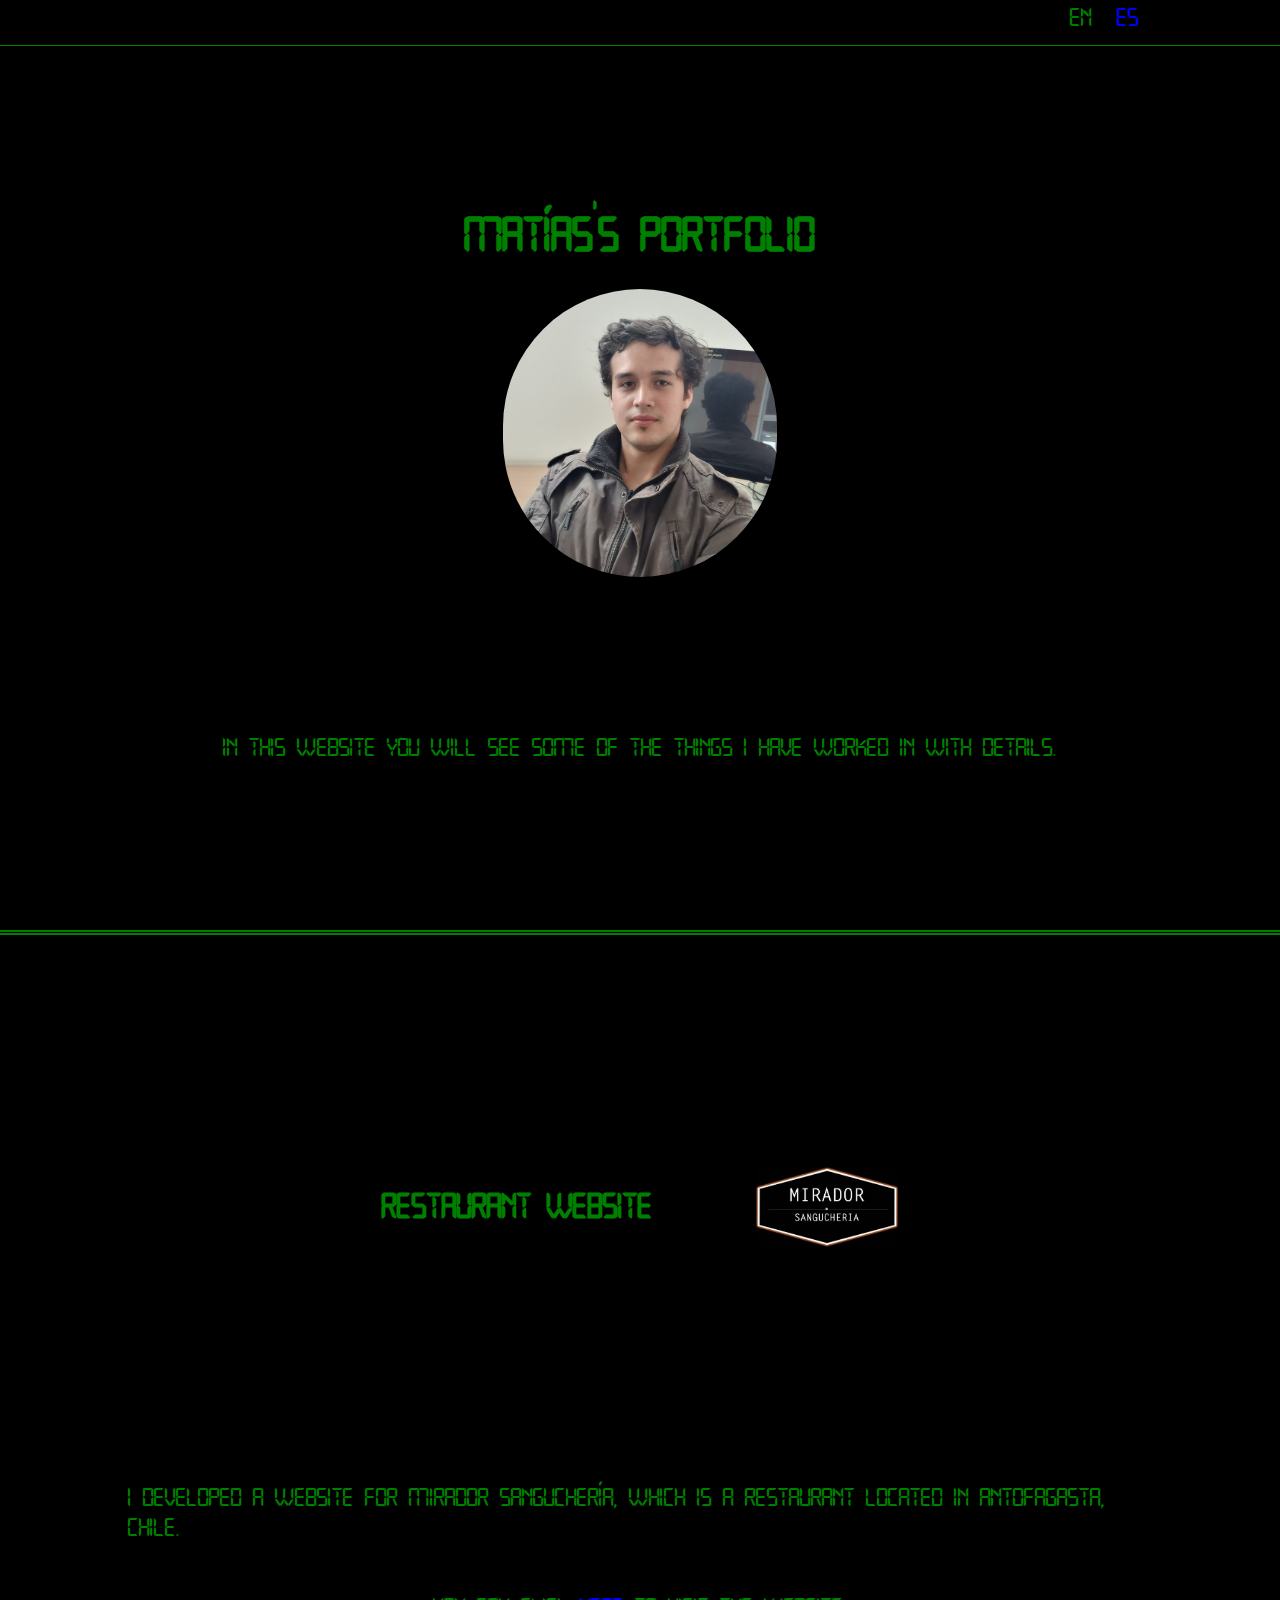
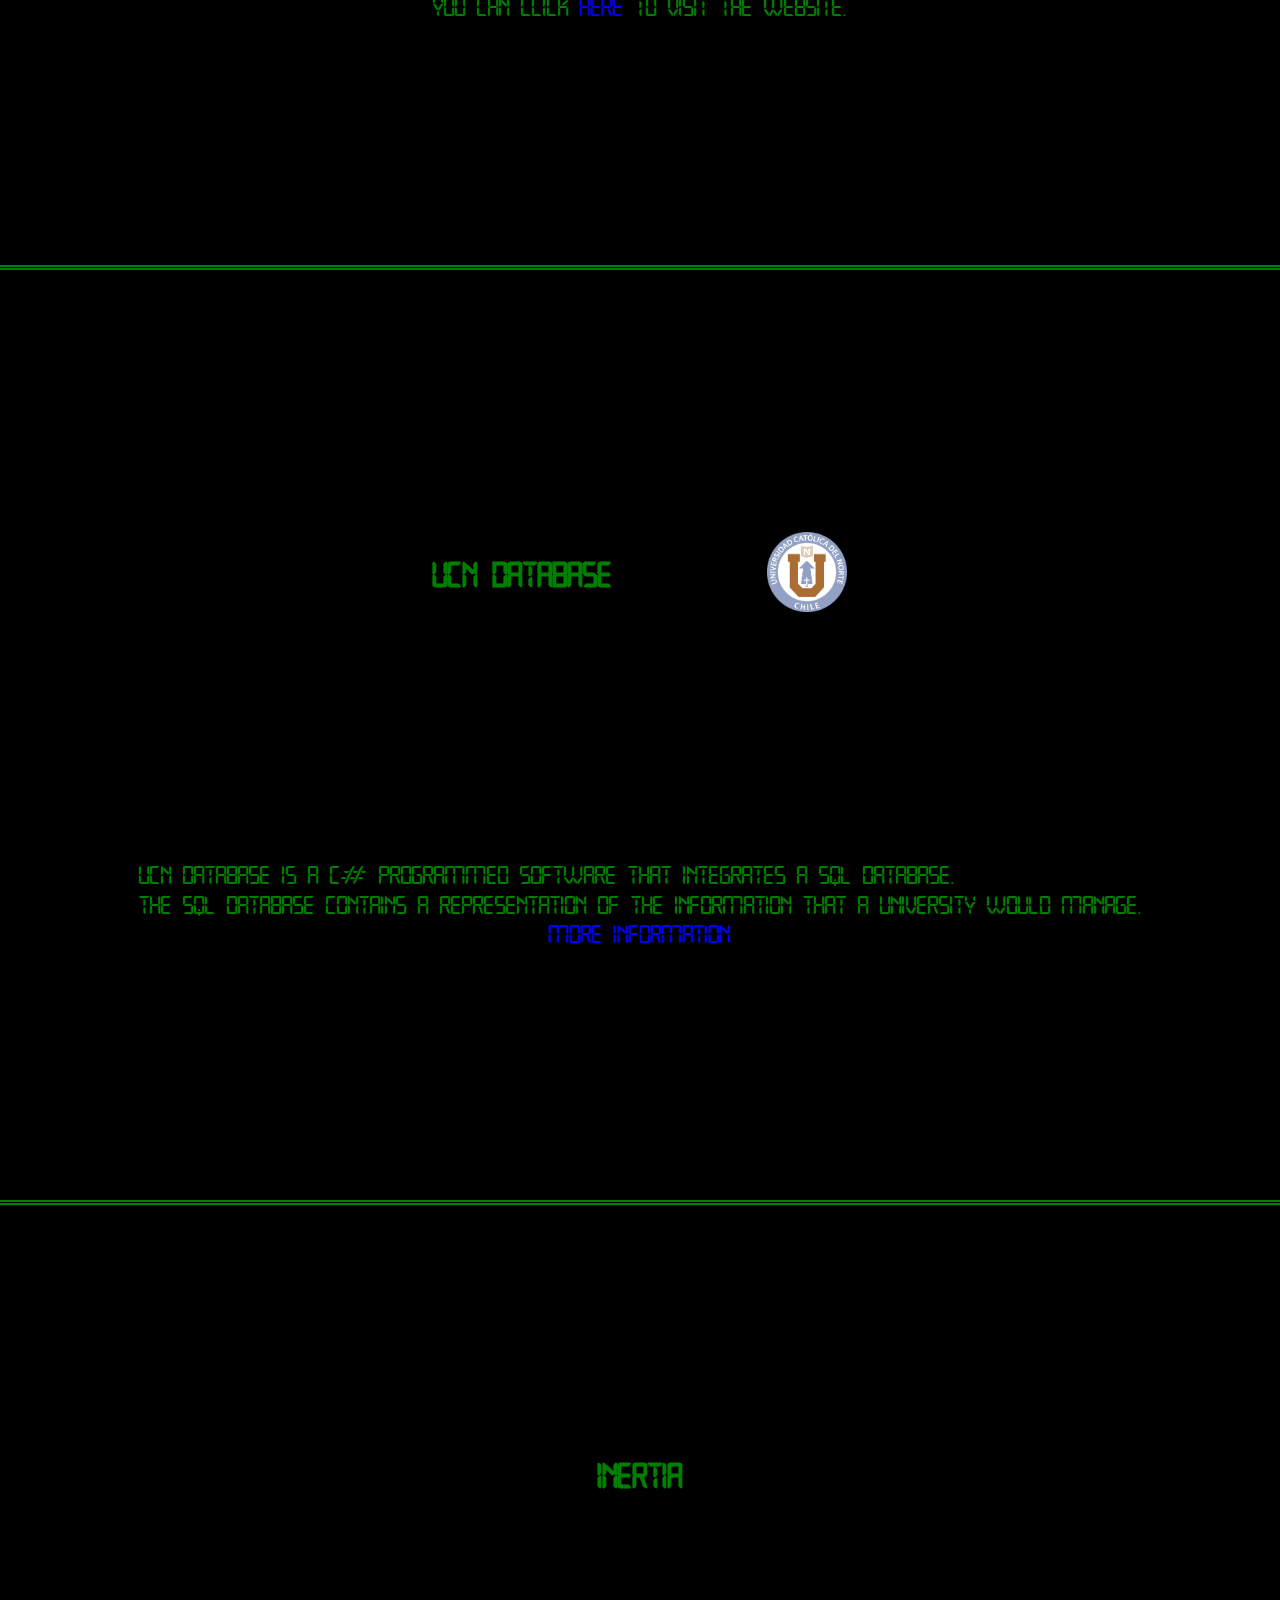
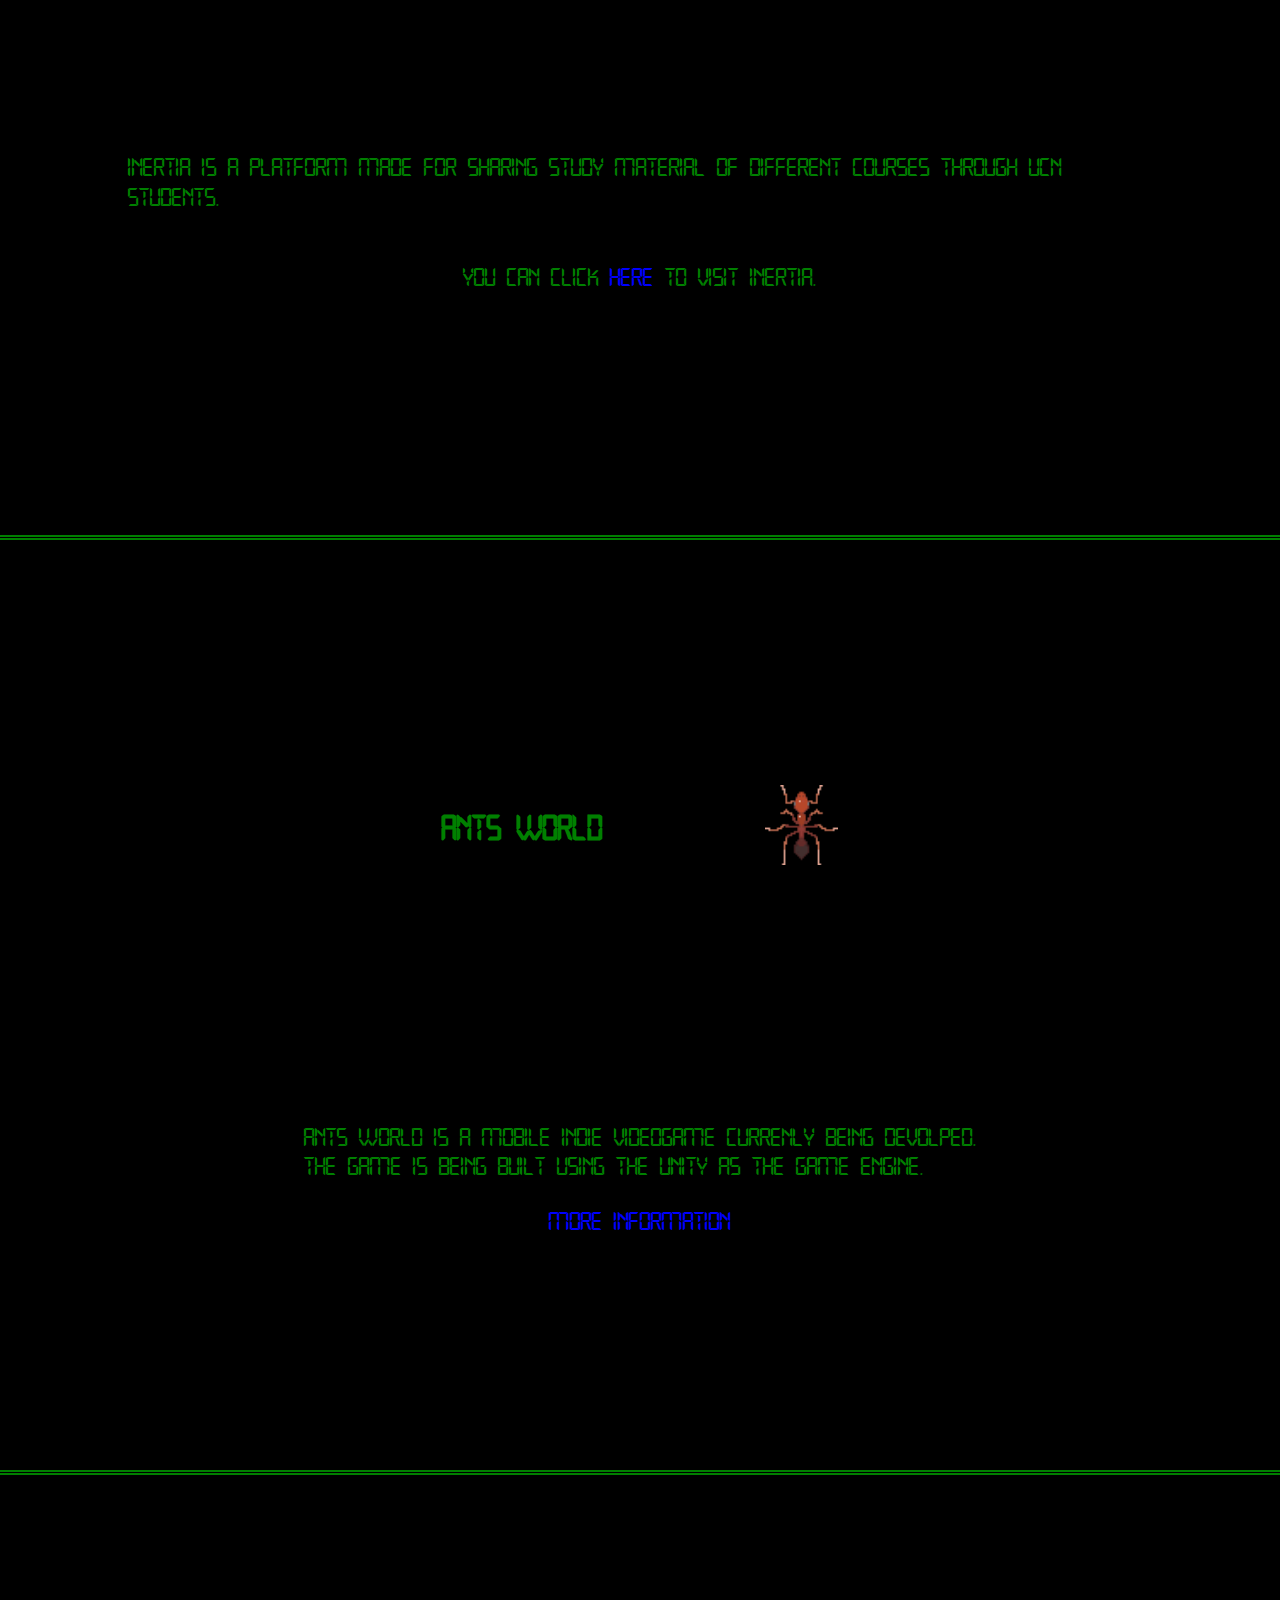
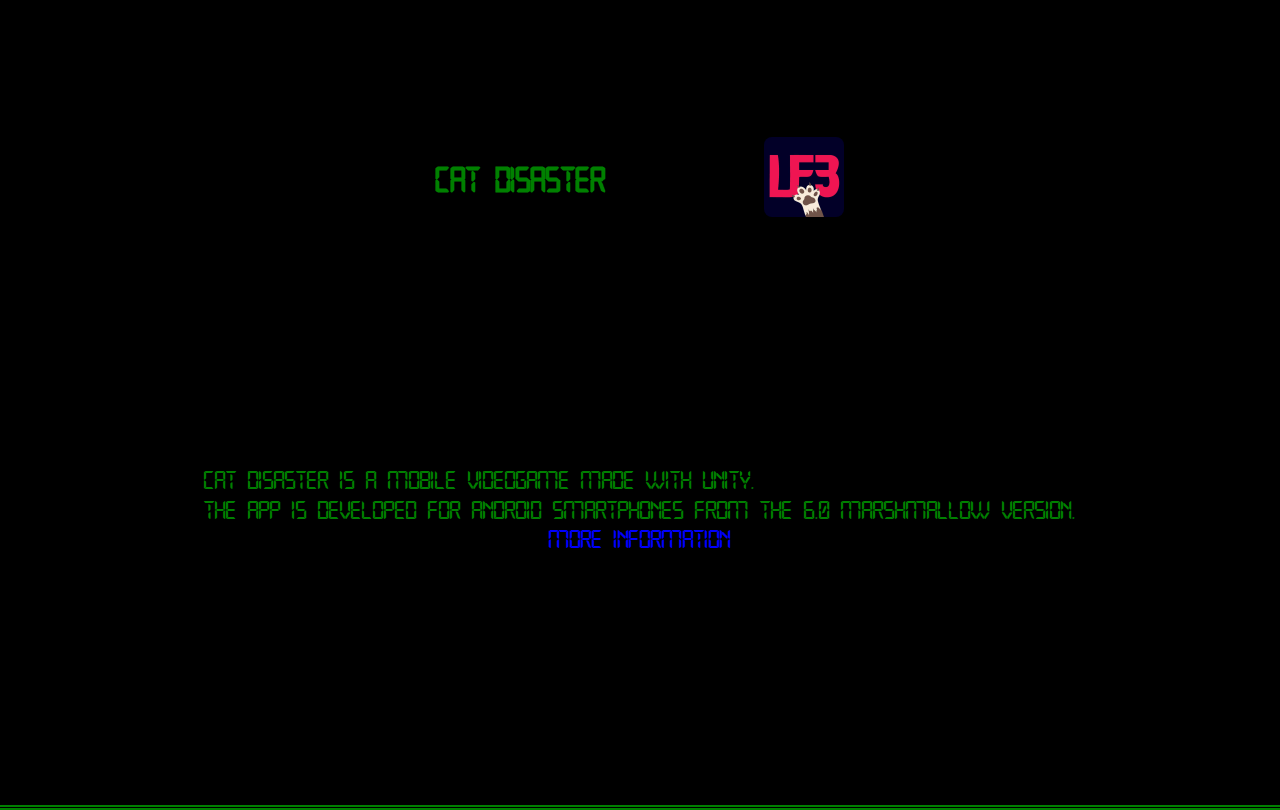
<file: index.html>
<!DOCTYPE html>
<html lang="en">
<head>
    <meta charset="UTF-8">
    <meta name="viewport" content="width=device-width, initial-scale=1.0">
    <title>Matías's Portfolio</title>
    <link href="https://fonts.googleapis.com/css2?family=Lato:wght@300;400;700;900&display=swap" rel="stylesheet">
    <link rel="stylesheet" href="css/normalize.css">
    <link rel="stylesheet" href="css/styles.css">
    <link rel="stylesheet" href="css/index.css">
</head>
<body>

    <div class="barra">

        <div class="elementos-barra">

            <p class="centro">EN</p>
            <a class="centro link" href="es/index.html">ES</a>
    
        </div>

    </div>

    <header class="contenedor columna">

        <main class="centro">

            <h1>Matías's Portfolio</h1> 
            <img class="mi-imagen" src="img/foto 1.jpg">

        </main>

        <div>

            <p class="centro">In this website you will see some of the things I have 
                worked in with details.</p>

        </div>

    </header>

    <section>

        <div class="contenedor columna">

            <div class="fila titulo-imagen">

                <h2>Restaurant website</h2>
                <img class="imagen" src="img/MiradorSanguchería/header.jpg" style="position:relative; top: 4px;">
    
            </div>
    
            <div class="centro">
    
                <p>I developed a website for Mirador Sanguchería, which is a restaurant located in Antofagasta, Chile.</p>
                <p>You can click <a class="link" href="http://www.miradorsangucheria.ga/" target="_blank">here</a> to visit the website.</p>
    
            </div>
            
        </div>

        <div class="contenedor columna">

            <div class="fila titulo-imagen">

                <h2>UCN Database</h2>
                <img class="imagen" src="img/logo UCN.png">
    
            </div>
    
            <div>
    
                <p class="centro">UCN Database is a C# programmed software that integrates a 
                SQL database.
                <br> The SQL database contains a representation of the information that a 
                university would manage.</p>
                <a class="centro link" href="UCN Database.html">More information</a>
    
            </div>

        </div>

        <div class="contenedor columna">

            <div class="fila titulo-imagen">

                <h2>Inertia</h2>
    
            </div>
    
            <div class="centro">
    
                <p>Inertia is a platform made for sharing study material of different courses through UCN students.</p>
                <p>You can click <a class="link" href="https://inertia-cl.herokuapp.com/" target="_blank">here</a> to visit Inertia.</p>
    
            </div>
            
        </div>

        <div class="contenedor columna">

            <div class="fila titulo-imagen">

                <h2>Ants World</h2>
                <img class="imagen" src="img/Ants World.png" >
    
            </div>
    
            <div class="centro">
    
                <p>Ants World is a mobile indie videogame currenly being devolped.
                <br>The game is being built using the Unity as the game engine.</p>
                <a class="link" href="Ants World.html">More information</a>
    
            </div>
            
        </div>

        <div class="contenedor columna">

            <div class="fila titulo-imagen">

                <h2>Cat Disaster</h2>
                <img class="imagen" src="img/ícono Cat Disaster.jpg">
    
            </div>
    
            <div>
    
                <p class="centro">Cat Disaster is a mobile videogame made with Unity.
                <br> The app is developed for android smartphones from the 6.0 marshmallow version.
                <a class="centro link" href="Cat Disaster.html">More information</a>
    
            </div>

        </div>

        <!-- <div class="contenedor columna">

            <div class="fila titulo-imagen">

                <h2>CheckList APP</h2>
                <img class="imagen" src="img/logo android.png" alt="android icon">
    
            </div>
    
            <div>
    
                <p class="centro">CheckList APP is an application which its goal is to keep track
                of sales and equipment reparation of a company sending emails with relevant
                data with gmail through the app.</p>
                <a class="centro link" href="Checklist App.html">More information</a>
    
            </div>

        </div> -->

    </section>

    <footer>

    </footer>

</body>
</html>
</file>
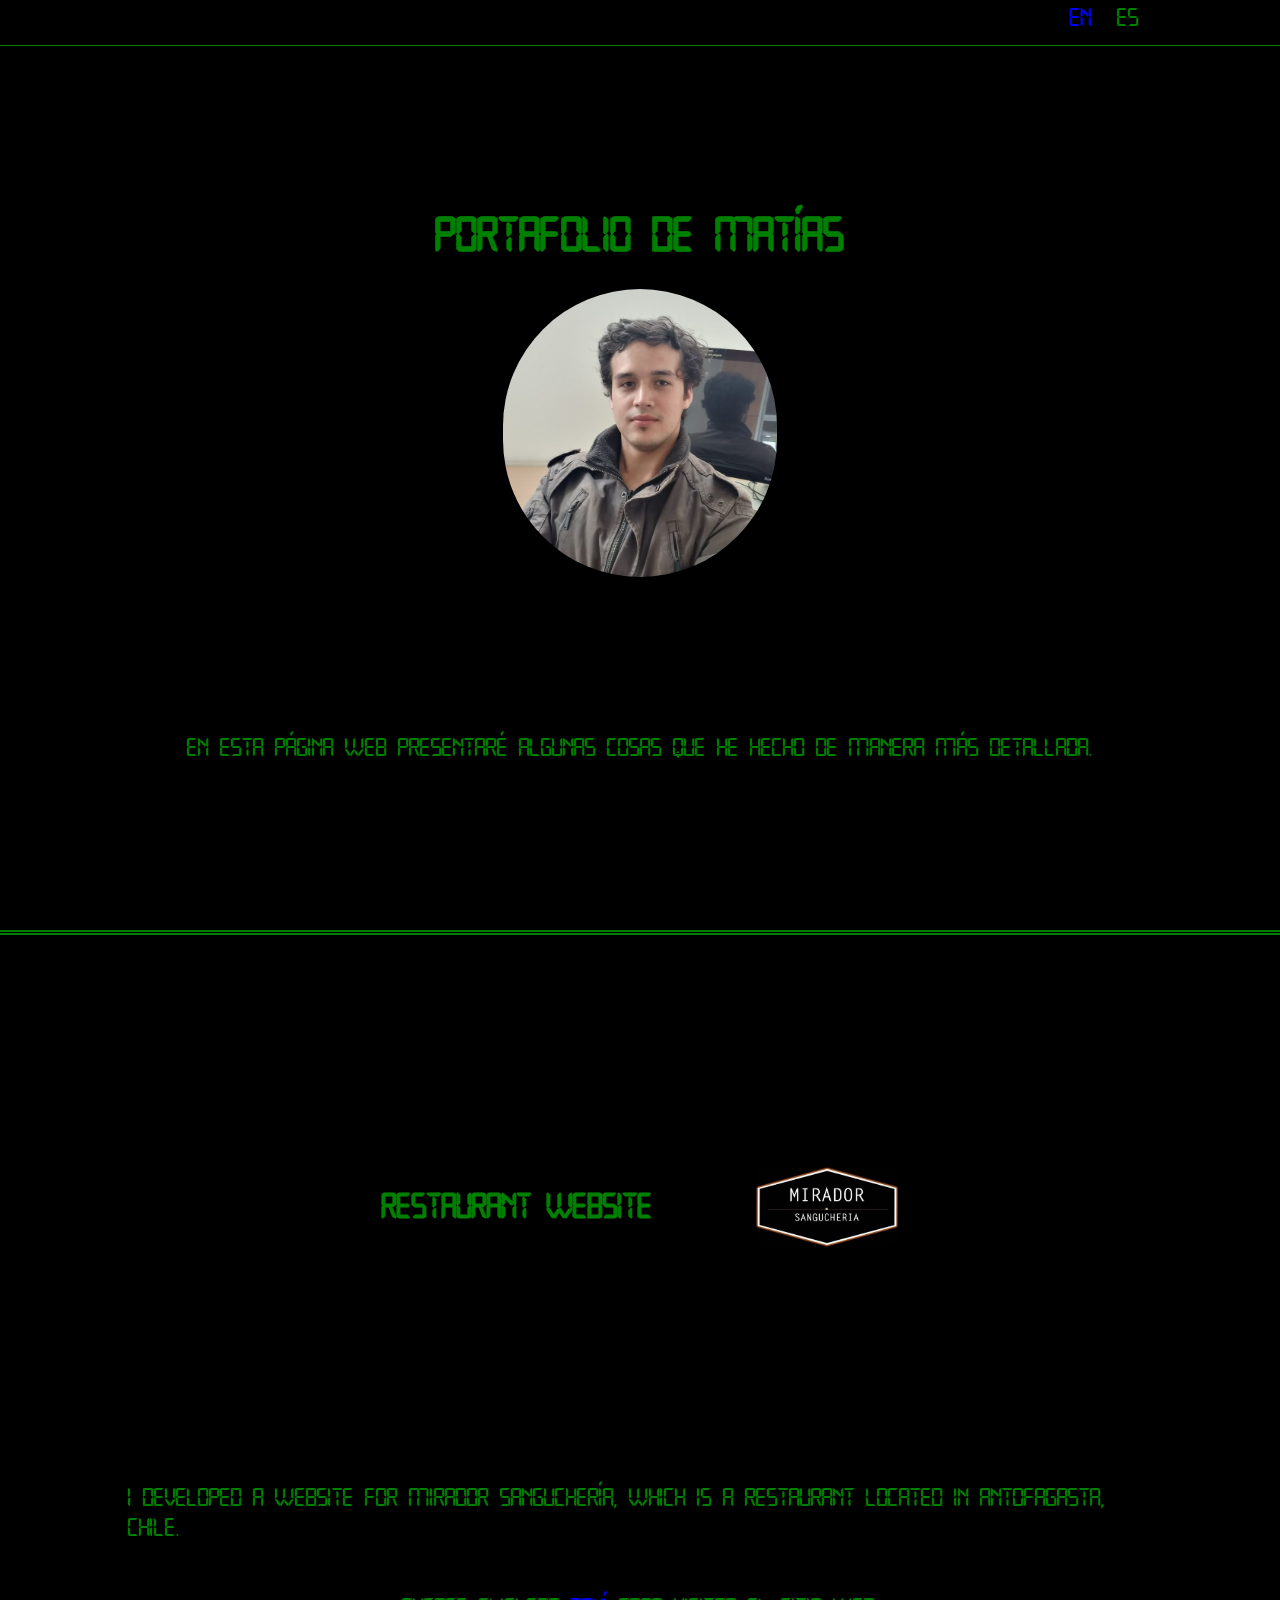
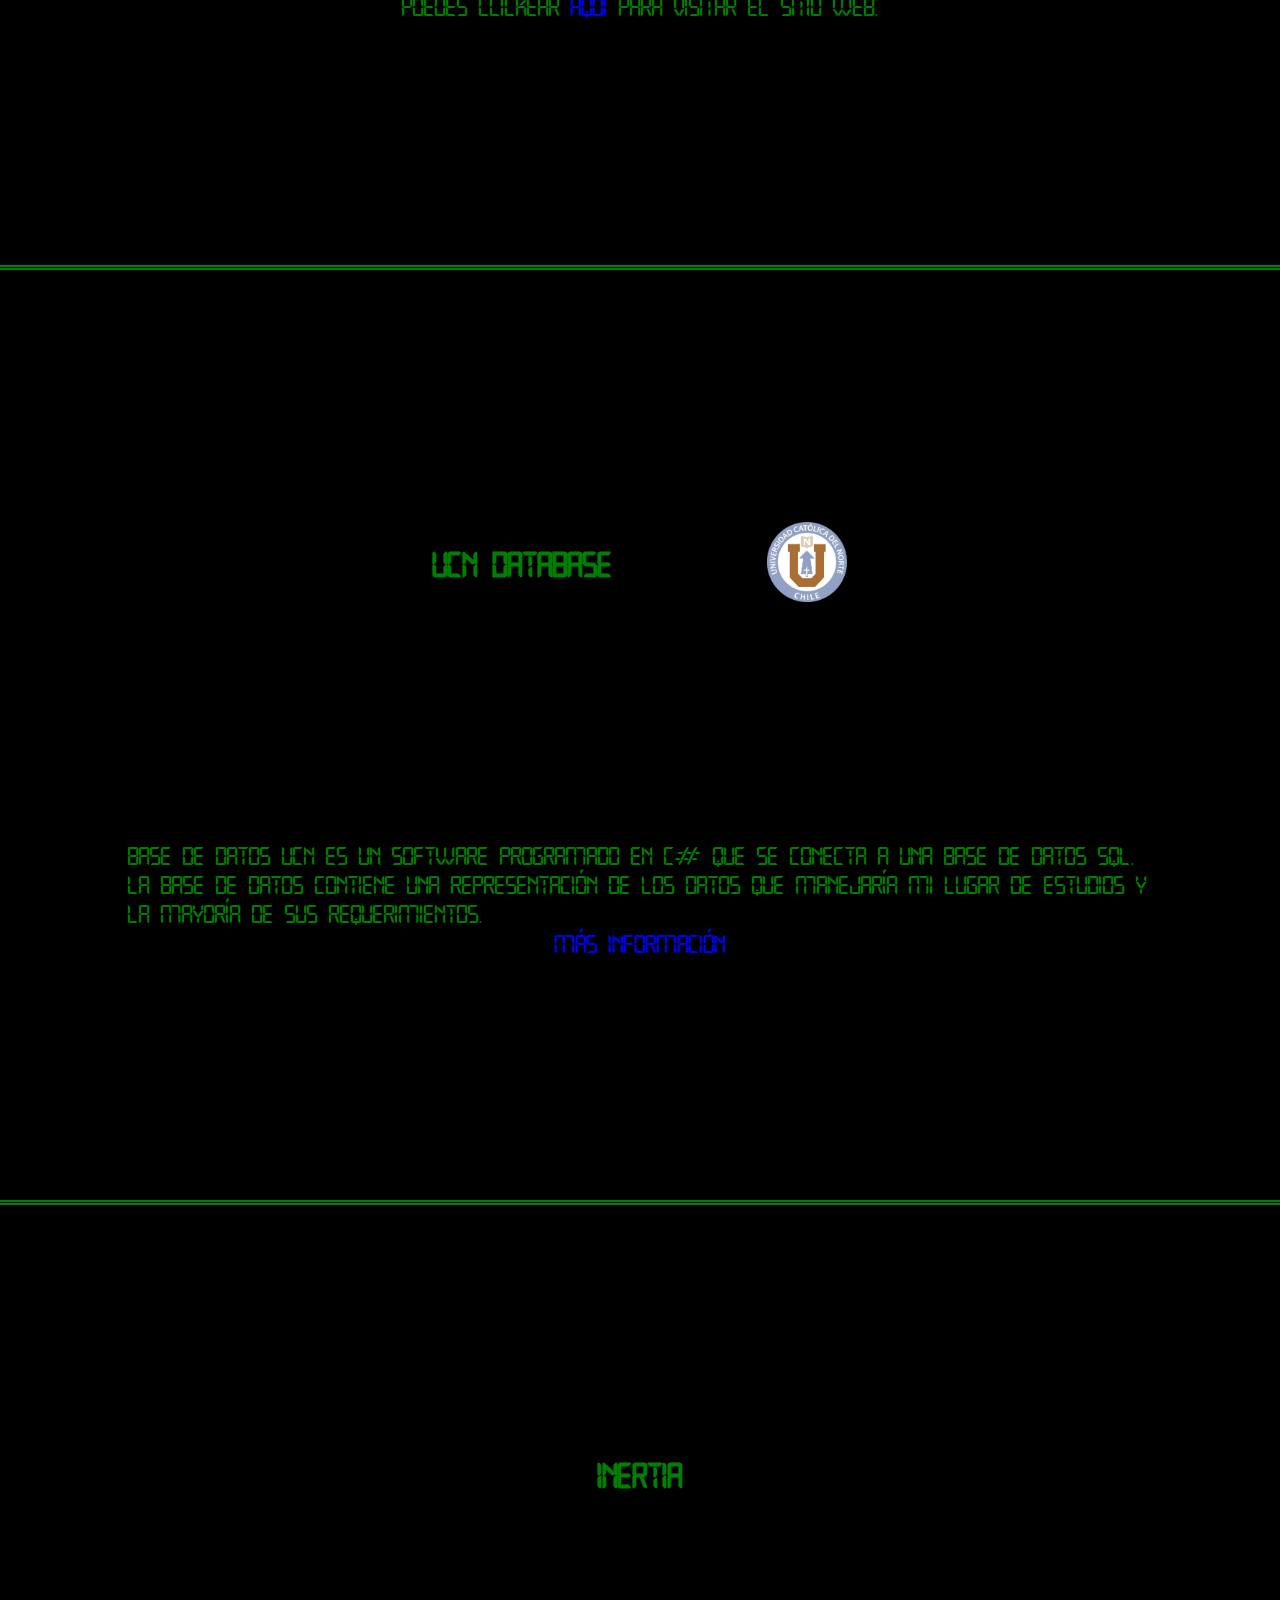
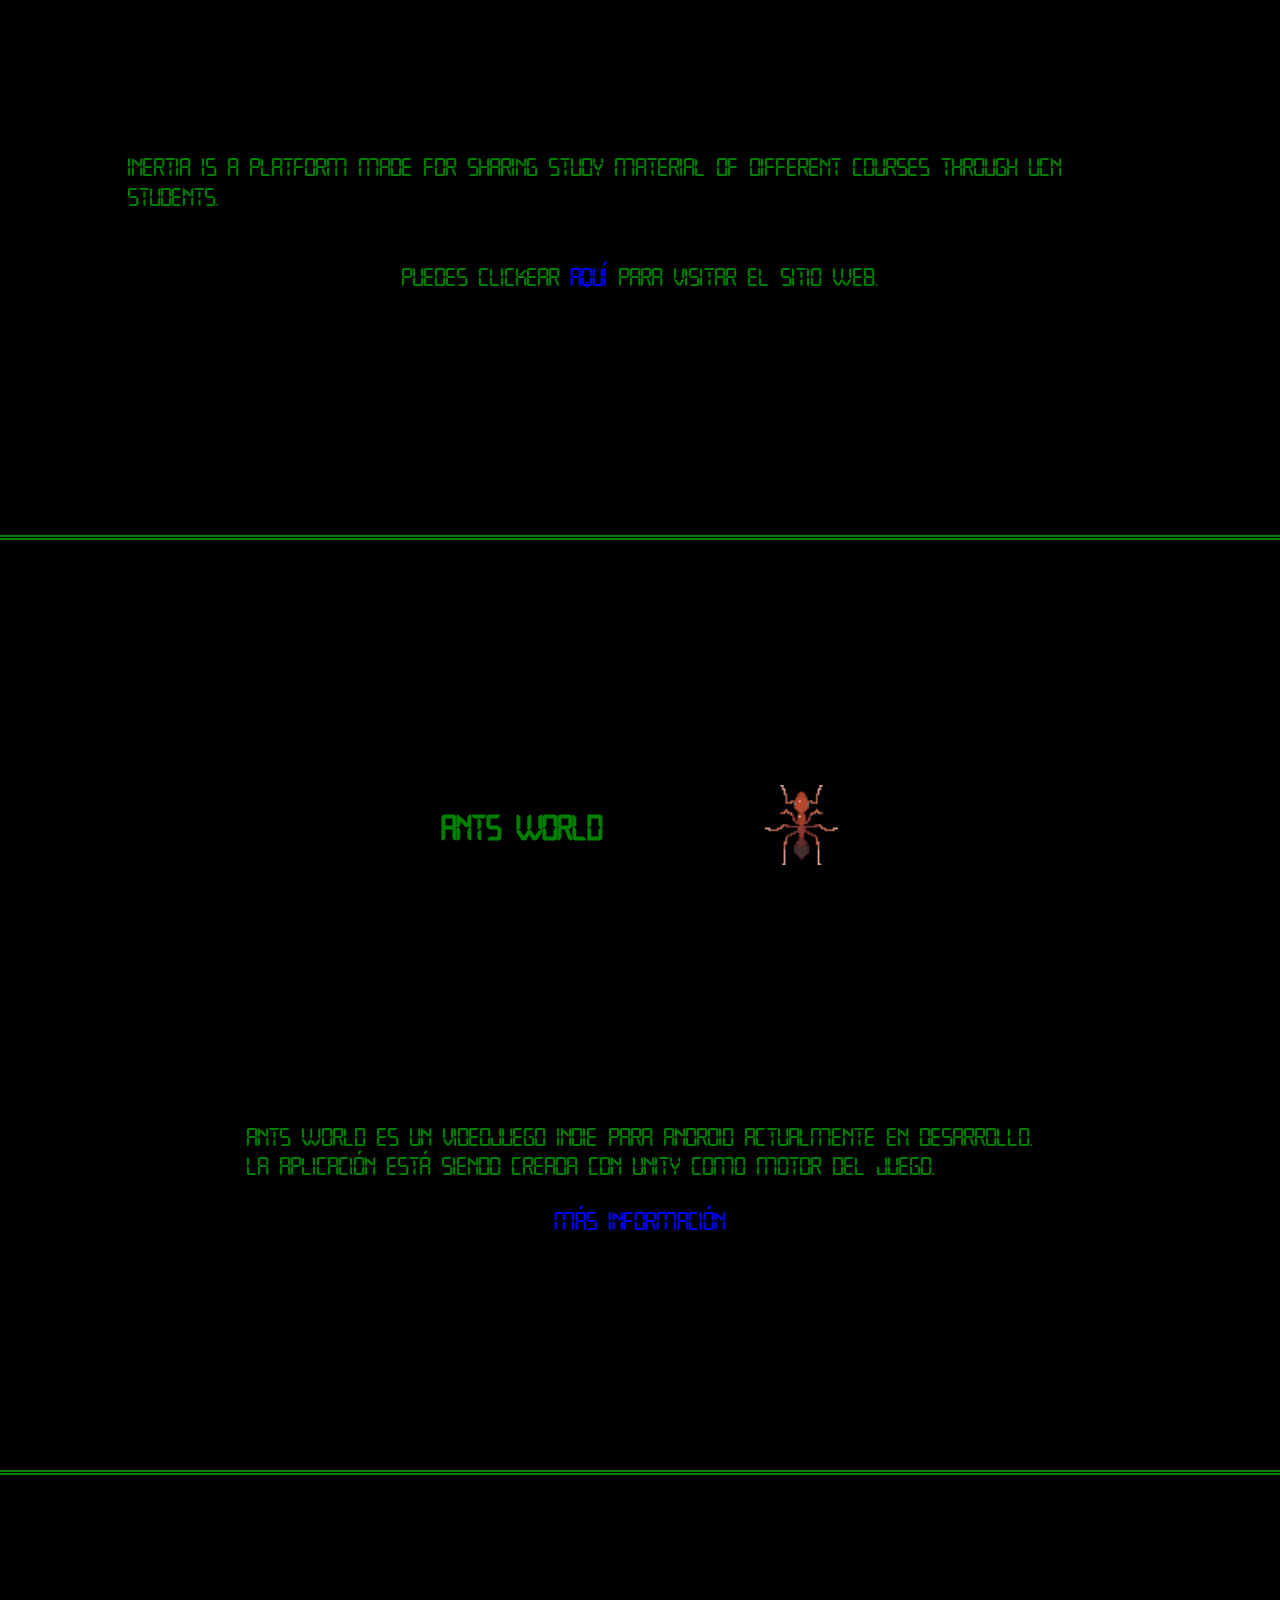
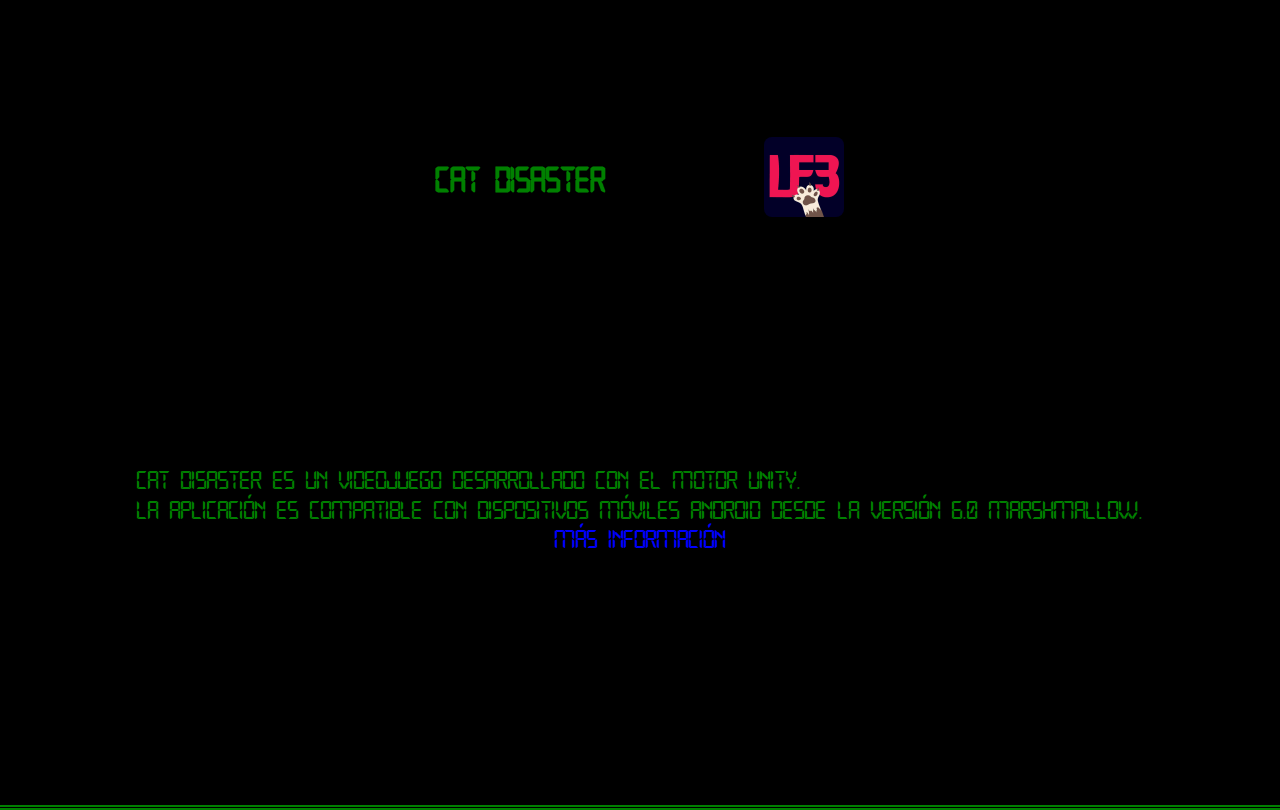
<file: es/index.html>
<!DOCTYPE html>
<html lang="en">
<head>
    <meta charset="UTF-8">
    <meta name="viewport" content="width=device-width, initial-scale=1.0">
    <title>Matías's Portfolio</title>
    <link href="https://fonts.googleapis.com/css2?family=Lato:wght@300;400;700;900&display=swap" rel="stylesheet">
    <link rel="stylesheet" href="../css/normalize.css">
    <link rel="stylesheet" href="../css/styles.css">
    <link rel="stylesheet" href="../css/index.css">
</head>
<body>

    <div class="barra">

        <div class="elementos-barra">

            <a class="centro link" href="../index.html">EN</a>
            <p class="centro">ES</p>
    
        </div>

    </div>

    <header class="contenedor columna">

        <main class="centro">

            <h1>Portafolio de Matías</h1> 
            <img class="mi-imagen" src="../img/foto 1.jpg">

        </main>

        <div>

            <p class="centro">En esta página web presentaré algunas cosas que he hecho 
                de manera más detallada.</p>

        </div>

    </header>

    <section>

        <div class="contenedor columna">

            <div class="fila titulo-imagen">

                <h2>Restaurant website</h2>
                <img class="imagen" src="../img/MiradorSanguchería/header.jpg" style="position:relative; top: 4px;">
    
            </div>
    
            <div class="centro">
    
                <p>I developed a website for Mirador Sanguchería, which is a restaurant located in Antofagasta, Chile.</p>
                <p>Puedes clickear <a class="link" href="http://www.miradorsangucheria.ga/" target="_blank">aquí</a> para visitar el sitio web.</p>
    
            </div>
            
        </div>

        <div class="contenedor columna">

            <div class="fila titulo-imagen">

                <h2>UCN Database</h2>
                <img class="imagen" src="../img/logo UCN.png">
    
            </div>
    
            <div>
    
                <p class="centro">Base de datos UCN es un software programado en C# que se conecta
                    a una base de datos SQL.
                    <br> La base de datos contiene una representación de los datos que
                    manejaría mi lugar de estudios y la mayoría de sus requerimientos.</p>
                <a class="centro link" href="UCN Database.html">Más información</a>
    
            </div>

        </div>

        <div class="contenedor columna">

            <div class="fila titulo-imagen">

                <h2>Inertia</h2>
    
            </div>
    
            <div class="centro">
    
                <p>Inertia is a platform made for sharing study material of different courses through UCN students.</p>
                <p>Puedes clickear <a class="link" href="https://inertia-cl.herokuapp.com/" target="_blank">aquí</a> para visitar el sitio web.</p>
    
            </div>
            
        </div>

        <div class="contenedor columna">

            <div class="fila titulo-imagen">

                <h2>Ants World</h2>
                <img class="imagen" src="../img/Ants World.png">
    
            </div>
    
            <div class="centro">
    
                <p>Ants World es un videojuego indie para android actualmente en desarrollo.
                    <br> La aplicación está siendo creada con Unity como motor del juego.</p>
                <a class="link" href="Ants World.html">Más información</a>
    
            </div>
            
        </div>

        <div class="contenedor columna">

            <div class="fila titulo-imagen">

                <h2>Cat Disaster</h2>
                <img class="imagen" src="../img/ícono Cat Disaster.jpg">
    
            </div>
    
            <div>
    
                <p class="centro">Cat Disaster es un videojuego desarrollado con el motor Unity.
                    <br> La aplicación es compatible con dispositivos móviles android
                    desde la versión 6.0 marshmallow.
                <a class="centro link" href="Cat Disaster.html">Más información</a>
    
            </div>

        </div>

        <!-- <div class="contenedor columna">

            <div class="fila titulo-imagen">

                <h2>CheckList APP</h2>
                <img class="imagen" src="img/logo android.png" alt="android icon">
    
            </div>
    
            <div>
    
                <p class="centro">CheckList APP is an application which its goal is to keep track
                of sales and equipment reparation of a company sending emails with relevant
                data with gmail through the app.</p>
                <a class="centro link" href="Checklist App.html">More information</a>
    
            </div>

        </div> -->

    </section>

    <footer>

    </footer>

</body>
</html>
</file>
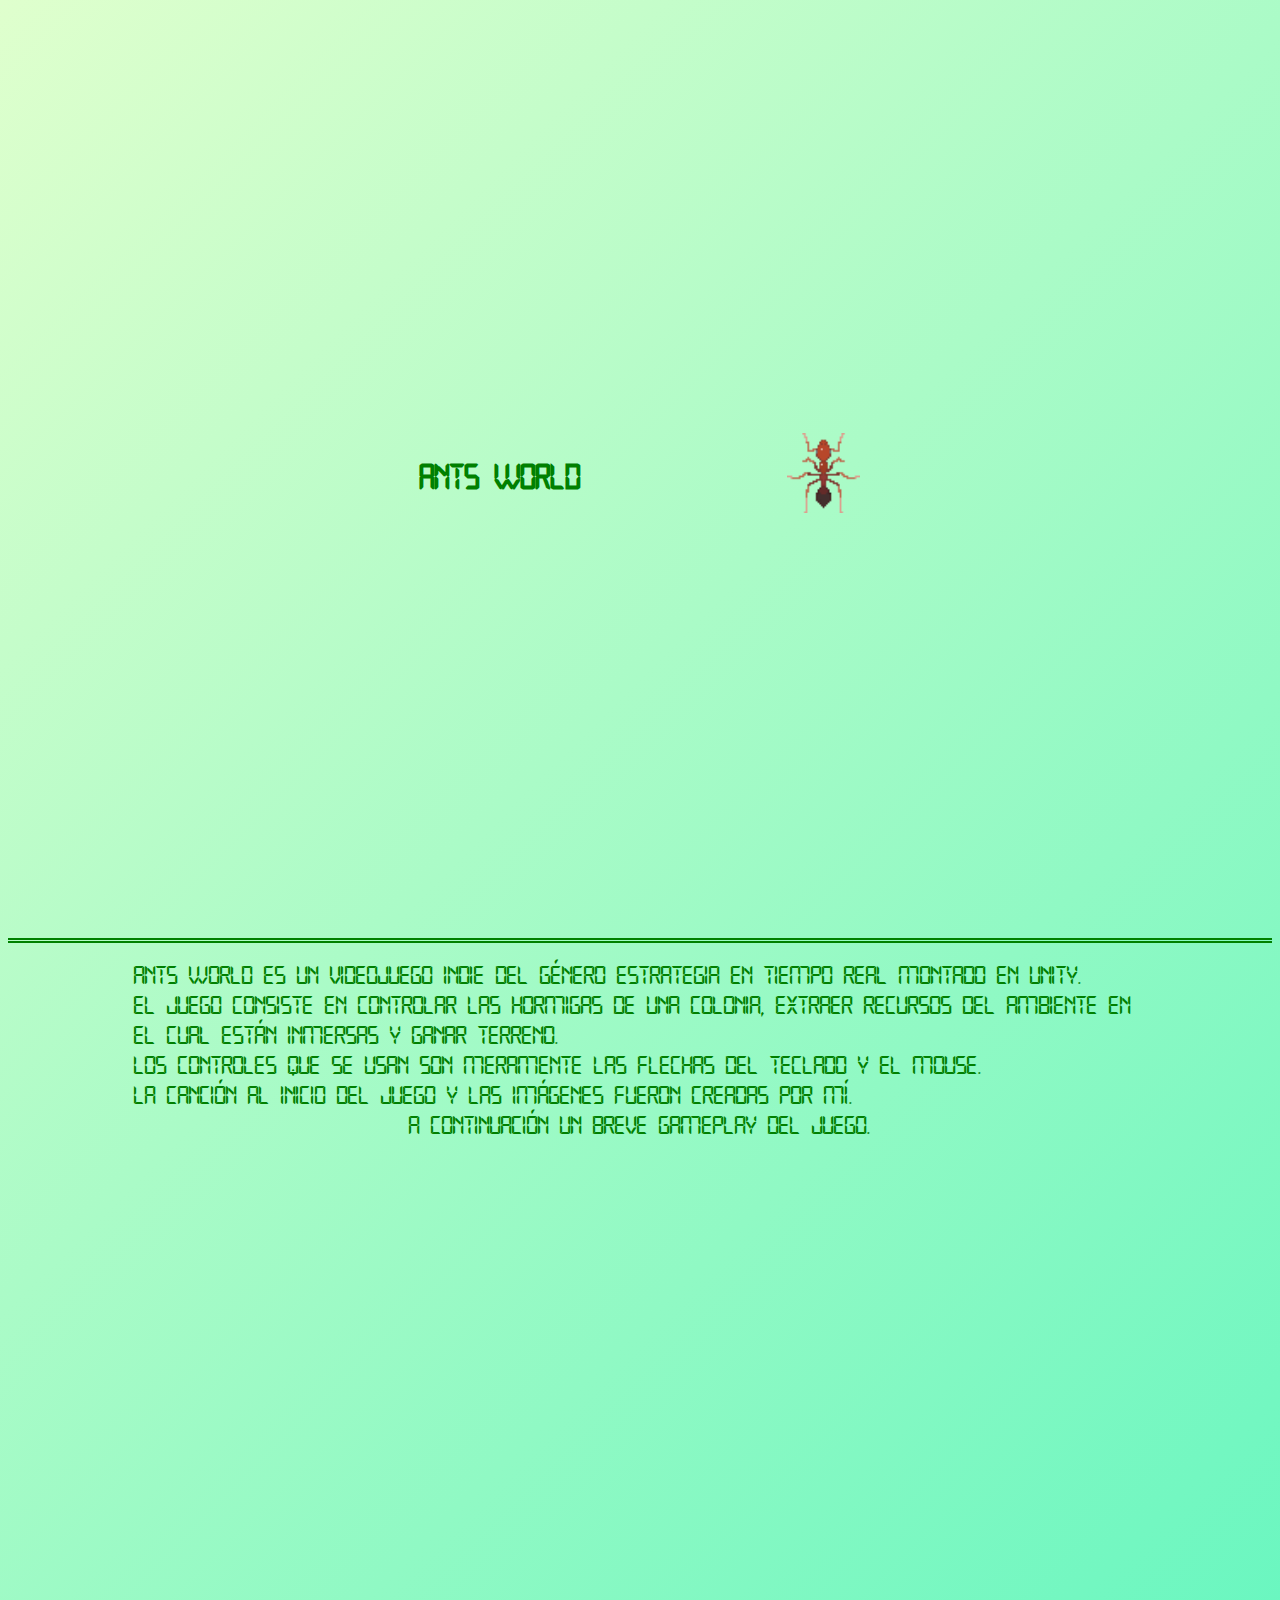
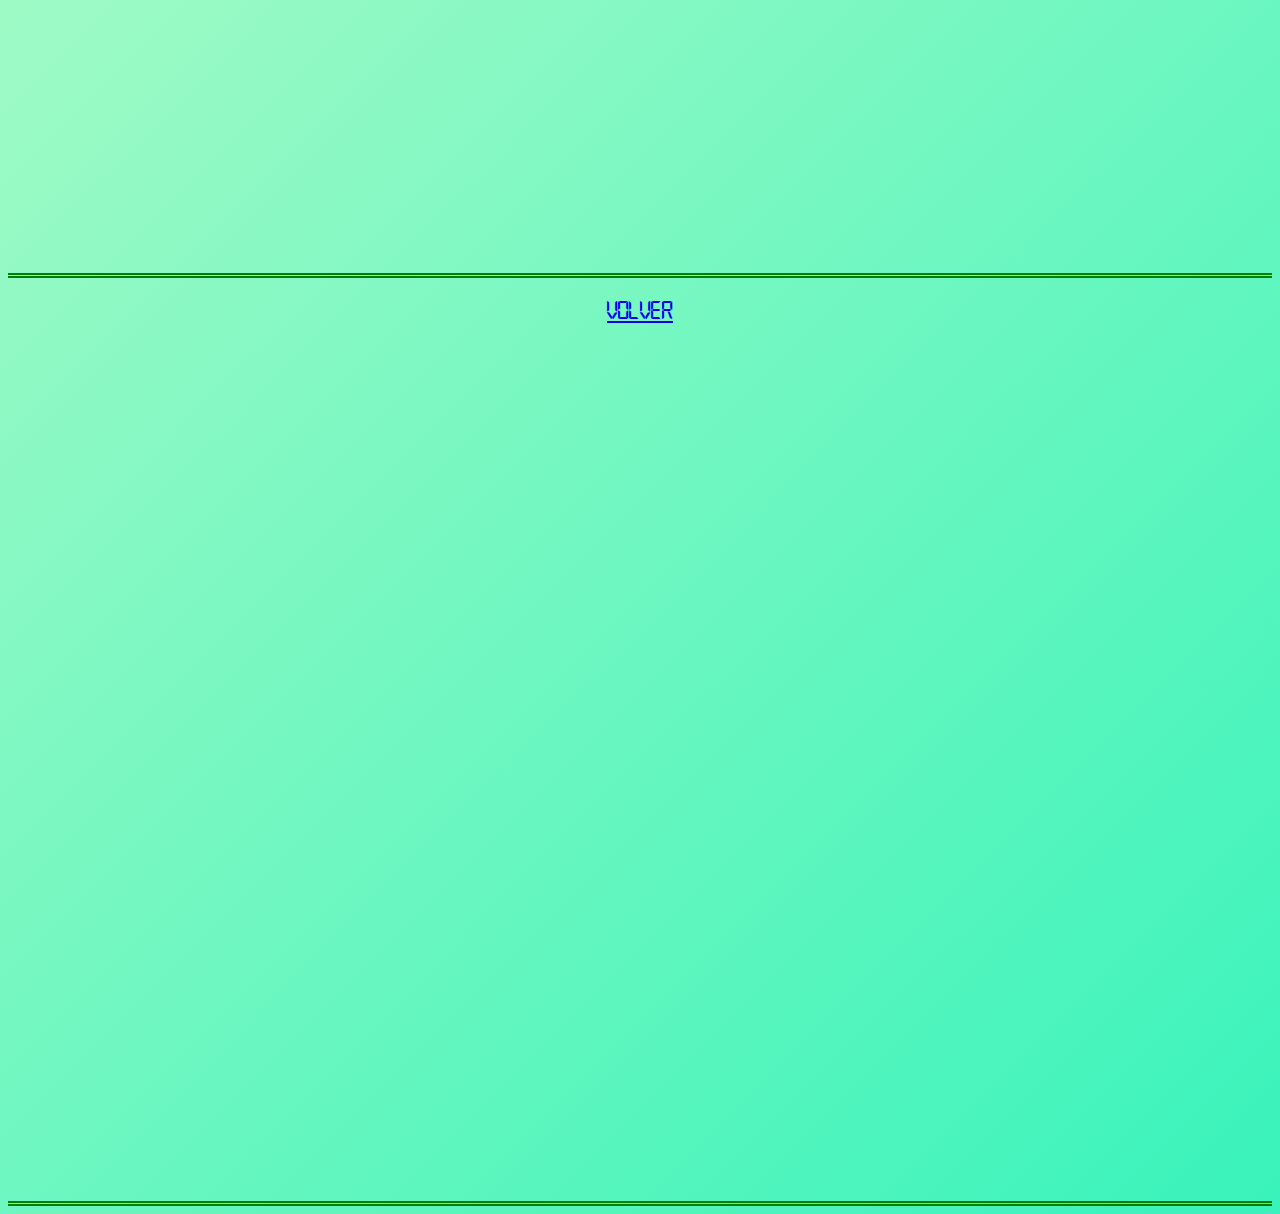
<file: Ants World (español).html>
<!DOCTYPE html>
<html lang="es">
<head>
    <meta charset="UTF-8">
    <meta name="viewport" content="width=device-width, initial-scale=1.0">
    <title>Portafolio de Matías</title>
    <link href="https://fonts.googleapis.com/css2?family=Lato:wght@300;400;700;900&display=swap" rel="stylesheet">
    <link rel="stylesheet" href="css/styles.css">
</head>
<body style="background-image: linear-gradient(-225deg, #DFFFCD 0%, #90F9C4 48%, #39F3BB 100%);">

    <header>

        <main class="contenedor fila">

            <p> </p> <!--sirve para juntar los items-->
            <h2>Ants World</h2>
            <img class="imagen" src="img/Ants World.png" alt="ícono Ants World">
            <p> </p> <!--sirve para juntar los items-->

        </main>

    </header>

    <section>

        <div class="contenedor">

            <p class="centro">Ants World es un videojuego indie del género estrategia en tiempo
                real montado en Unity.
            <br>El juego consiste en controlar las hormigas de una colonia, extraer
                recursos del ambiente en el cual están inmersas y ganar terreno.
            <br>Los controles que se usan son meramente las flechas del teclado y el
                mouse.
            <br>La canción al inicio del juego y las imágenes fueron creadas por mí.
            </p>
            <p class="centro">A continuación un breve gameplay del juego.
            </p>

            <div class="centro video">

                <iframe src="https://www.youtube.com/embed/6_3uioPrSLs?rel=0" frameborder="0" allow="accelerometer; autoplay; clipboard-write; encrypted-media; gyroscope; picture-in-picture" allowfullscreen></iframe>

            </div>  

    </section>
    
    <footer class="contenedor footer">

        <a class="centro" href="index (español).html">Volver</a>

    </footer>

</body>
</html>
</file>
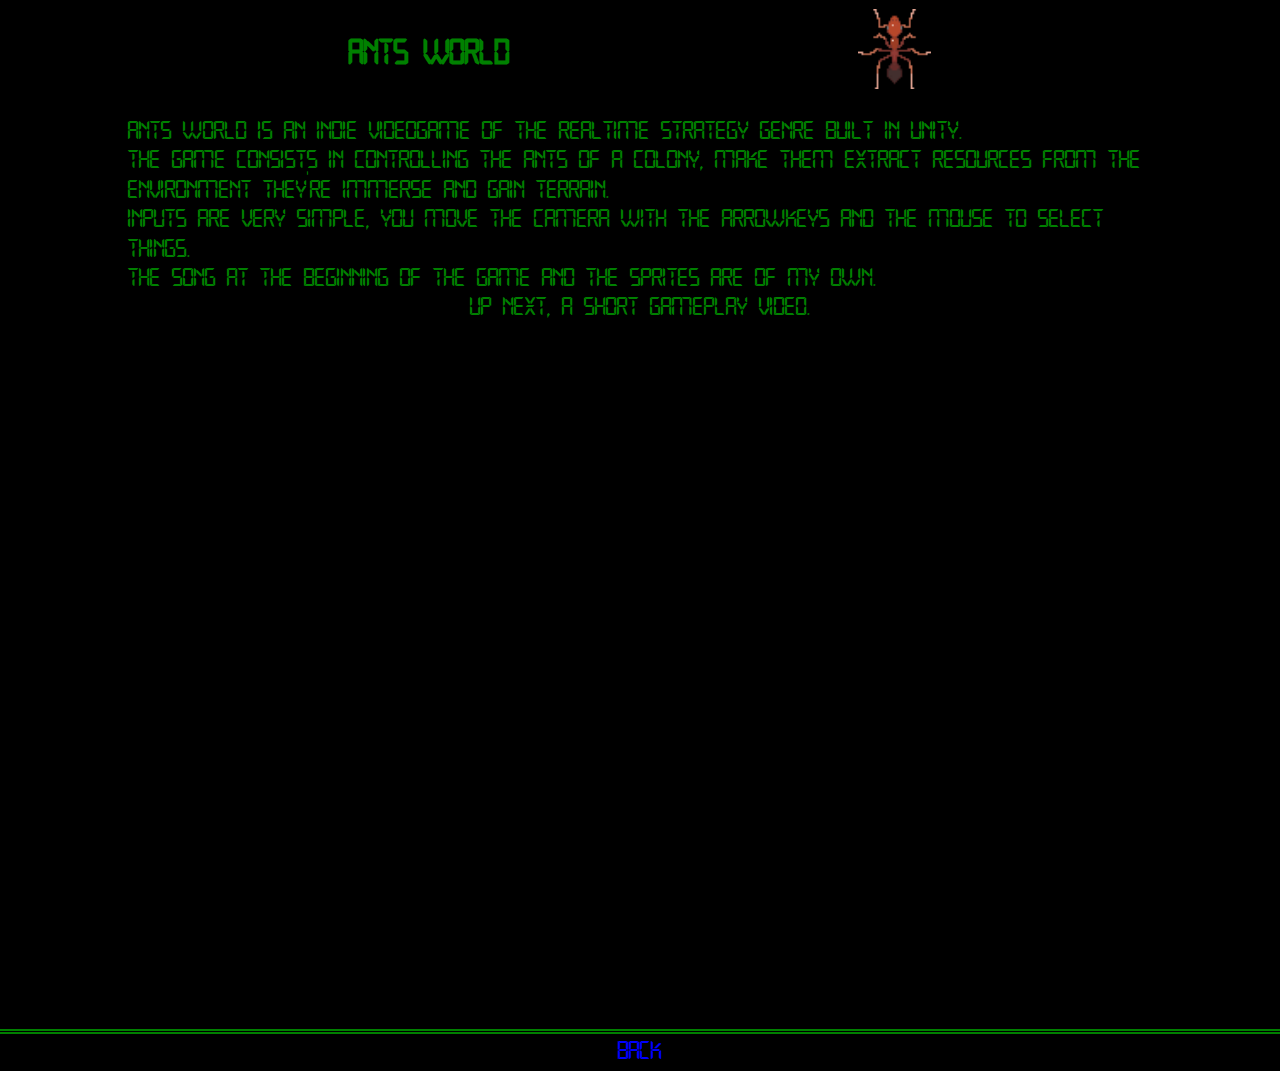
<file: Ants World.html>
<!DOCTYPE html>
<html lang="en">
<head>
    <meta charset="UTF-8">
    <meta name="viewport" content="width=device-width, initial-scale=1.0">
    <title>Ants World</title>
    <link href="https://fonts.googleapis.com/css2?family=Lato:wght@300;400;700;900&display=swap" rel="stylesheet">
    <link rel="stylesheet" href="css/normalize.css">
    <link rel="stylesheet" href="css/styles.css">
</head>
<body>

    <header>

        <main class="fila titulo-imagen">

            <h2>Ants World</h2>
            <img class="imagen" src="img/Ants World.png">

        </main>

    </header>

    <section>

        <div class="contenedor">

            <p class="centro">Ants World is an indie videogame of the realtime strategy genre
                built in Unity.
            <br>The game consists in controlling the ants of a colony, make them
                extract resources from the environment they're immerse and gain terrain.
            <br>Inputs are very simple, you move the camera with the arrowkeys and 
                the mouse to select things.
            <br>The song at the beginning of the game and the sprites are of my own.
            </p>
            <p class="centro">Up next, a short gameplay video.
            </p>

            <div class="centro video">

                <iframe src="https://www.youtube.com/embed/6_3uioPrSLs?rel=0" frameborder="0" allow="accelerometer; autoplay; clipboard-write; encrypted-media; gyroscope; picture-in-picture" allowfullscreen></iframe>

            </div>
        
        </div>

    </section>
    
    <footer class="footer">

        <a class="centro link" href="index.html">Back</a>

    </footer>

</body>
</html>
</file>
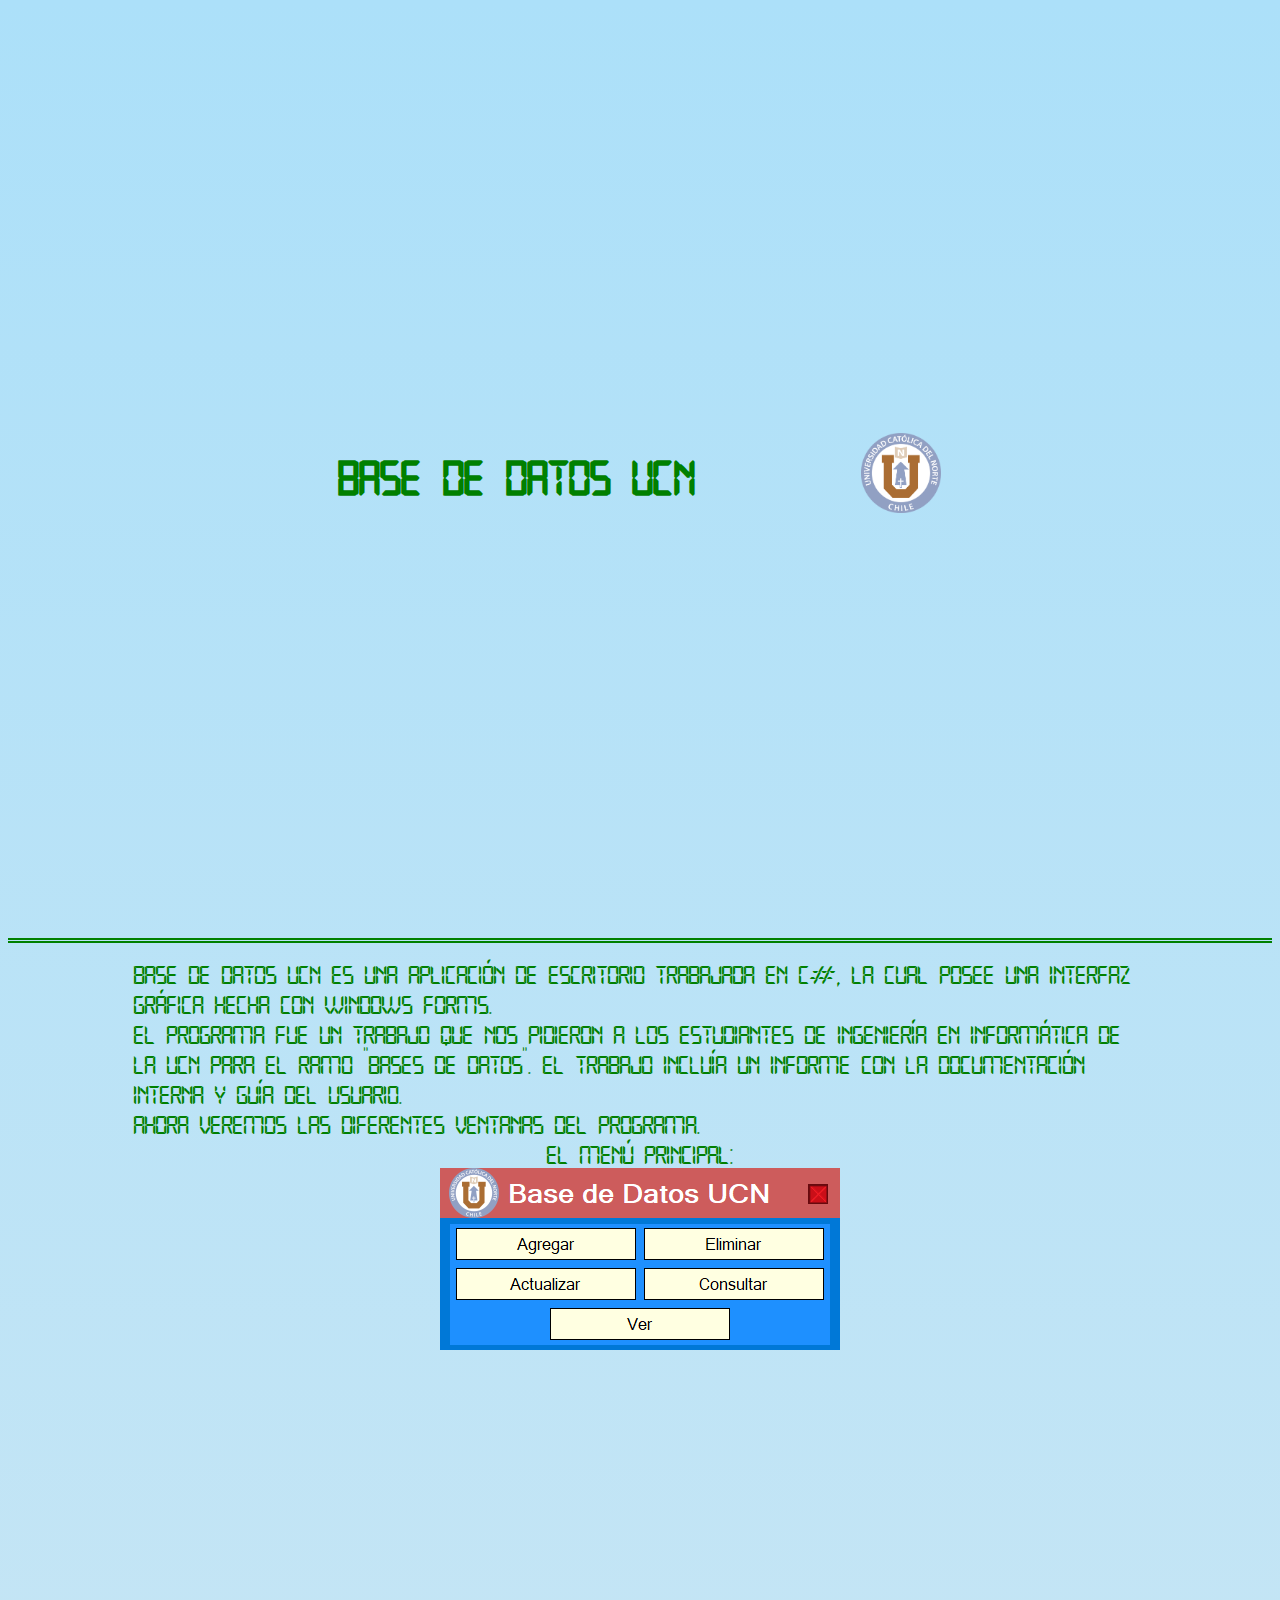
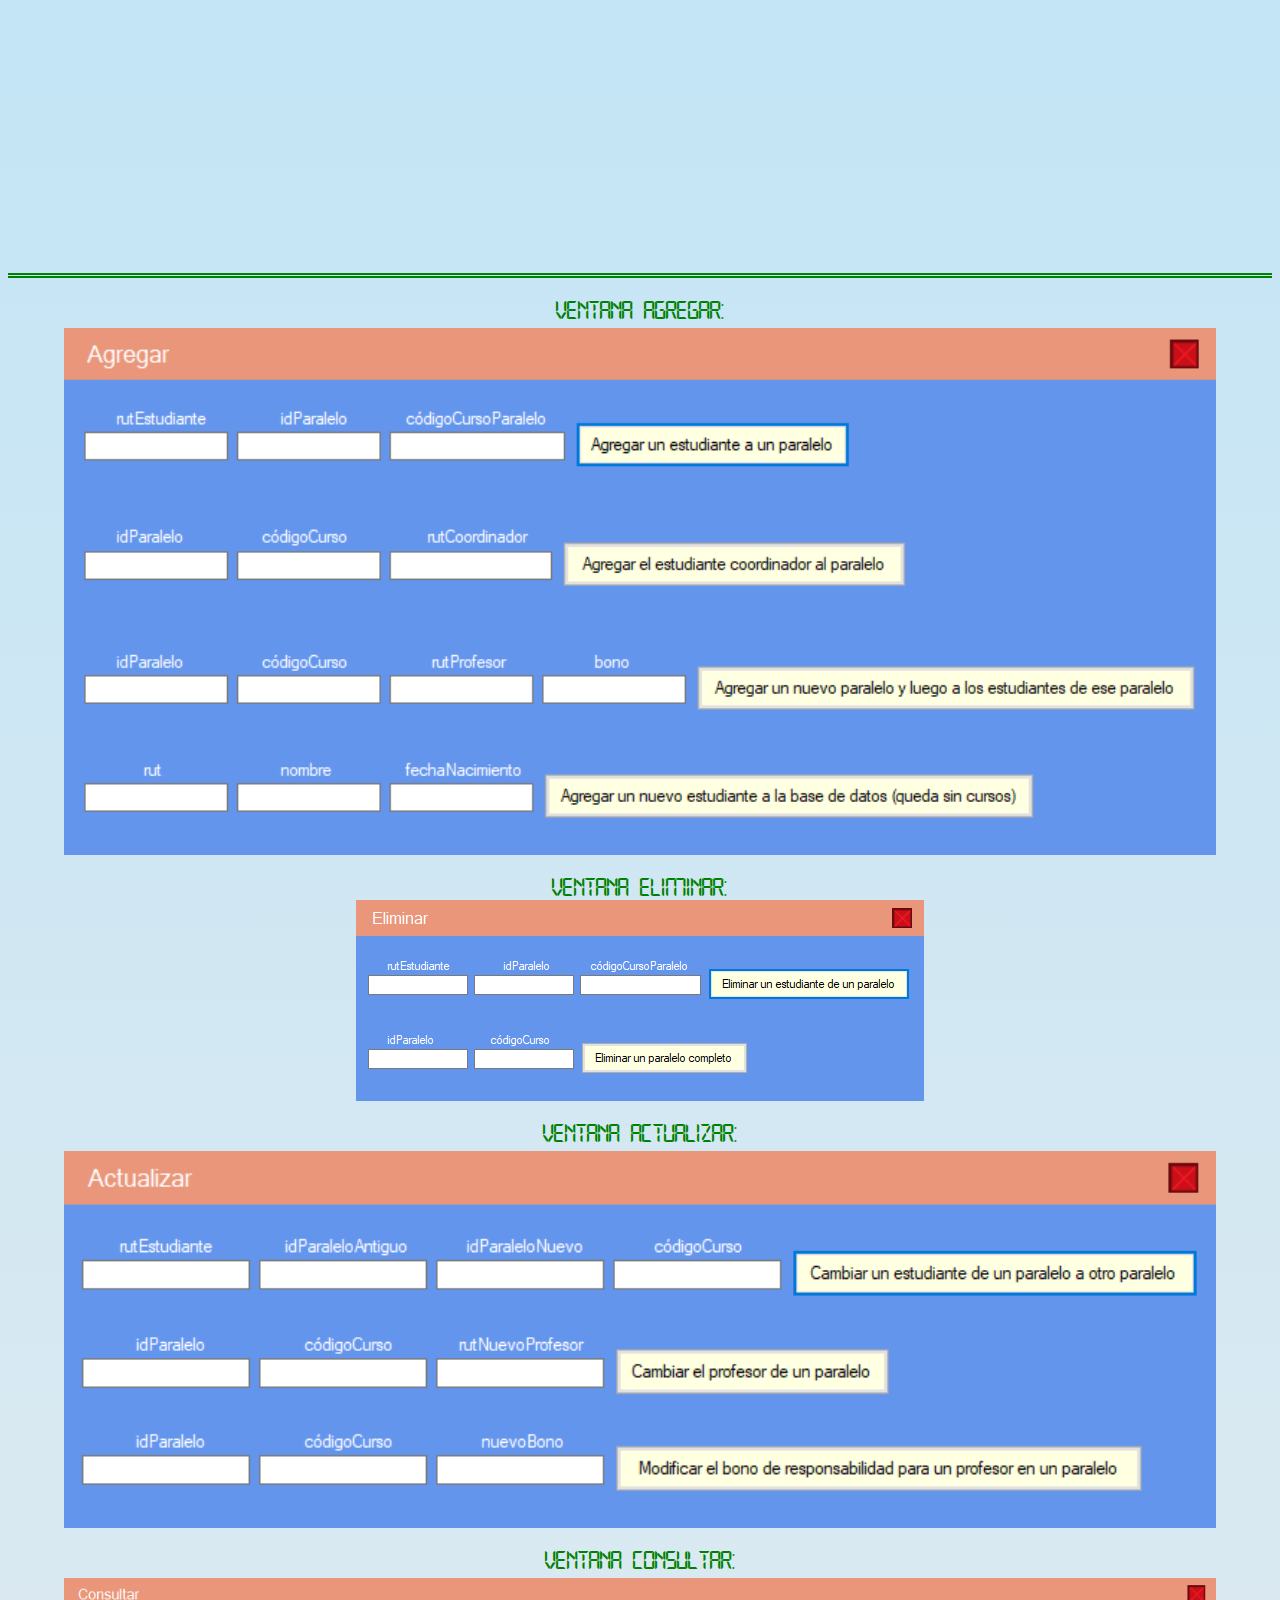
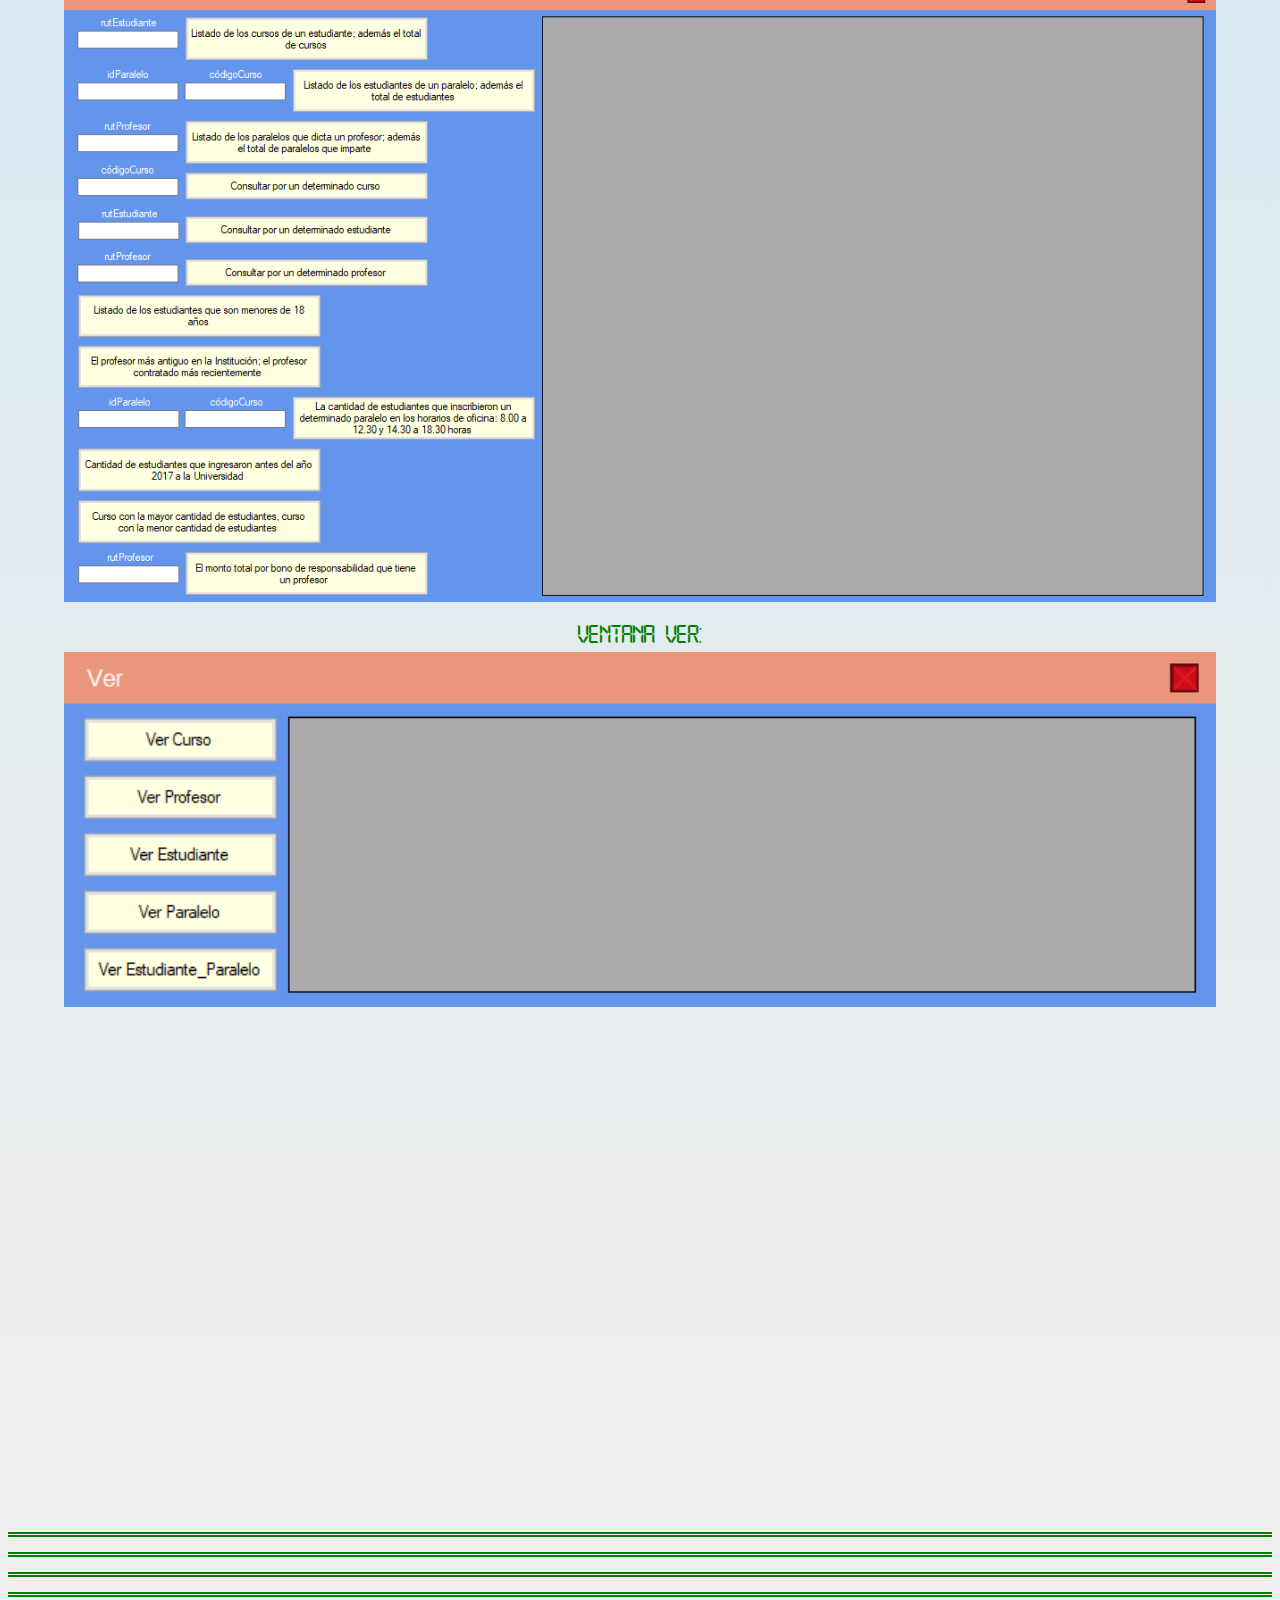
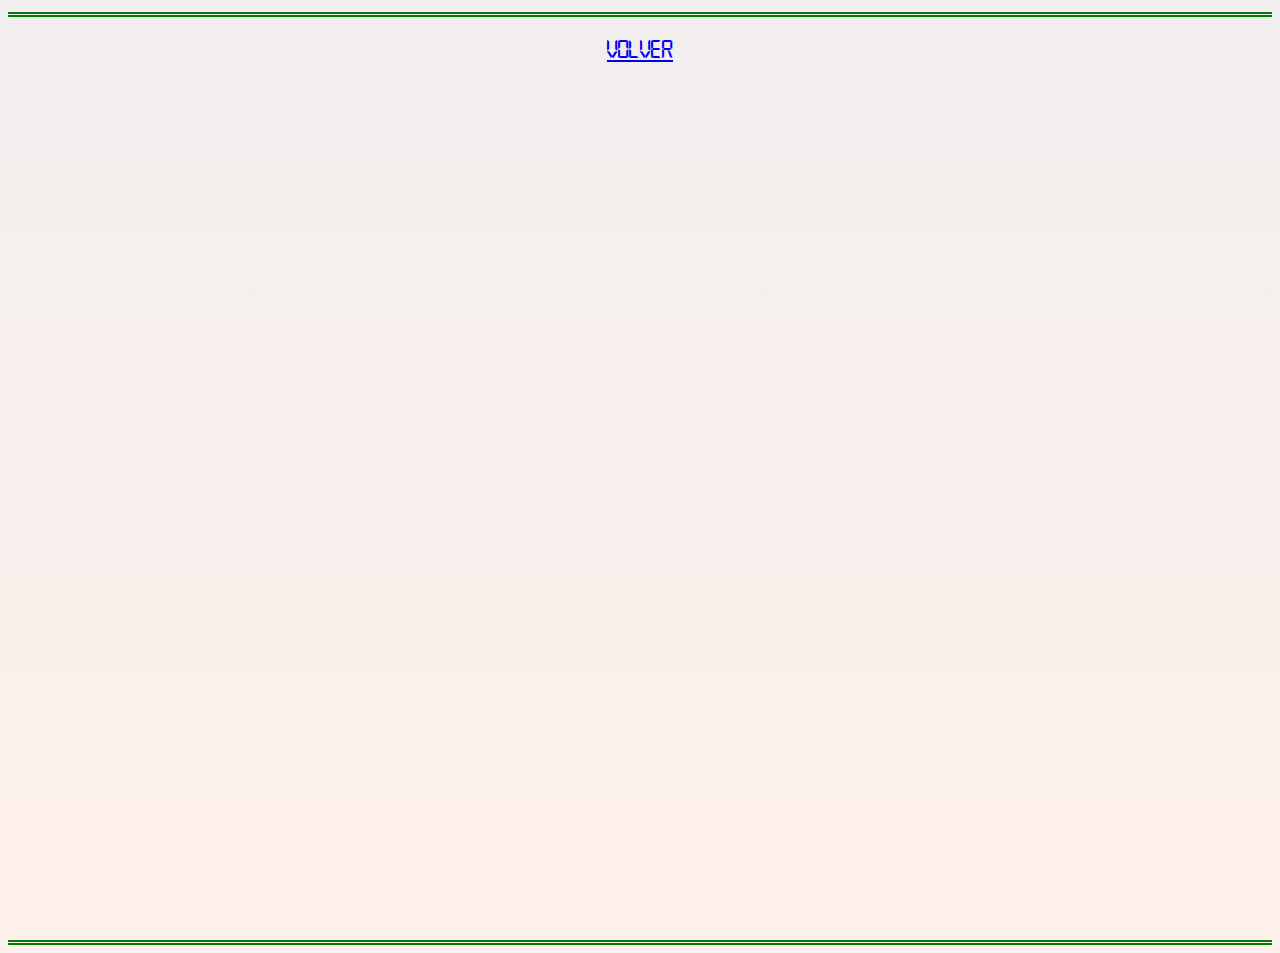
<file: Base de datos UCN (español).html>
<!DOCTYPE html>
<html lang="es">
<head>
    <meta charset="UTF-8">
    <meta name="viewport" content="width=device-width, initial-scale=1.0">
    <title>Portafolio de Matías</title>
    <link href="https://fonts.googleapis.com/css2?family=Lato:wght@300;400;700;900&display=swap" rel="stylesheet">
    <link rel="stylesheet" href="css/styles.css">
</head>
<body style="background-image: linear-gradient(to top, #fff1eb 0%, #ace0f9 100%);">

    <header>

        <main class="contenedor fila">

            <p> </p> <!--sirve para juntar los items-->
            <h1>Base de datos UCN</h2>
            <img class="imagen" src="img/logo UCN.png" alt="logo UCN">
            <p> </p> <!--sirve para juntar los items-->

        </main>

    </header>

    <section>

        <div class="contenedor">

            <p class="centro">Base de datos UCN es una aplicación de escritorio trabajada en C#,
                la cual posee una interfaz gráfica hecha con windows forms.
            <br>El programa fue un trabajo que nos pidieron a los estudiantes
                de ingeniería en informática de la UCN para el ramo "bases de datos". El trabajo
                incluía un informe con la documentación interna y guía del usuario.
            <br>Ahora veremos las diferentes ventanas del programa.
            </p>
            <p class="centro">El menú principal:
            </p>

            <div class="centro">

                <img class="ventana-pequeña" src="img/Base de datos UCN/menu principal.png" alt="ventana menú principal">

            </div>

        </div>

        <div class="contenedor">

            <p class="centro">Ventana Agregar:</p>

            <div class="centro">

                <img class="ventana" src="img/Base de datos UCN/agregar.png" alt="ventana agregar">

            </div>

        <div>

        <div class="contenedor">

            <p class="centro">Ventana Eliminar:</p>

            <div class="centro">

                <img class="ventana-pequeña" src="img/Base de datos UCN/eliminar.png" alt="ventana eliminar">

            </div>

        <div>

        <div class="contenedor">

            <p class="centro">Ventana Actualizar:</p>
    
            <div class="centro">
    
                <img class="ventana" src="img/Base de datos UCN/actualizar.png" alt="ventana actualizar">
    
            </div>
    
        <div>

        <div class="contenedor">

            <p class="centro">Ventana Consultar:</p>
    
            <div class="centro">
    
                <img class="ventana" src="img/Base de datos UCN/consultar.png" alt="ventana consultar">
    
            </div>
    
        <div>

        <div class="contenedor">

            <p class="centro">Ventana Ver:</p>
    
            <div class="centro">
    
                <img class="ventana" src="img/Base de datos UCN/ver.png" alt="ventana ver">
    
            </div>
    
        <div>

    </section>
    
    <footer class="contenedor footer">

        <a class="centro" href="index (español).html">Volver</a>

    </footer>

</body>
</html>
</file>
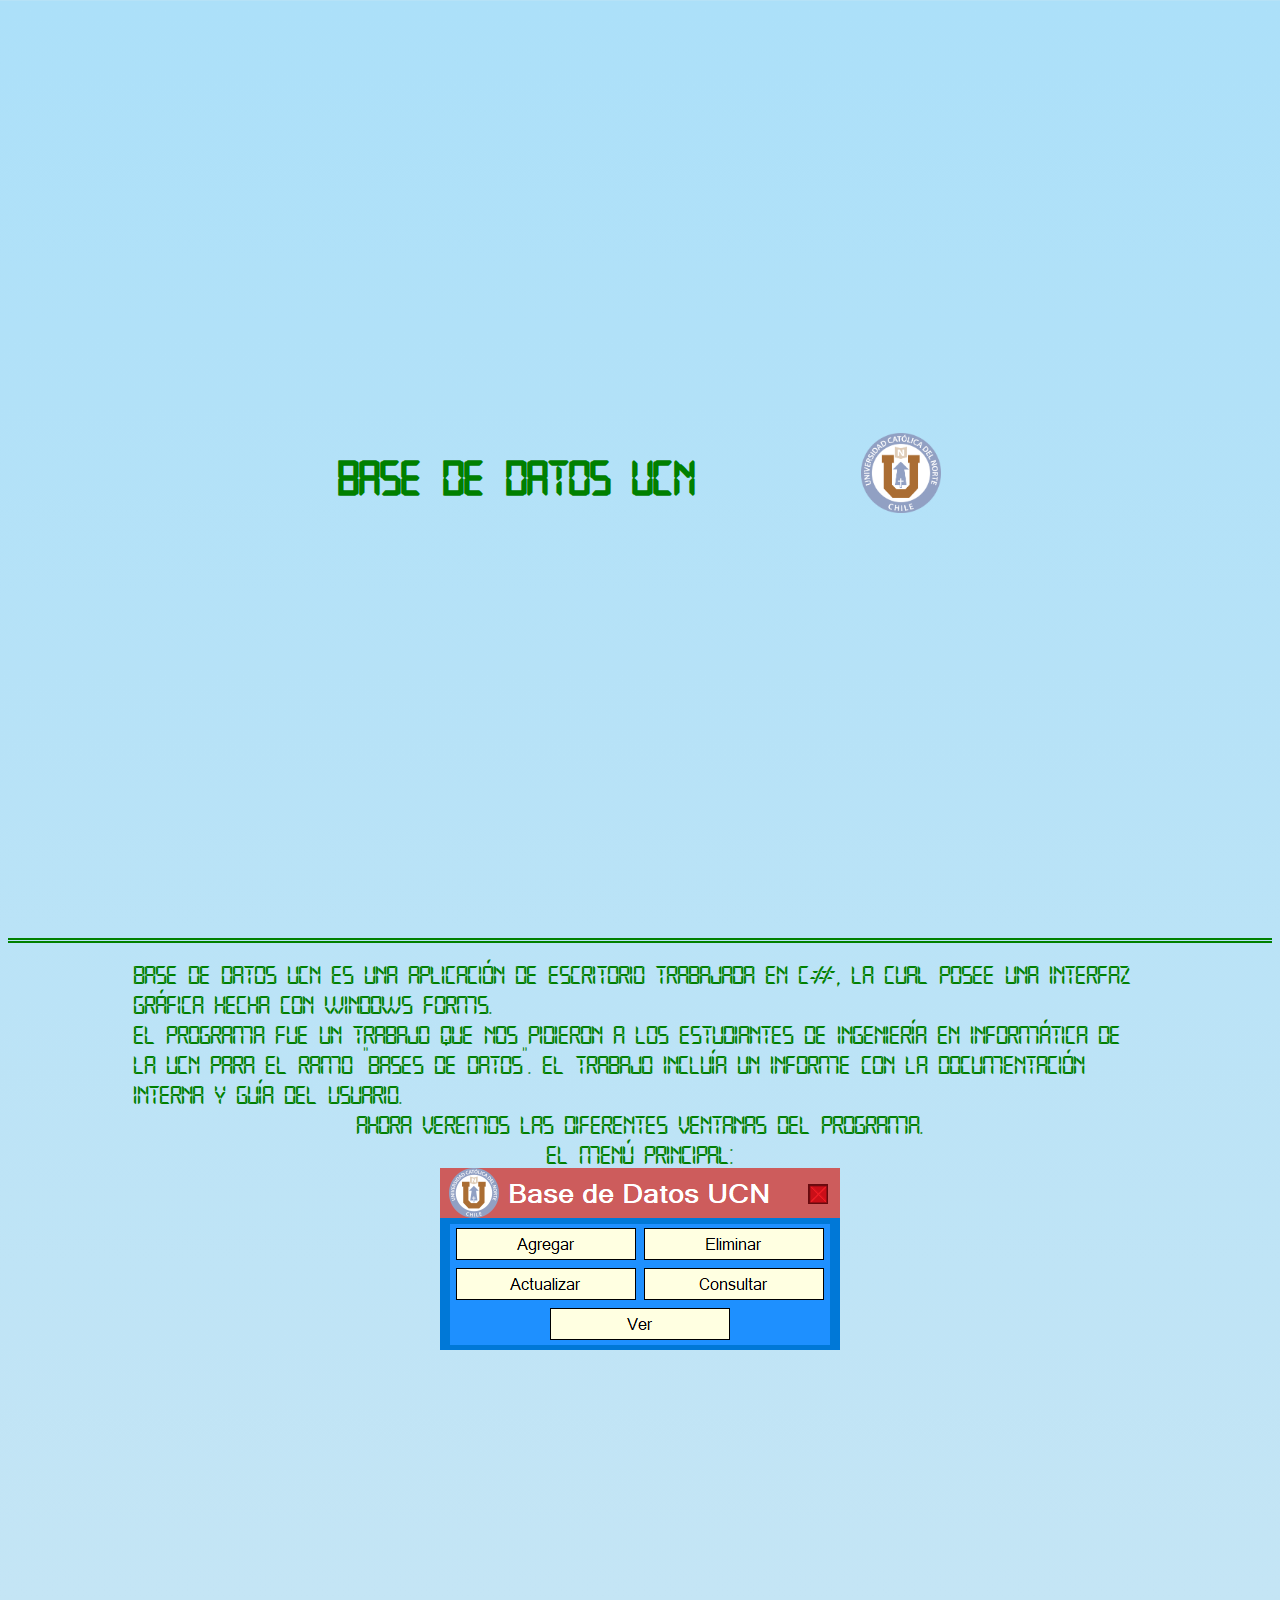
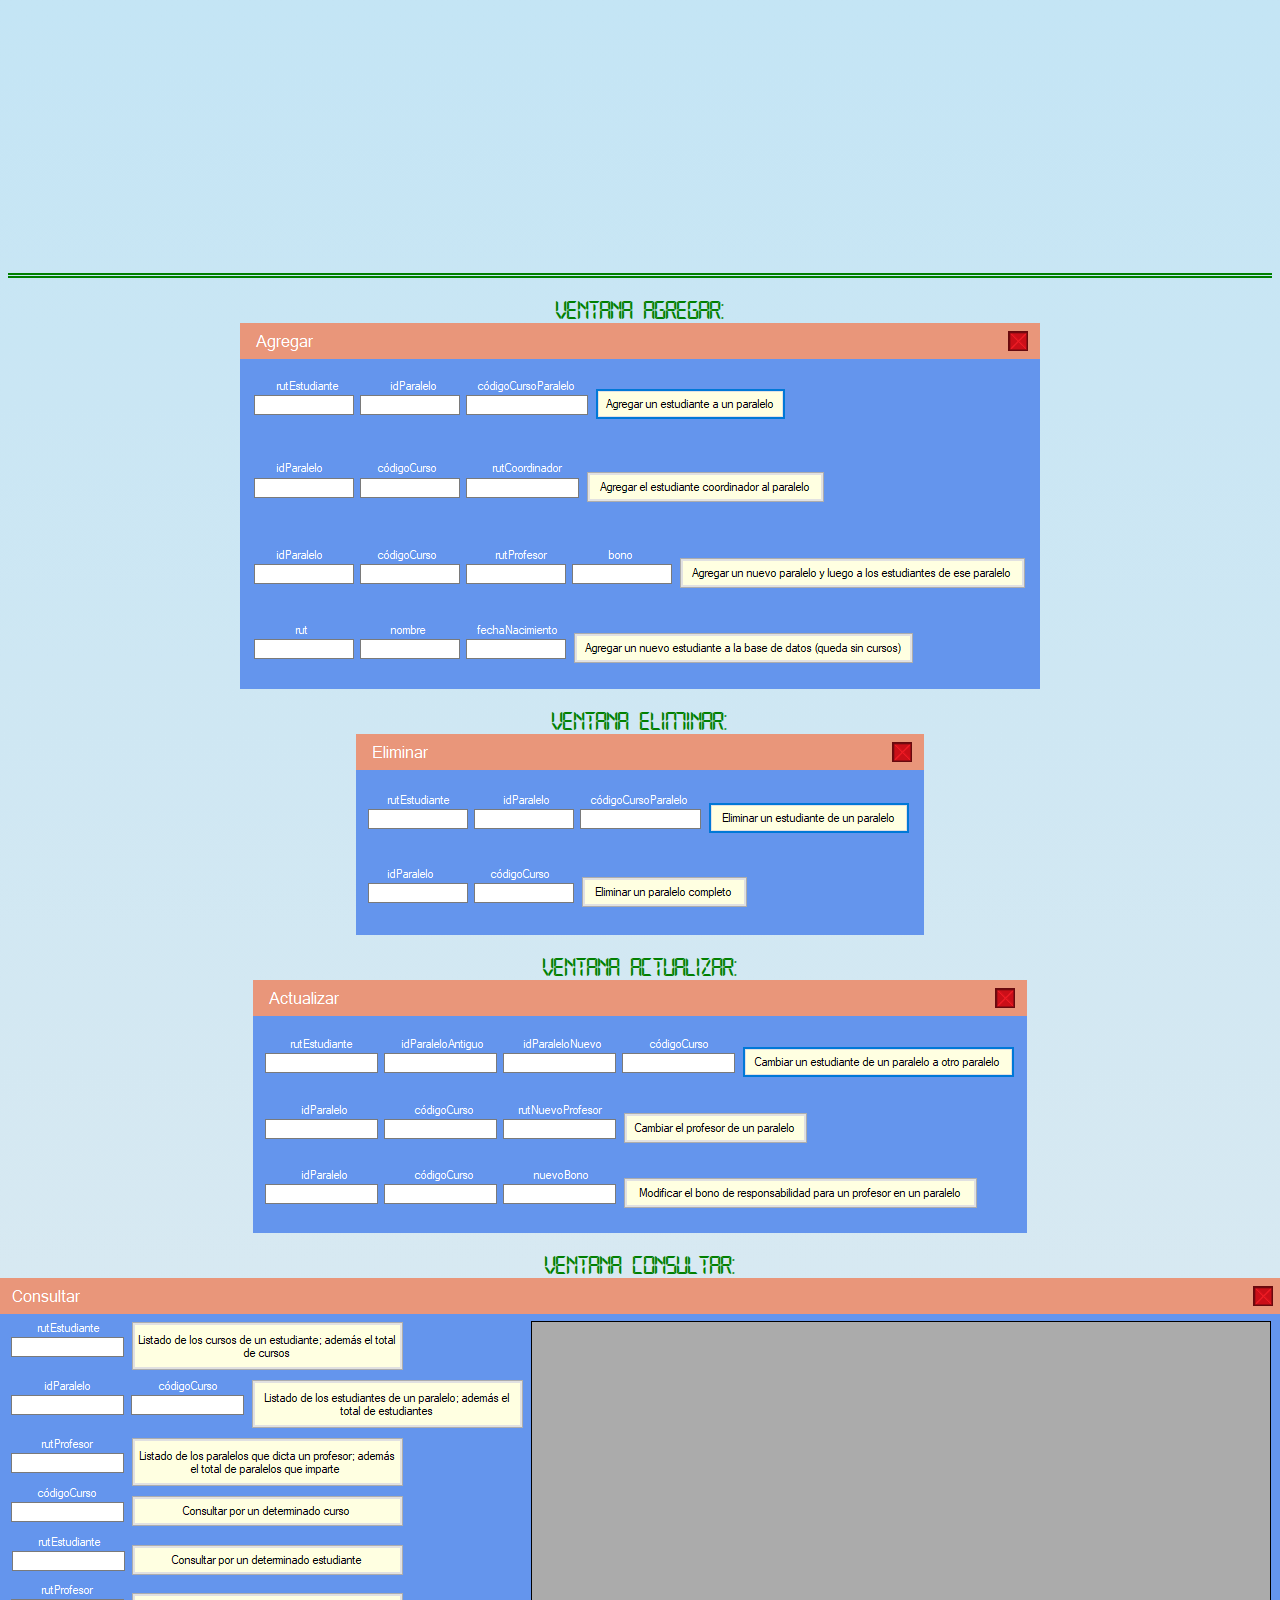
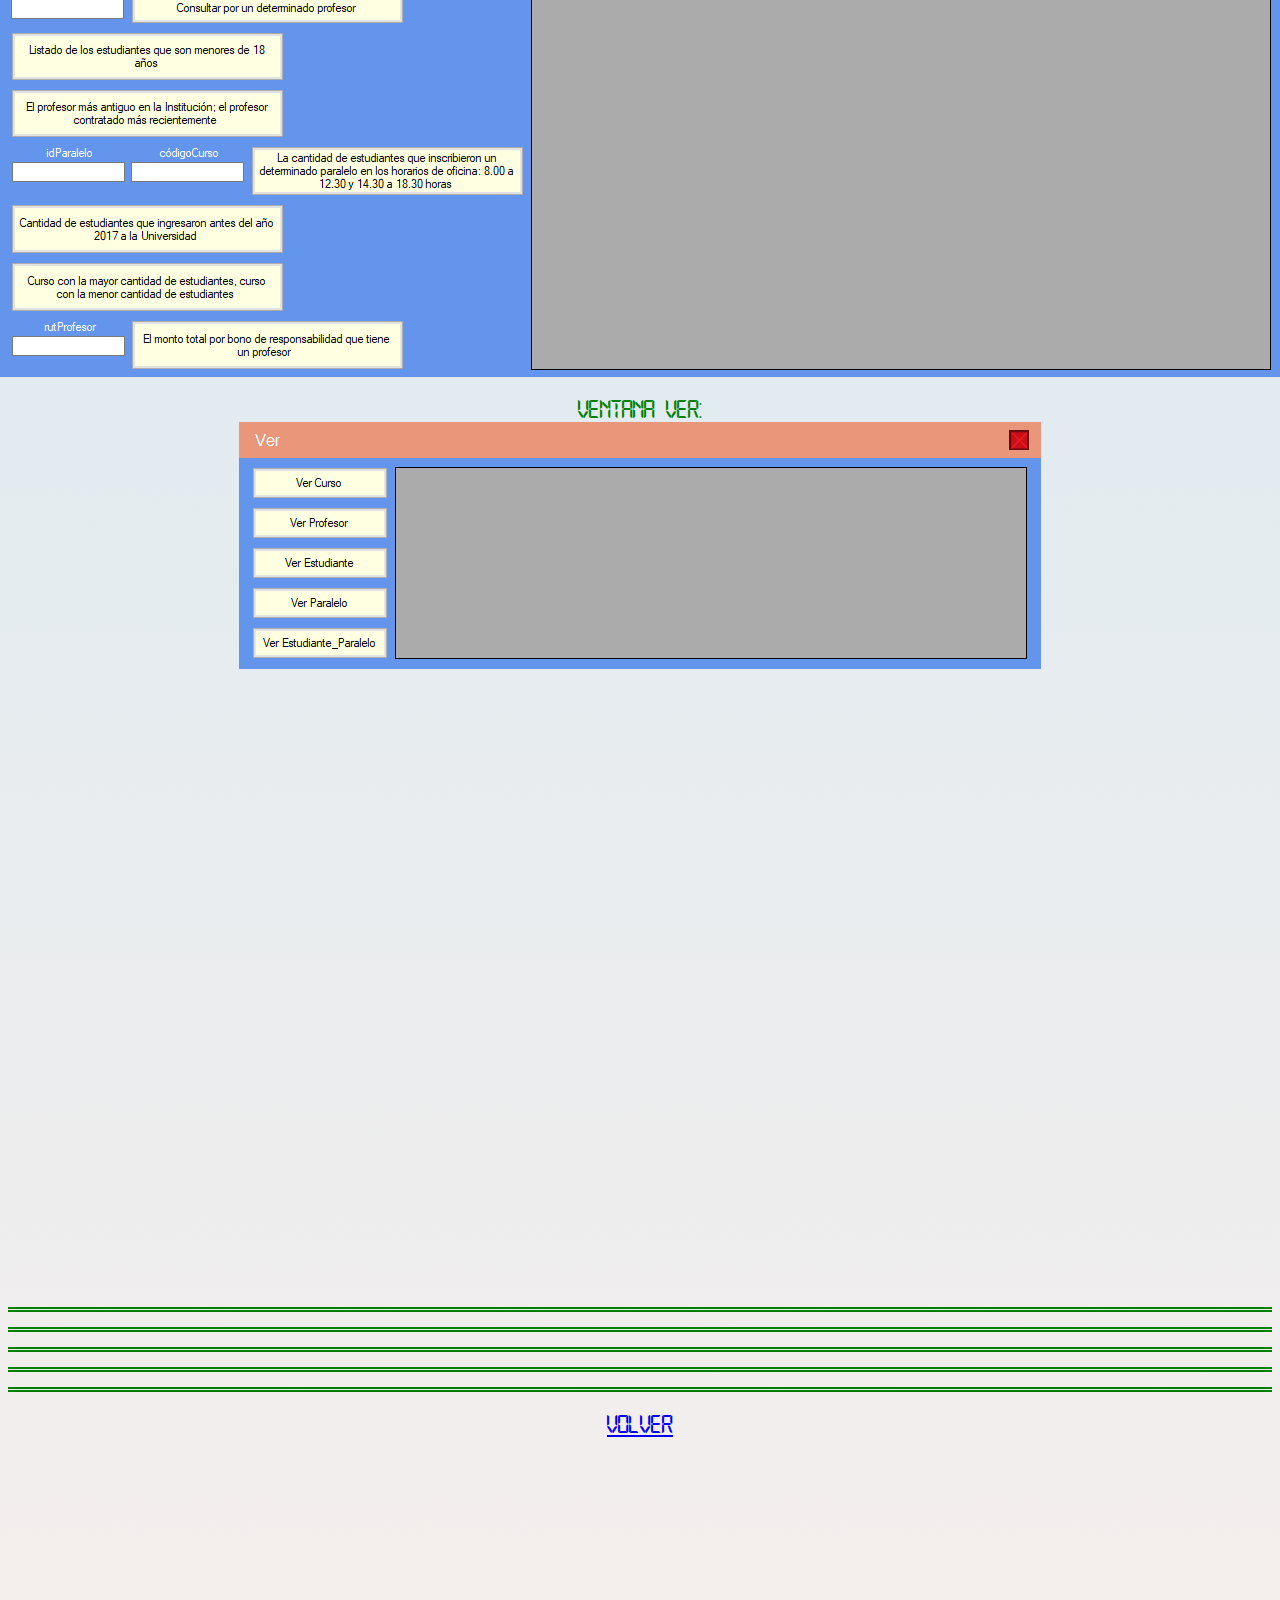
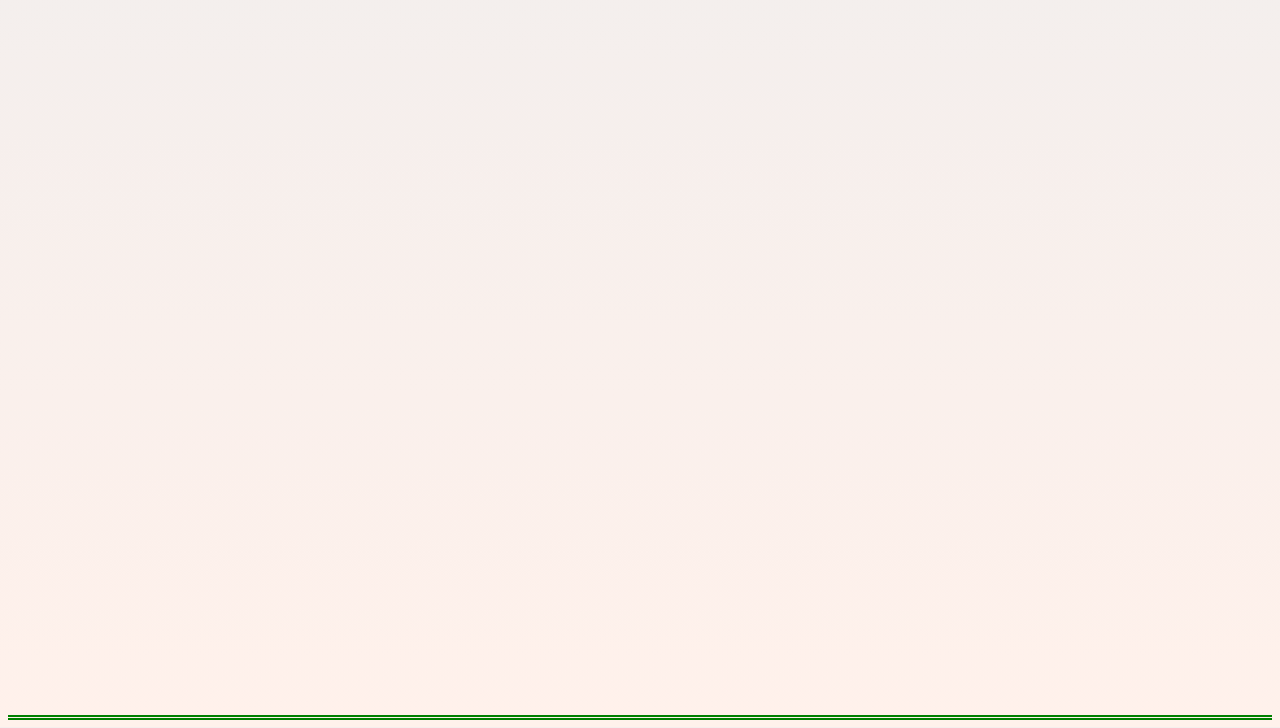
<file: Base de datos UCN.html>
<!DOCTYPE html>
<html lang="en">
<head>
    <meta charset="UTF-8">
    <meta name="viewport" content="width=device-width, initial-scale=1.0">
    <title>Portafolio de Matías</title>
    <link href="https://fonts.googleapis.com/css2?family=Lato:wght@300;400;700;900&display=swap" rel="stylesheet">
    <link rel="stylesheet" href="css/styles.css">
</head>
<body style="background-image: linear-gradient(to top, #fff1eb 0%, #ace0f9 100%);">

    <header>

        <main class="contenedor fila">

            <p> </p> <!--sirve para juntar los items-->
            <h1>Base de datos UCN</h2>
            <img class="imagen" src="img/logo UCN.png" alt="logo UCN">
            <p> </p> <!--sirve para juntar los items-->

        </main>

    </header>

    <section>

        <div class="contenedor">

            <p class="centro">Base de datos UCN es una aplicación de escritorio trabajada en C#,
                la cual posee una interfaz gráfica hecha con windows forms.
            </p>
            <p class="centro">El programa fue un trabajo que nos pidieron a los estudiantes
                de ingeniería en informática de la UCN para el ramo "bases de datos". El trabajo
                incluía un informe con la documentación interna y guía del usuario.
            </p>
            <p class="centro">Ahora veremos las diferentes ventanas del programa.
            </p>
            <p class="centro">El menú principal:
            </p>

            <div class="centro">

                <img src="img/Base de datos UCN/menu principal.png" alt="ventana menú principal">

            </div>

        </div>

        <div class="contenedor">

            <p class="centro">Ventana Agregar:</p>

            <div class="centro">

                <img src="img/Base de datos UCN/agregar.png" alt="ventana agregar">

            </div>

        <div>

        <div class="contenedor">

            <p class="centro">Ventana Eliminar:</p>

            <div class="centro">

                <img src="img/Base de datos UCN/eliminar.png" alt="ventana eliminar">

            </div>

        <div>

        <div class="contenedor">

            <p class="centro">Ventana Actualizar:</p>
    
            <div class="centro">
    
                <img src="img/Base de datos UCN/actualizar.png" alt="ventana actualizar">
    
            </div>
    
        <div>

        <div class="contenedor">

            <p class="centro">Ventana Consultar:</p>
    
            <div class="centro">
    
                <img src="img/Base de datos UCN/consultar.png" alt="ventana consultar">
    
            </div>
    
        <div>

        <div class="contenedor">

            <p class="centro">Ventana Ver:</p>
    
            <div class="centro">
    
                <img src="img/Base de datos UCN/ver.png" alt="ventana ver">
    
            </div>
    
        <div>

    </section>
    
    <footer class="contenedor footer">

        <a class="centro" href="index.html">Volver</a>

    </footer>

</body>
</html>
</file>
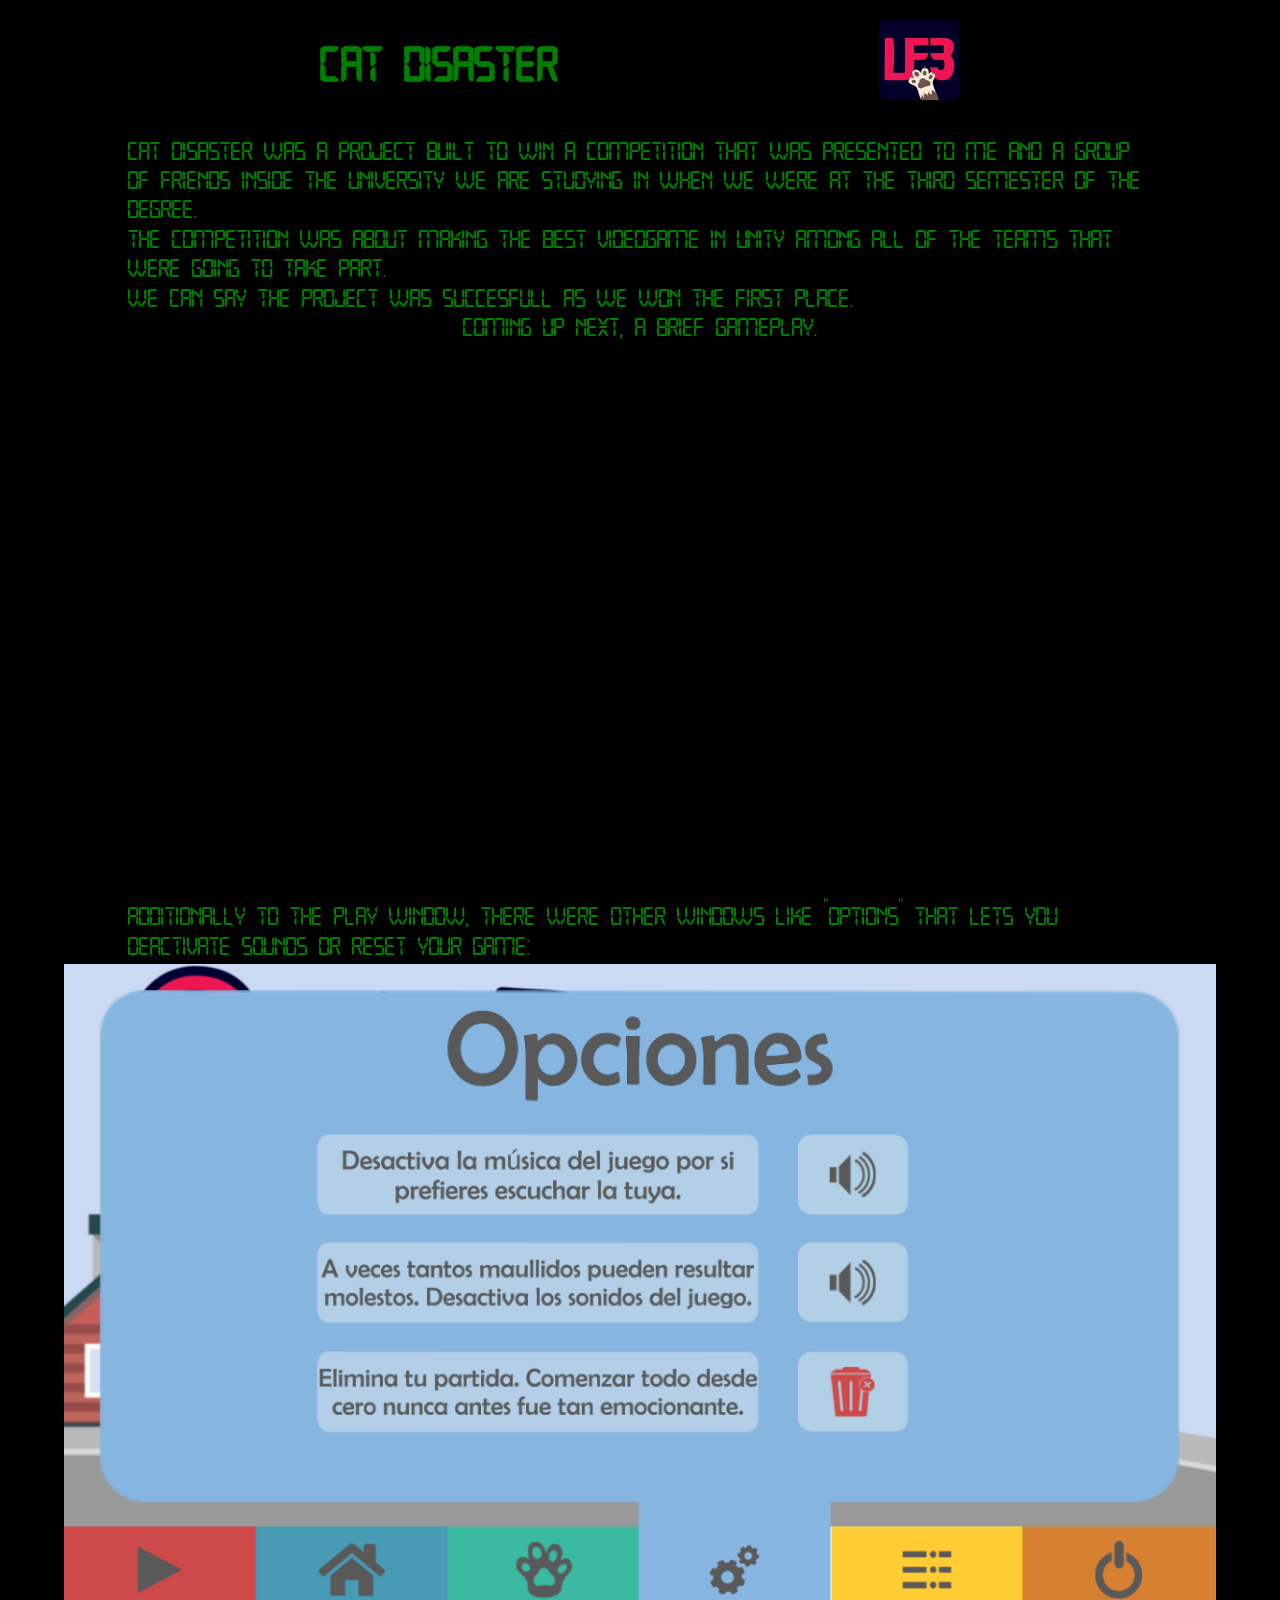
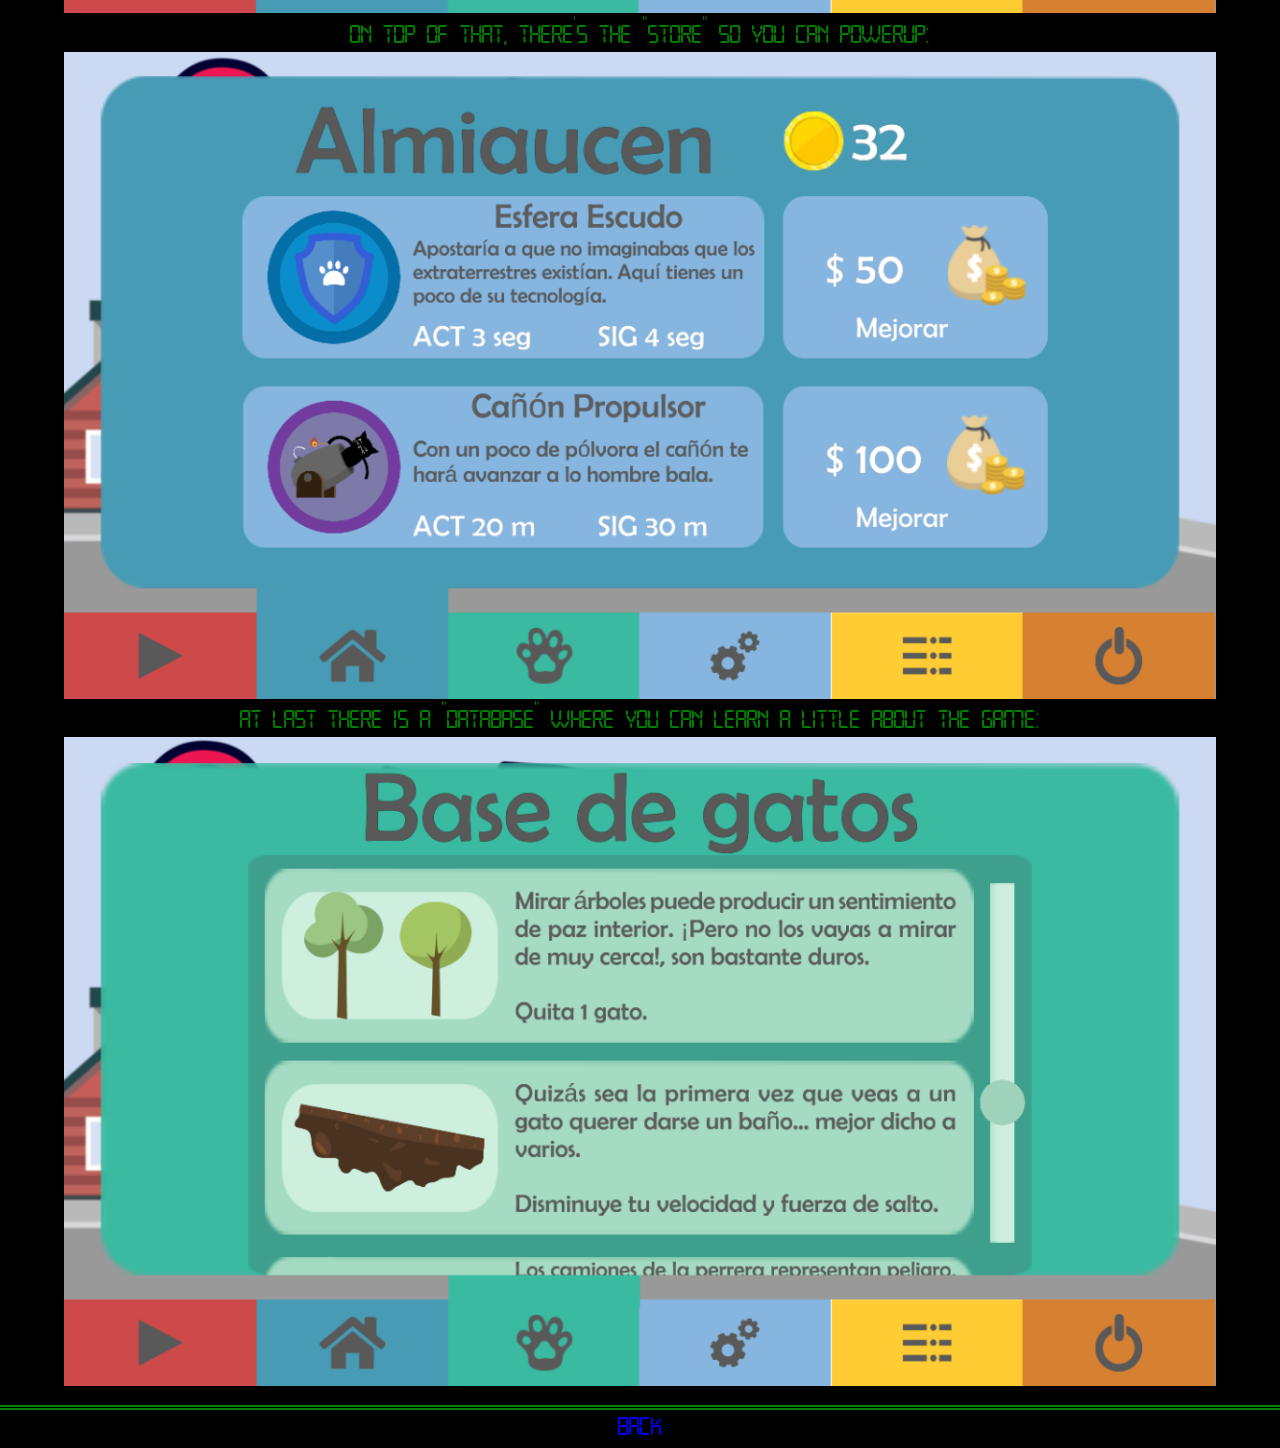
<file: Cat Disaster.html>
<!DOCTYPE html>
<html lang="en">
<head>
    <meta charset="UTF-8">
    <meta name="viewport" content="width=device-width, initial-scale=1.0">
    <title>Cat Disaster</title>
    <link href="https://fonts.googleapis.com/css2?family=Lato:wght@300;400;700;900&display=swap" rel="stylesheet">
    <link rel="stylesheet" href="css/normalize.css">
    <link rel="stylesheet" href="css/styles.css">
</head>
<body>

    <header>

        <main class="fila titulo-imagen">

            <h1>Cat Disaster</h2>
            <img class="imagen" src="img/ícono Cat Disaster.jpg">

        </main>

    </header>

    <section>

        <div class="contenedor">

            <p class="centro">Cat Disaster was a project built to win a competition that was
                presented to me and a group of friends inside the university we are studying in
                when we were at the third semester of the degree.
            <br>The competition was about making the best videogame in unity among all of the
                teams that were going to take part.
            <br>We can say the project was succesfull as we won the first place.
            </p>
            <p class="centro">Coming up next, a brief gameplay.
            </p>

            <div class="centro video">

                <iframe src="https://www.youtube.com/embed/cFfiNBrL5o8?rel=0" frameborder="0" allow="accelerometer; autoplay; clipboard-write; encrypted-media; gyroscope; picture-in-picture" allowfullscreen></iframe>

            </div>

            <div>

                <p class="centro">Additionally to the play window, there were other windows like 
                    "Options" that lets you deactivate sounds or reset your game:</p>
    
                <div class="centro">
                    <a href="img/Cat Disaster/ventana opciones.png">
                        <img class="ventana" style="max-width: 1233px;" src="img/Cat Disaster/ventana opciones.png">
                    </a>
                </div>
    
            <div>

            <div>

                <p class="centro">On top of that, there's the "Store" so you can powerup:</p>

                <div class="centro">
                    <a href="img/Cat Disaster/ventana almiaucén.png">
                        <img class="ventana" style="max-width: 1233px;" src="img/Cat Disaster/ventana almiaucén.png">
                    </a>
                </div>
    
            <div>

            <div>

                <p class="centro">At last there is a "Database" where you can learn a little about
                    the game:</p>
        
                <div class="centro">
                    <a href="img/Cat Disaster/ventana base de gatos.png">
                        <img class="ventana" style="max-width: 1233px;" src="img/Cat Disaster/ventana base de gatos.png">
                    </a>
                </div>
        
            <div>

        </div>

    </section>
    
    <footer class="footer">

        <a class="centro link" href="index.html">Back</a>

    </footer>

</body>
</html>
</file>
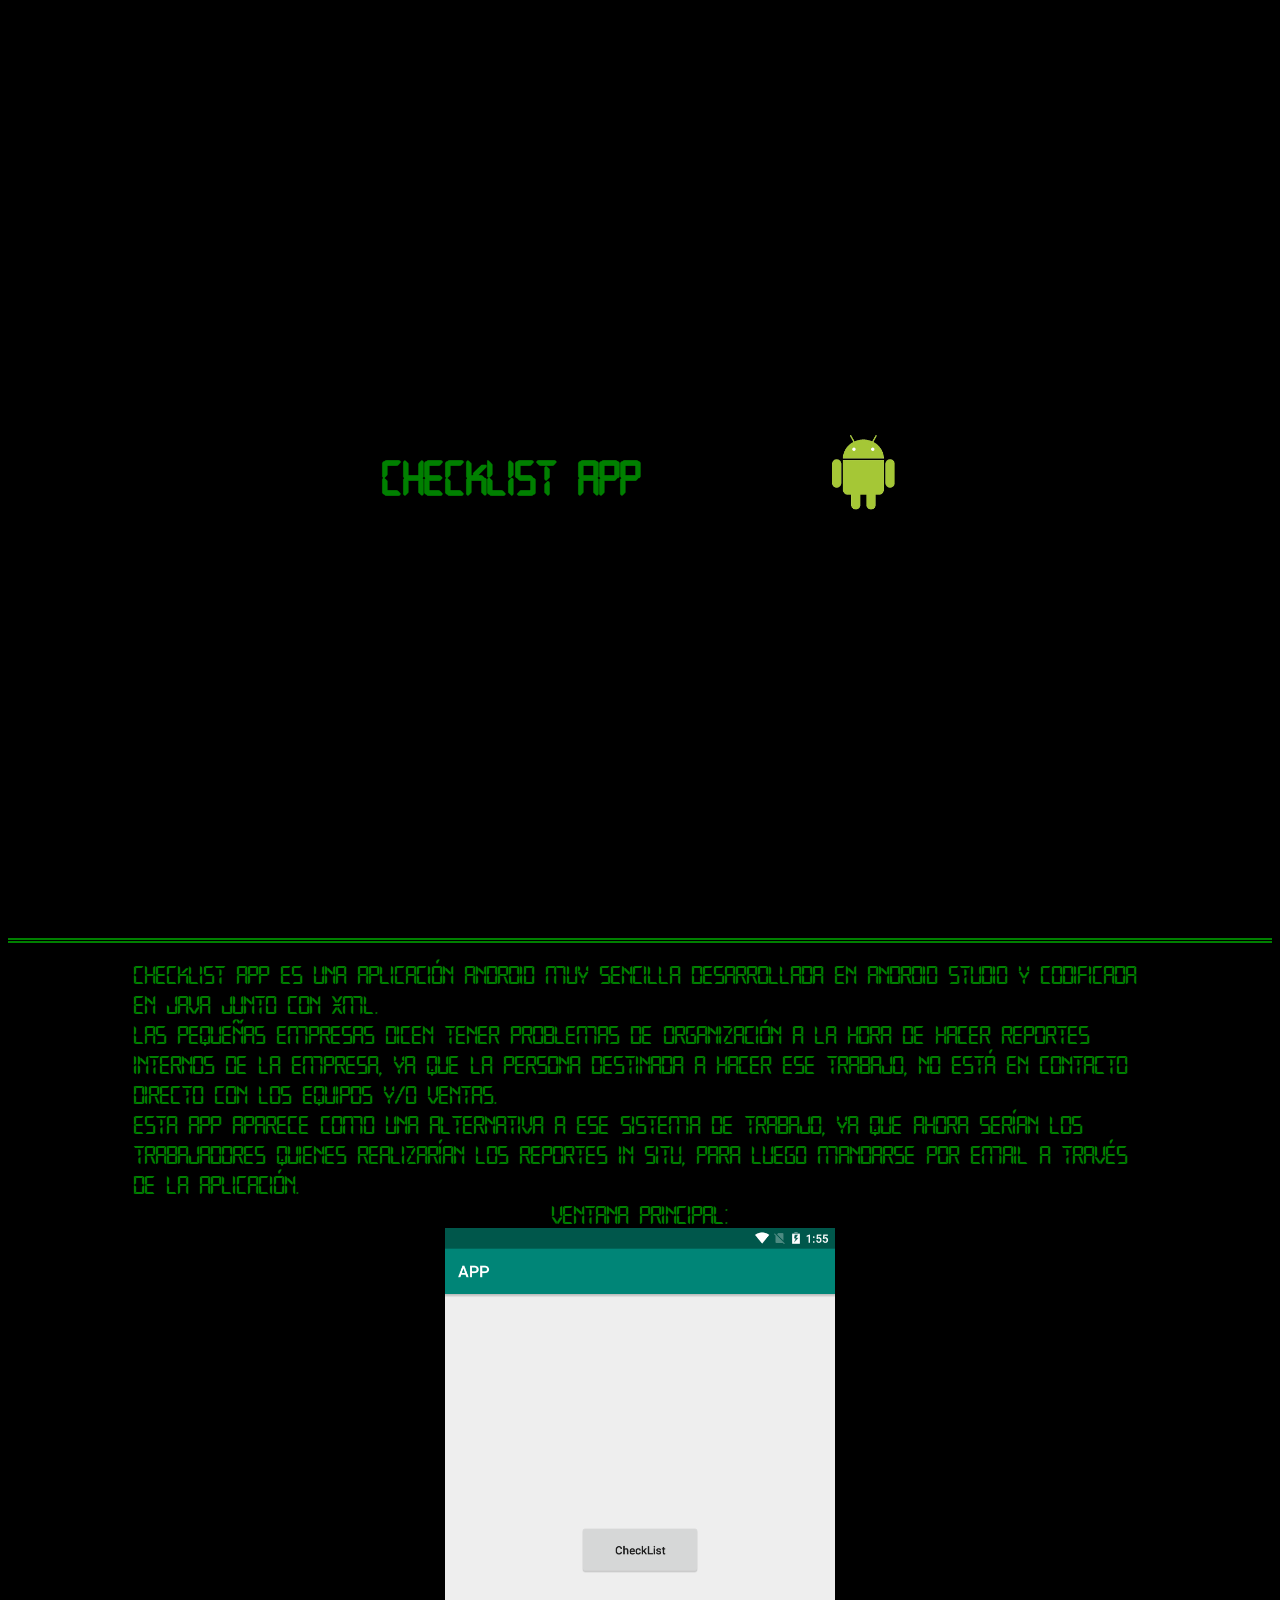
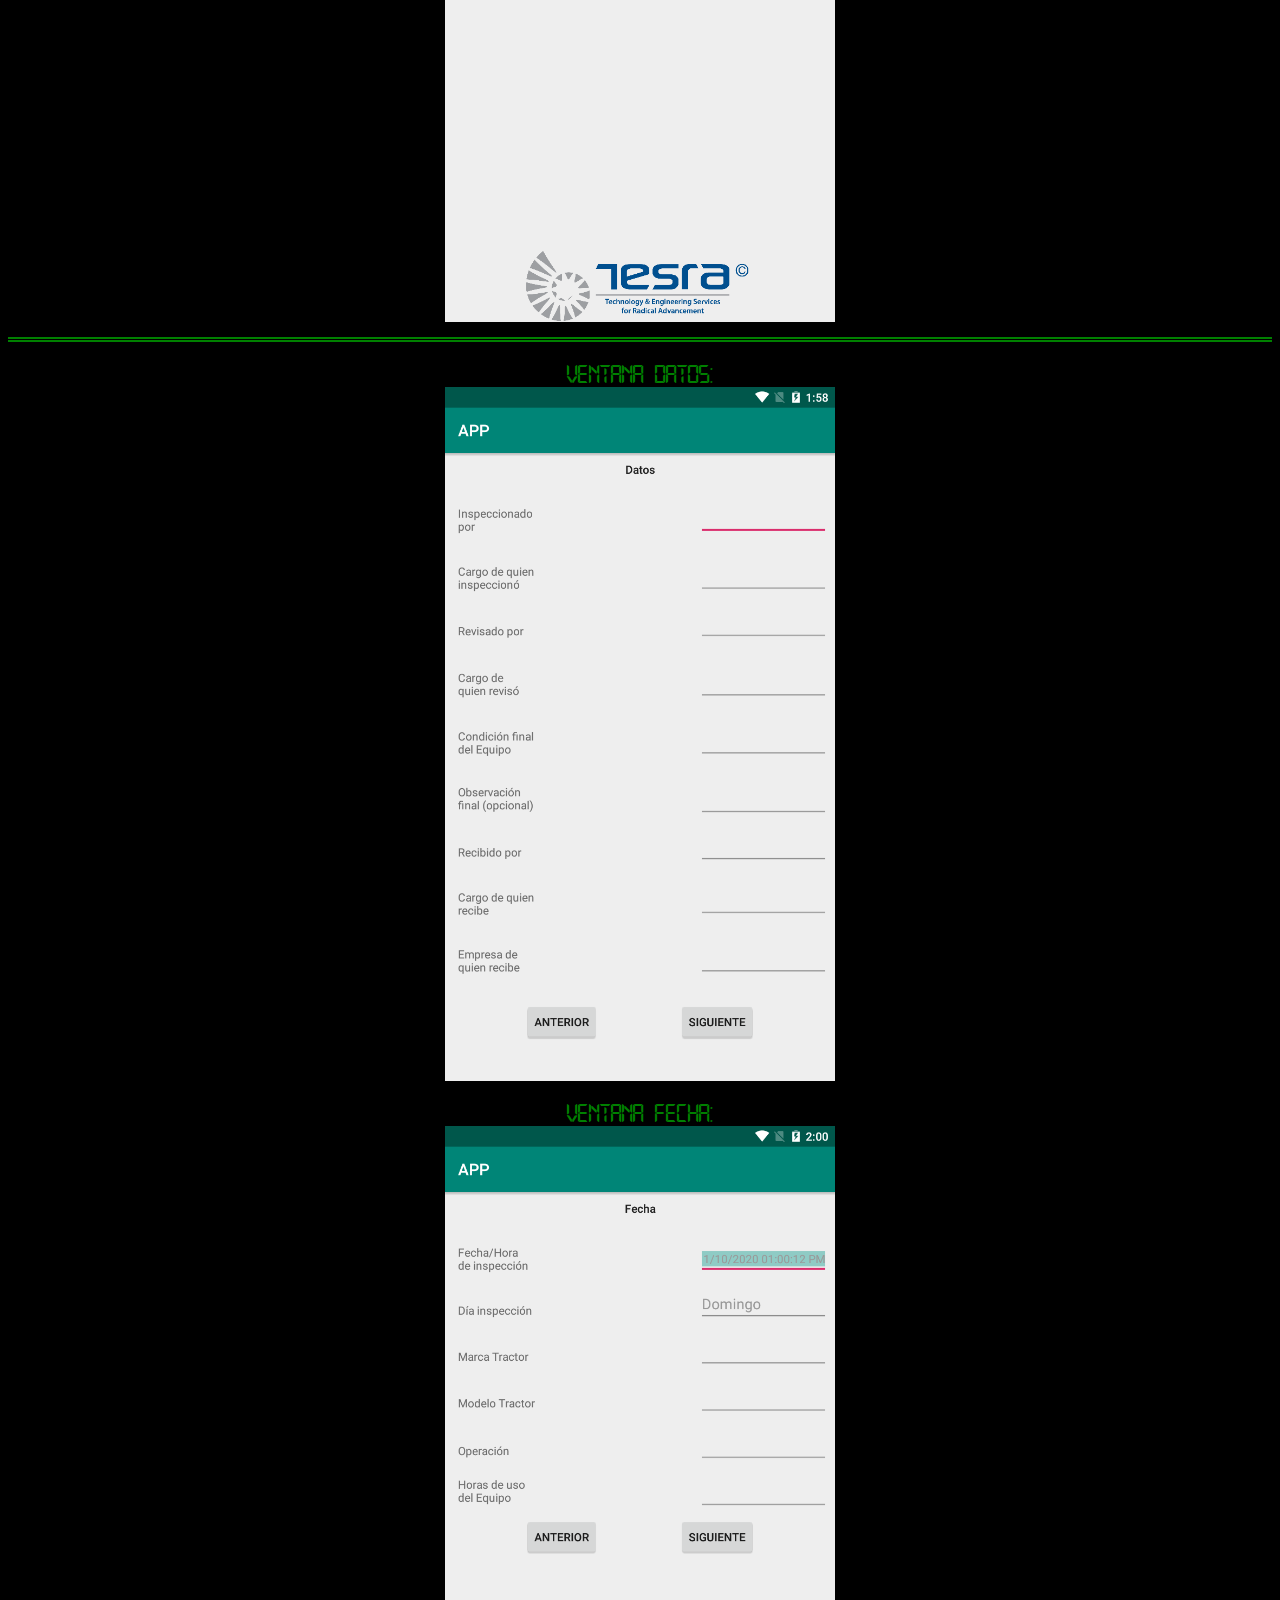
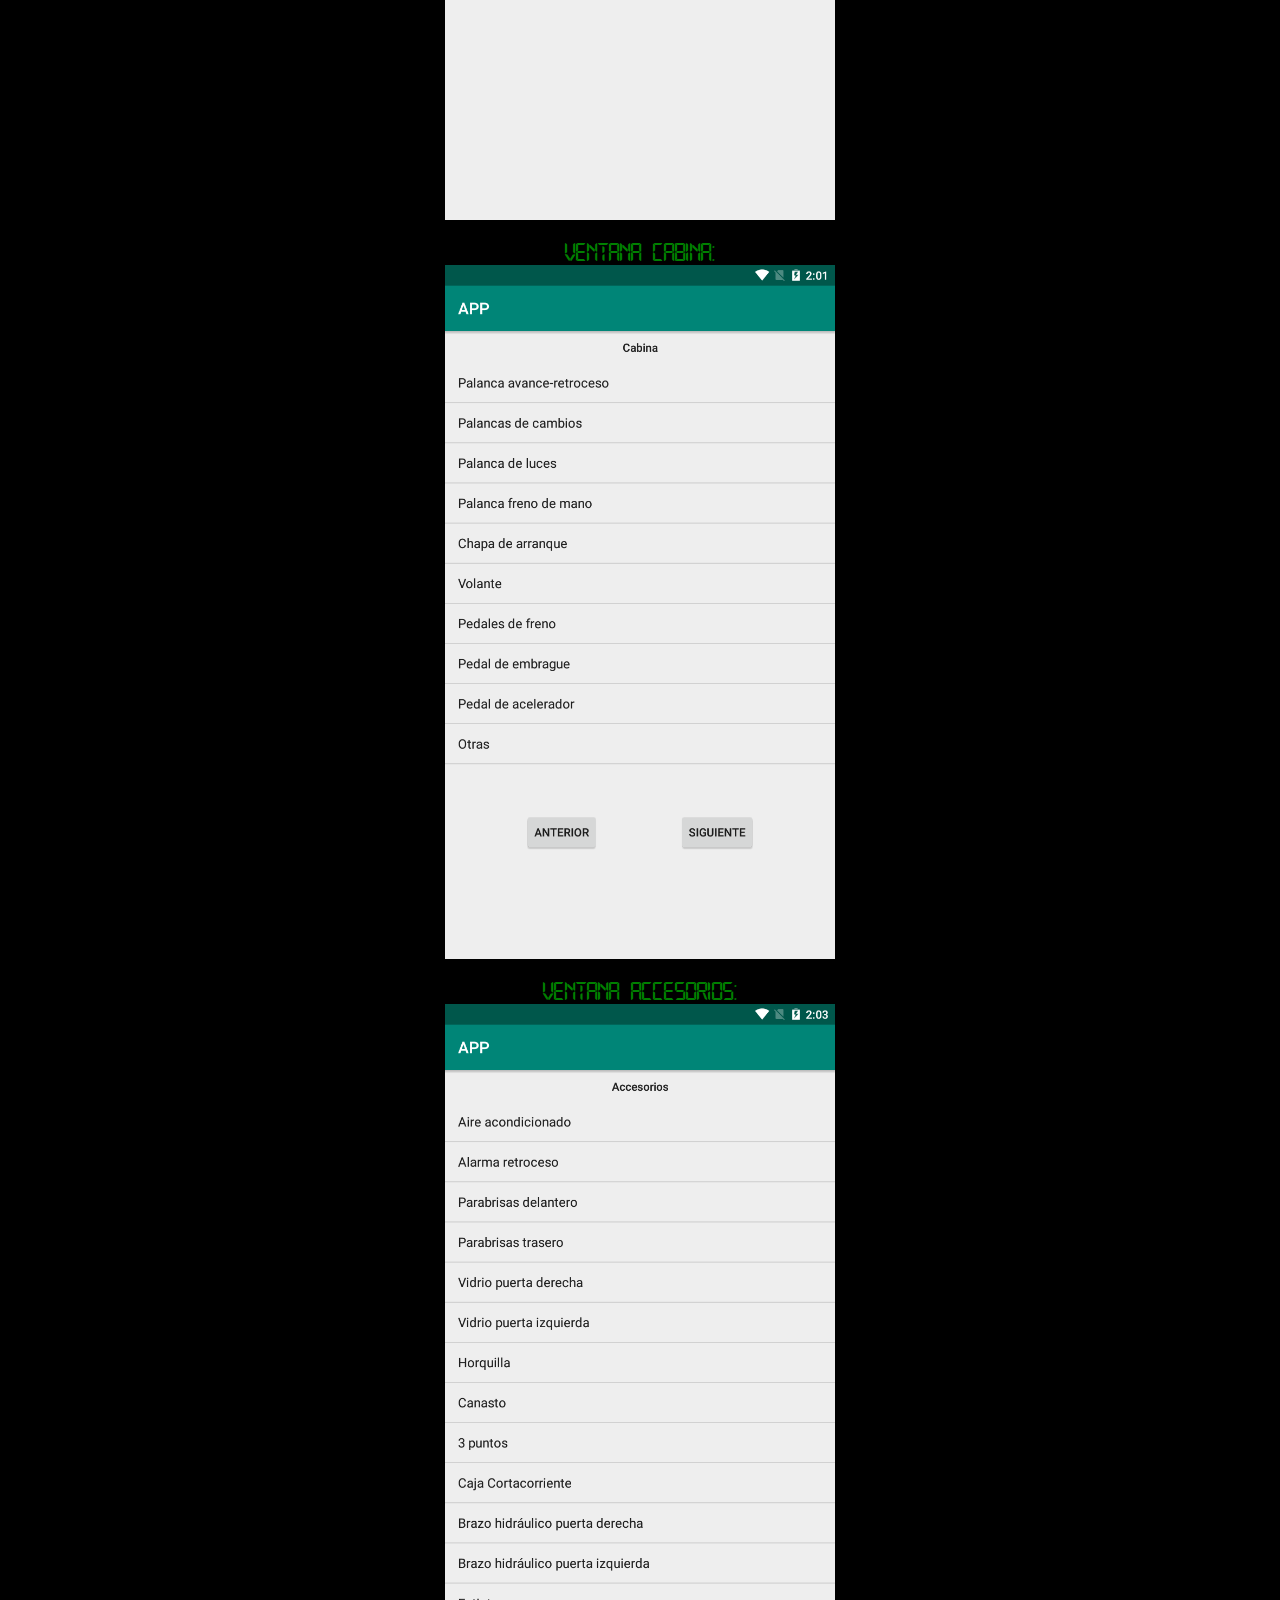
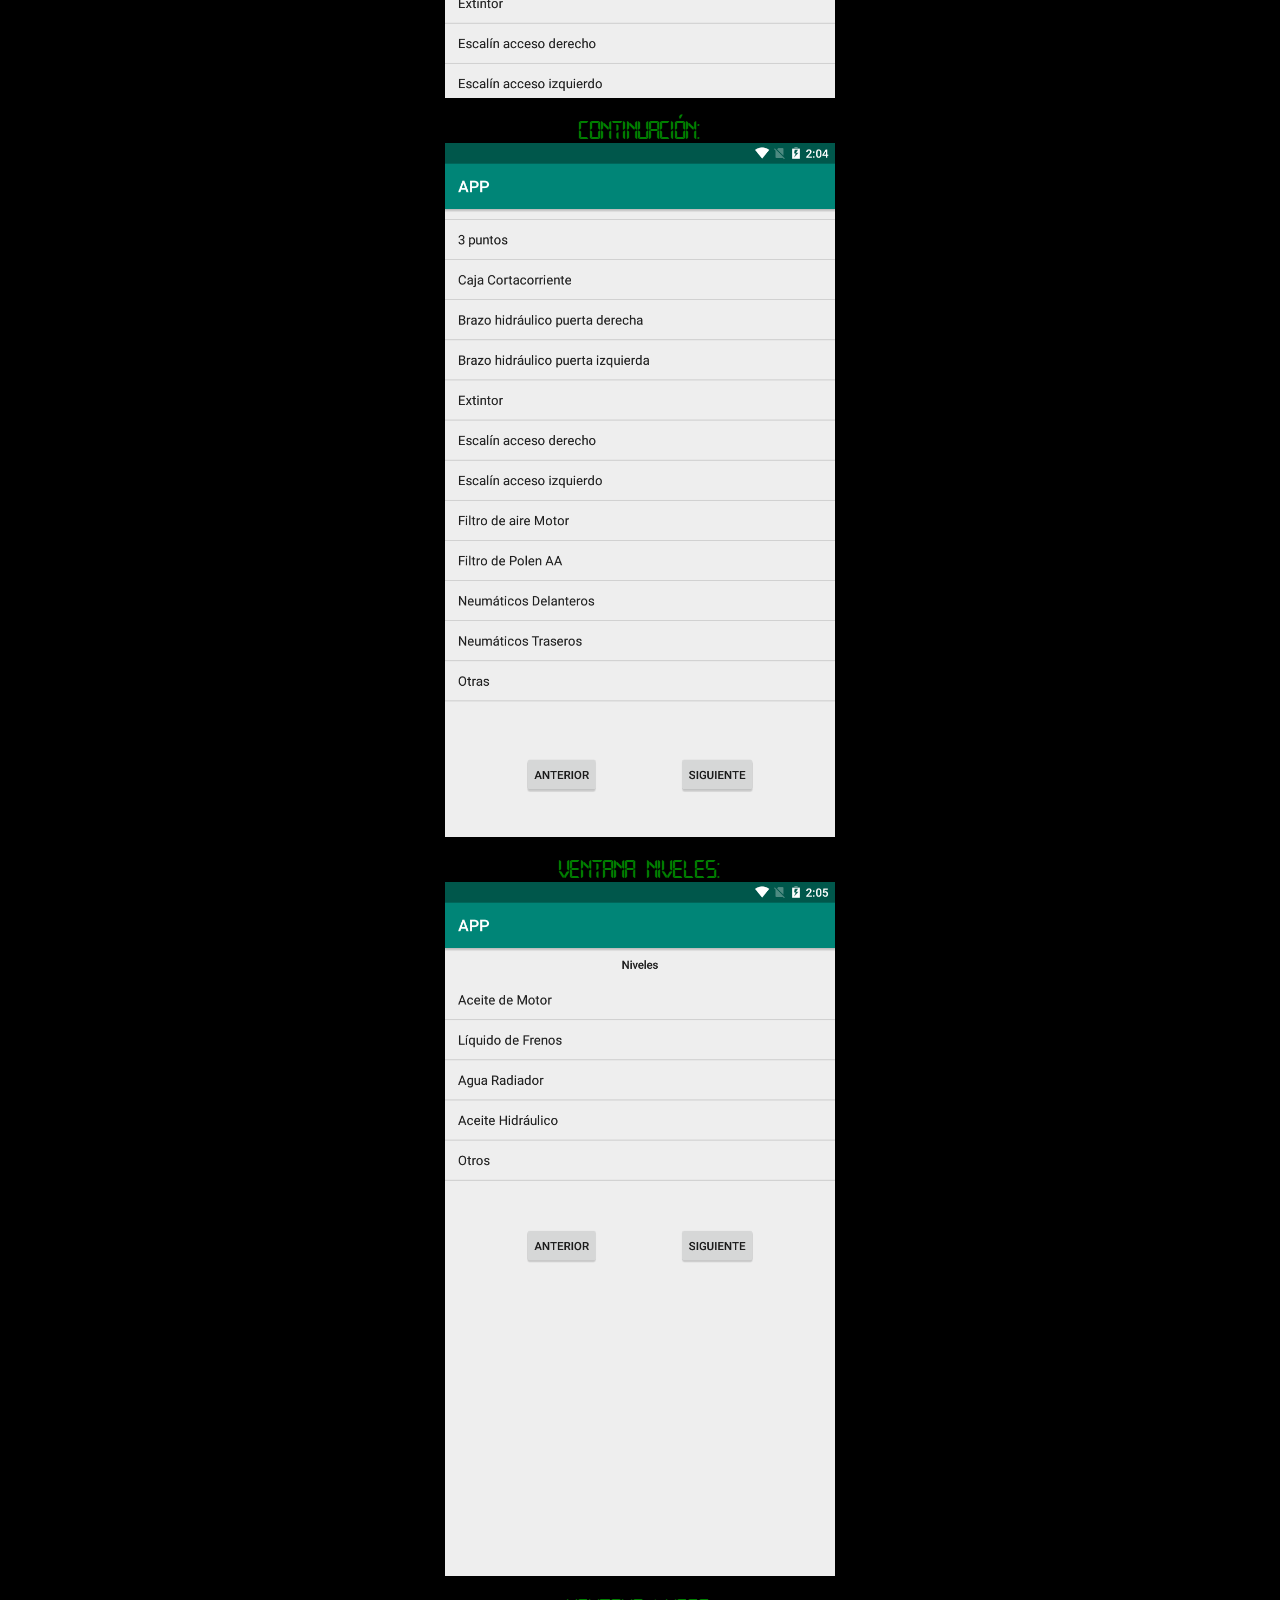
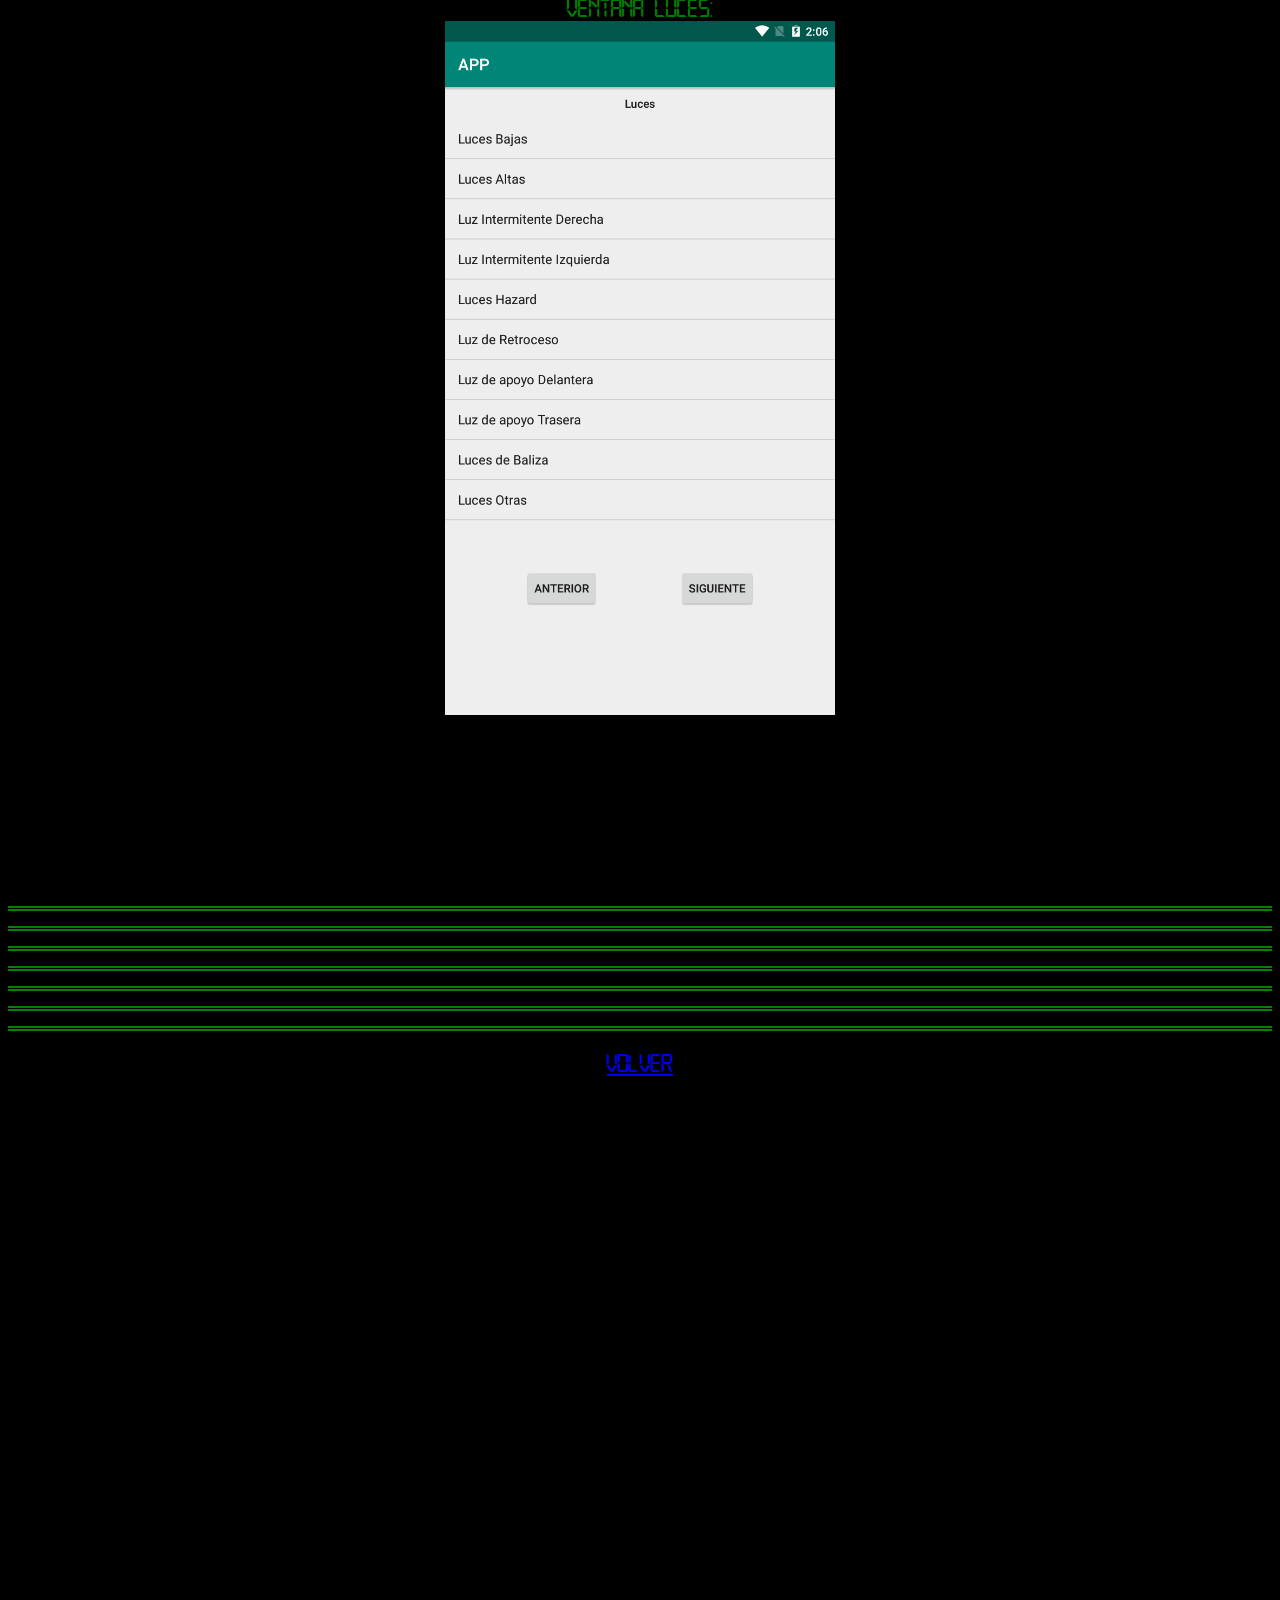
<file: Checklist App (español).html>
<!DOCTYPE html>
<html lang="en">
<head>
    <meta charset="UTF-8">
    <meta name="viewport" content="width=device-width, initial-scale=1.0">
    <title>Portafolio de Matías</title>
    <link href="https://fonts.googleapis.com/css2?family=Lato:wght@300;400;700;900&display=swap" rel="stylesheet">
    <link rel="stylesheet" href="css/styles.css">
</head>
<body>

    <header>

        <main class="contenedor fila">

            <p> </p> <!--sirve para juntar los items-->
            <h1>Checklist App</h2>
            <img class="imagen" src="img/logo android.png" alt="logo android">
            <p> </p> <!--sirve para juntar los items-->

        </main>

    </header>

    <section>

        <div class="contenedor">

            <p class="centro">Checklist App es una aplicación android muy sencilla desarrollada 
                en android studio y codificada en java junto con xml.
            <br>Las pequeñas empresas dicen tener problemas de organización a la
                hora de hacer reportes internos de la empresa, ya que la persona destinada a hacer
                ese trabajo, no está en contacto directo con los equipos y/o ventas.
            <br>Esta app aparece como una alternativa a ese sistema de trabajo, ya que ahora
                serían los trabajadores quienes realizarían los reportes in situ, para luego
                mandarse por email a través de la aplicación.
            </p>
            <p class="centro">Ventana Principal:
            </p>

            <div class="centro">

                <img src="img/Checklist App/principal.png" alt="ventana principal">

            </div>

        </div>

        <div class="contenedor">

            <p class="centro">Ventana Datos:</p>

            <div class="centro">

                <img src="img/Checklist App/datos.png" alt="ventana datos">

            </div>

        <div>

        <div class="contenedor">

            <p class="centro">Ventana Fecha:</p>

            <div class="centro">

                <img src="img/Checklist App/fecha.png" alt="ventana fecha">

            </div>

        <div>

        <div class="contenedor">

            <p class="centro">Ventana Cabina:</p>
    
            <div class="centro">
    
                <img src="img/Checklist App/cabina.png" alt="ventana cabina">
    
            </div>
    
        <div>

        <div class="contenedor">

            <p class="centro">Ventana Accesorios:</p>
    
            <div class="centro">
    
                <img src="img/Checklist App/accesorios 1.png" alt="ventana accesorios 1">
    
            </div>
    
        <div>

        <div class="contenedor">

            <p class="centro">Continuación:</p>
    
            <div class="centro">
    
                <img src="img/Checklist App/accesorios 2.png" alt="ventana accesorios 2">
    
            </div>
    
        <div>

        <div class="contenedor">

            <p class="centro">Ventana Niveles:</p>
    
            <div class="centro">
    
                <img src="img/Checklist App/niveles.png" alt="ventana niveles">
    
            </div>
    
        <div>
        
        <div class="contenedor">

            <p class="centro">Ventana Luces:</p>
    
            <div class="centro">
    
                <img src="img/Checklist App/luces.png" alt="ventana luces">
    
            </div>
    
        <div>

    </section>
    
    <footer class="contenedor footer">

        <a class="centro" href="index (español).html">Volver</a>

    </footer>

</body>
</html>
</file>
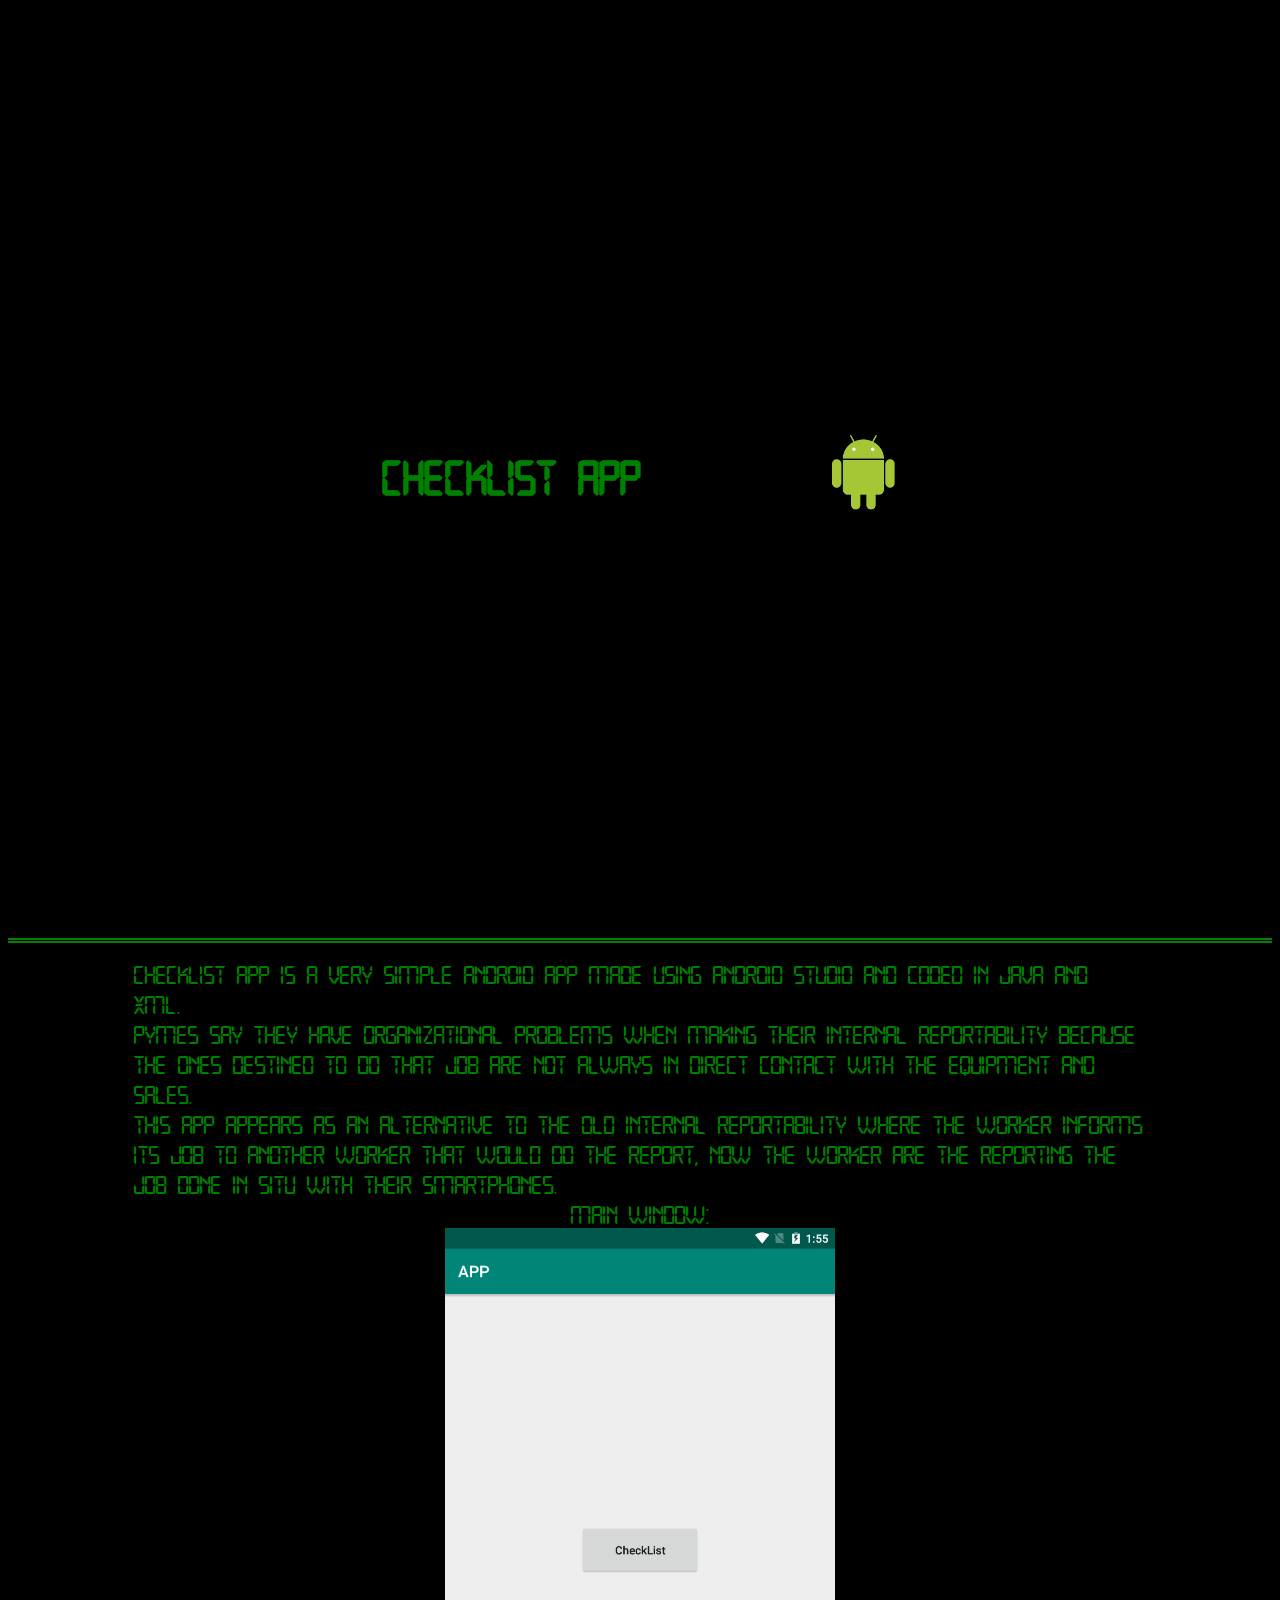
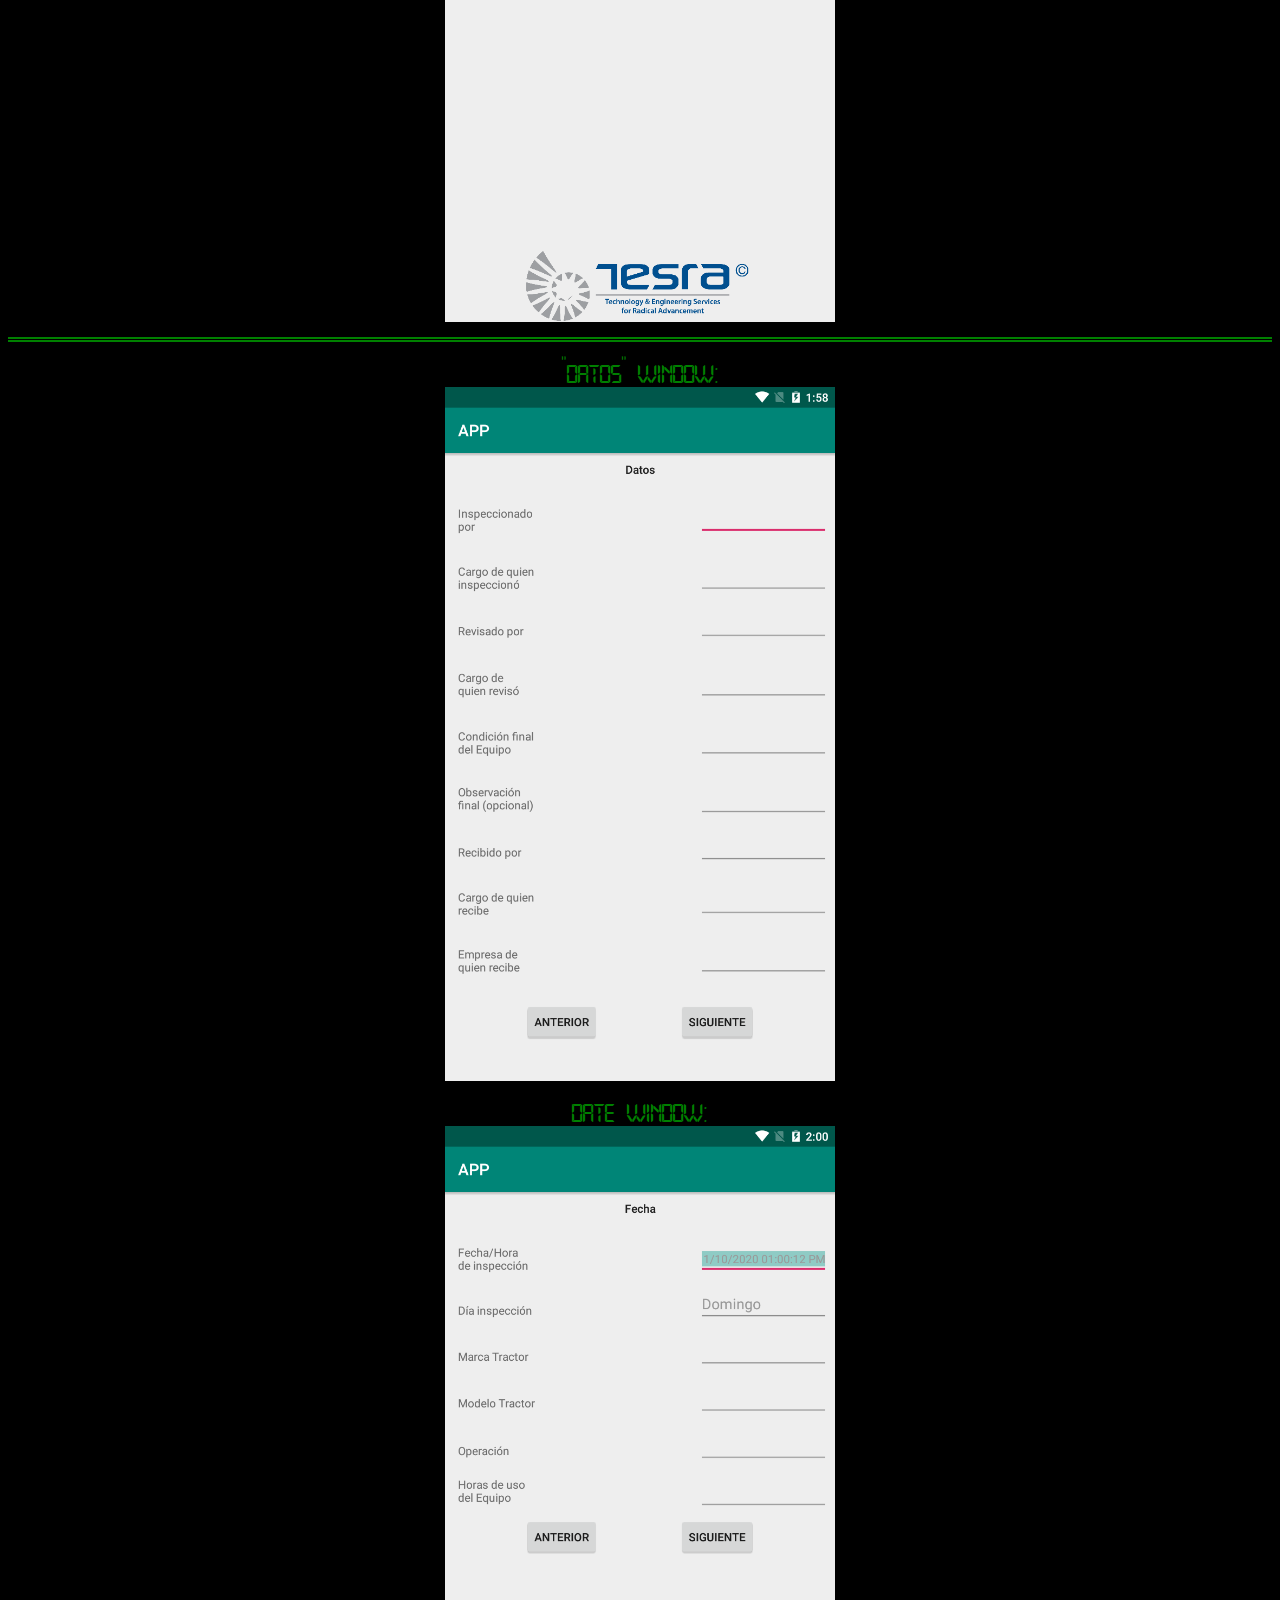
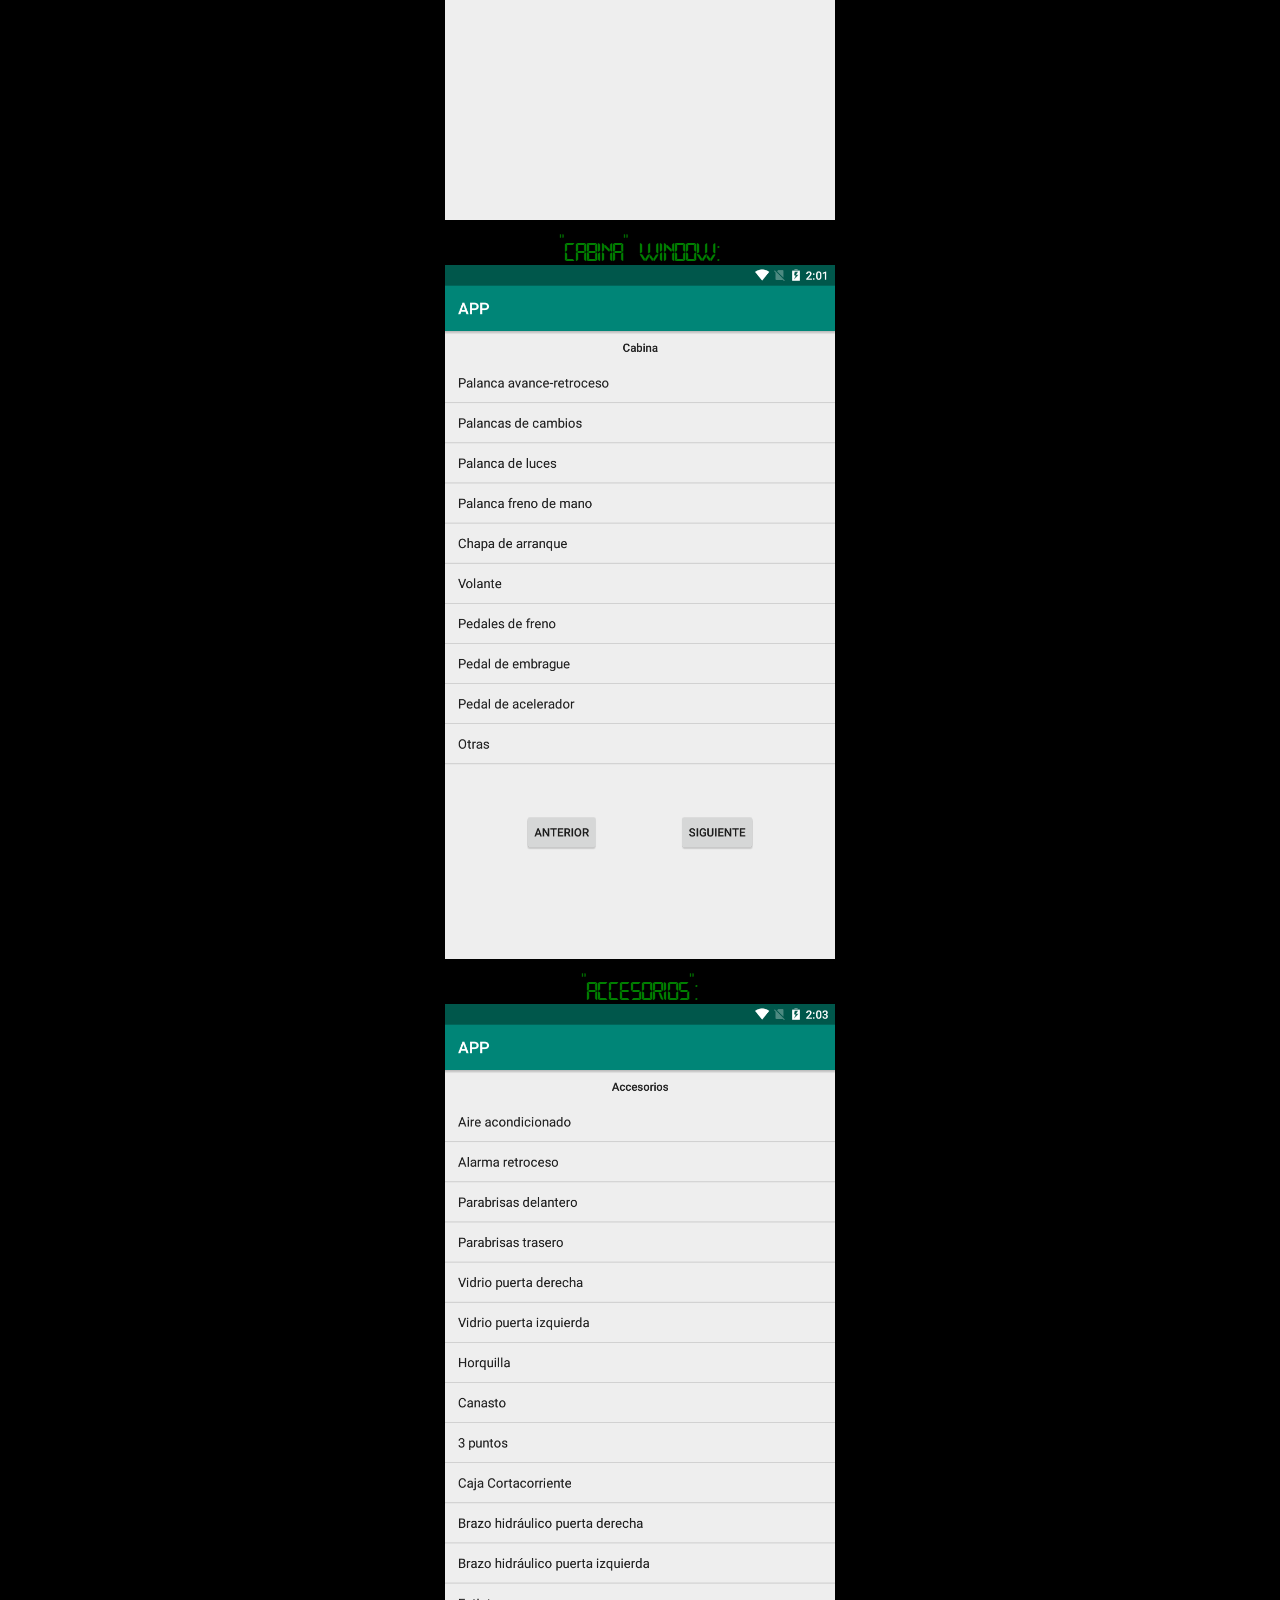
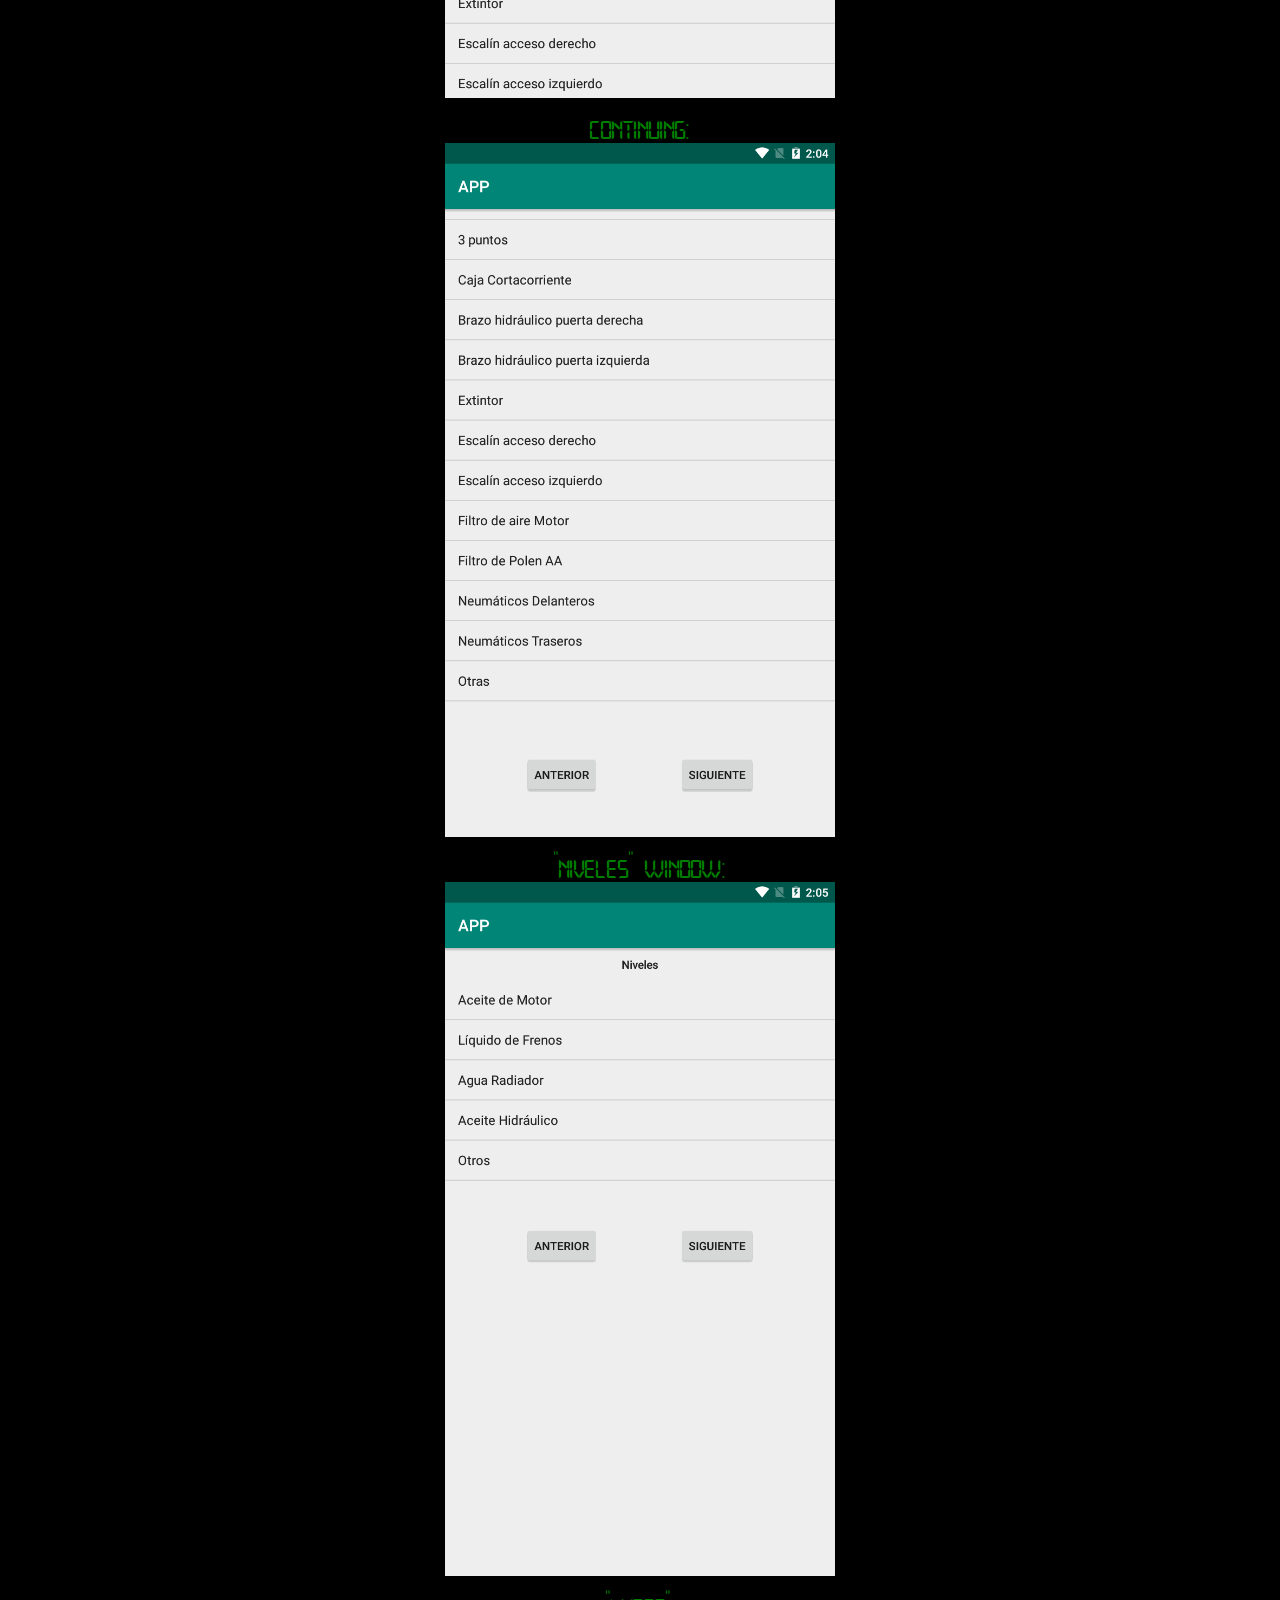
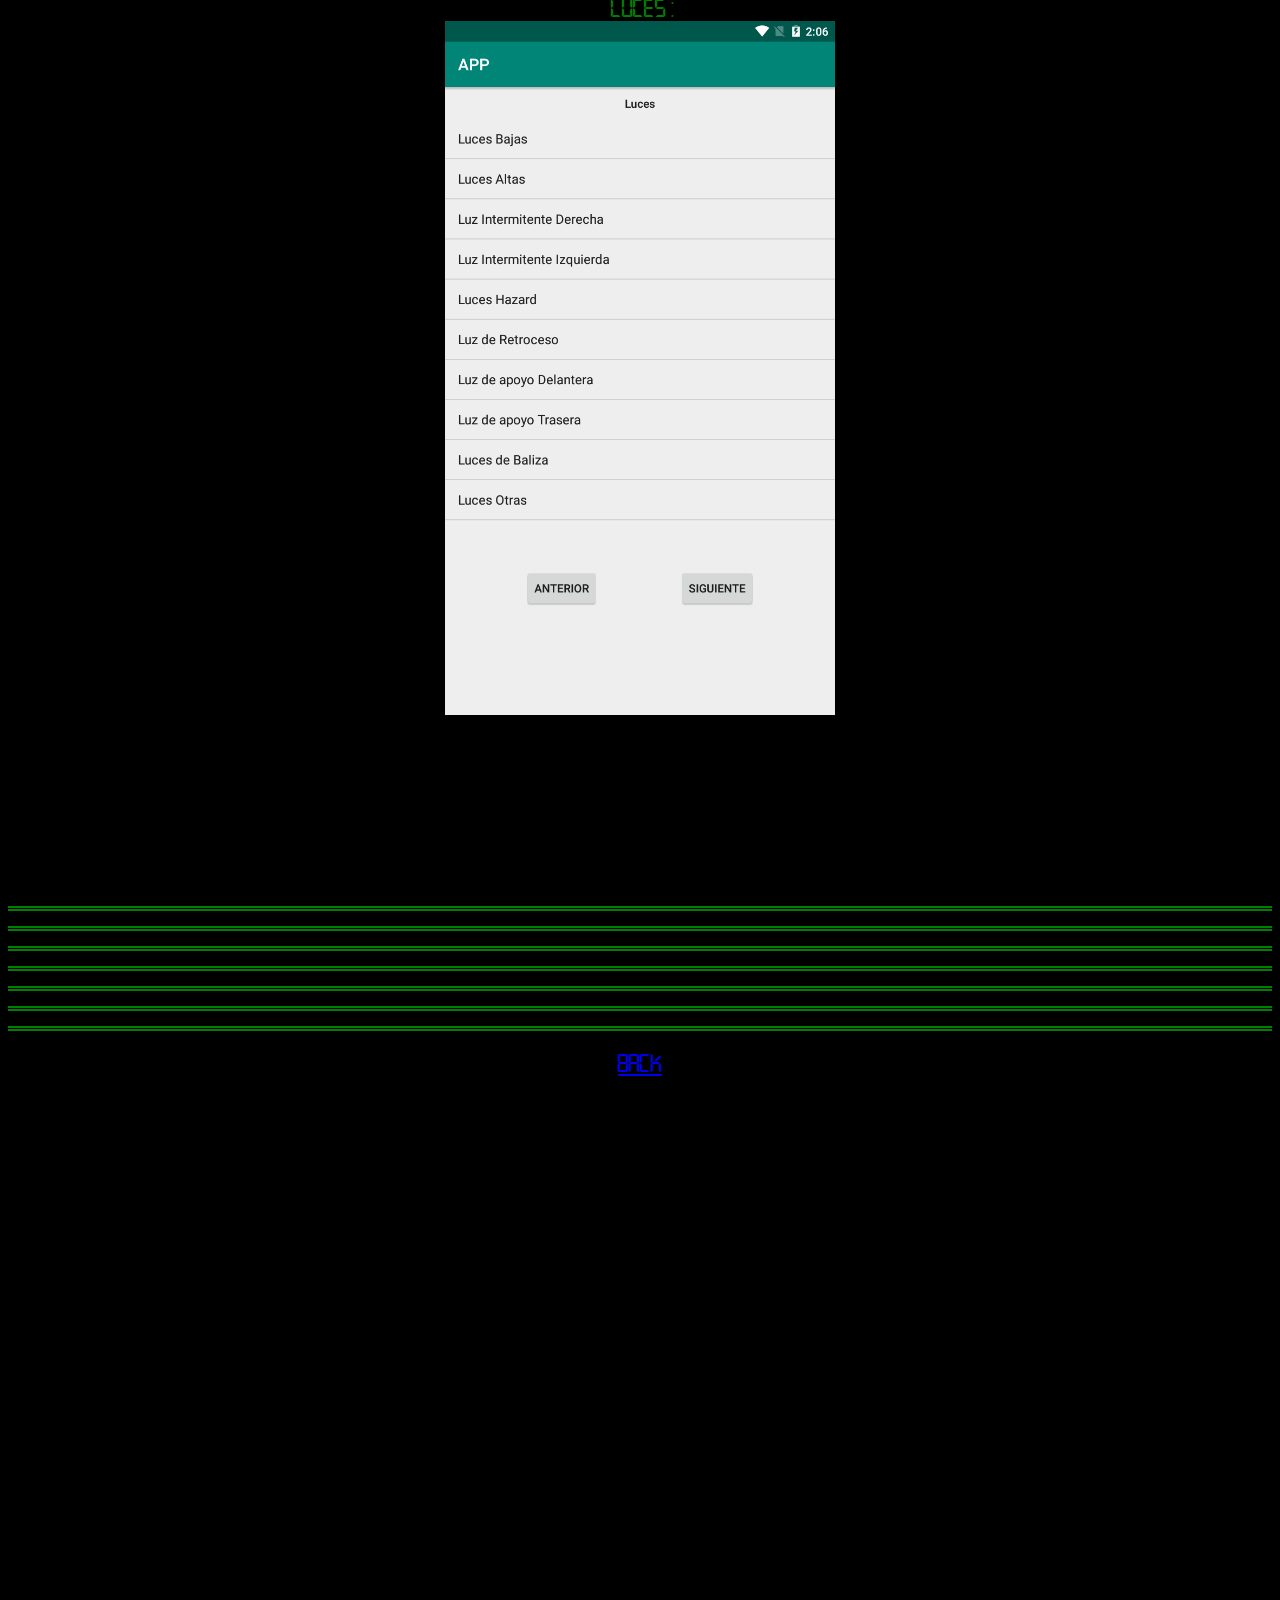
<file: Checklist App.html>
<!DOCTYPE html>
<html lang="en">
<head>
    <meta charset="UTF-8">
    <meta name="viewport" content="width=device-width, initial-scale=1.0">
    <title>Checklist app</title>
    <link href="https://fonts.googleapis.com/css2?family=Lato:wght@300;400;700;900&display=swap" rel="stylesheet">
    <link rel="stylesheet" href="css/styles.css">
</head>
<body>

    <header>

        <main class="contenedor fila">

            <p> </p> <!--sirve para juntar los items-->
            <h1>Checklist App</h2>
            <img class="imagen" src="img/logo android.png" alt="logo android">
            <p> </p> <!--sirve para juntar los items-->

        </main>

    </header>

    <section>

        <div class="contenedor">

            <p class="centro">Checklist App is a very simple android app made using android studio
                and coded in java and xml.
            <br>Pymes say they have organizational problems when making their 
                internal reportability because the ones destined to do that job are not always in
                direct contact with the equipment and sales.
            <br>This app appears as an alternative to the old internal reportability
                where the worker informs its job to another worker that would do the report,
                now the worker are the reporting the job done in situ with their smartphones.
            </p>
            <p class="centro">Main window:
            </p>

            <div class="centro">

                <img src="img/Checklist App/principal.png" alt="main window">

            </div>

        </div>

        <div class="contenedor">

            <p class="centro">"Datos" window:</p>

            <div class="centro">

                <img src="img/Checklist App/datos.png" alt="datos window">

            </div>

        <div>

        <div class="contenedor">

            <p class="centro">Date window:</p>

            <div class="centro">

                <img src="img/Checklist App/fecha.png" alt="date window">

            </div>

        <div>

        <div class="contenedor">

            <p class="centro">"Cabina" window:</p>
    
            <div class="centro">
    
                <img src="img/Checklist App/cabina.png" alt="cabina window">
    
            </div>
    
        <div>

        <div class="contenedor">

            <p class="centro">"Accesorios":</p>
    
            <div class="centro">
    
                <img src="img/Checklist App/accesorios 1.png" alt="accesorios window">
    
            </div>
    
        <div>

        <div class="contenedor">

            <p class="centro">Continuing:</p>
    
            <div class="centro">
    
                <img src="img/Checklist App/accesorios 2.png" alt="accesorios 2 window">
    
            </div>
    
        <div>

        <div class="contenedor">

            <p class="centro">"Niveles" window:</p>
    
            <div class="centro">
    
                <img src="img/Checklist App/niveles.png" alt="niveles window">
    
            </div>
    
        <div>
        
        <div class="contenedor">

            <p class="centro">"Luces":</p>
    
            <div class="centro">
    
                <img src="img/Checklist App/luces.png" alt="luces window">
    
            </div>
    
        <div>

    </section>
    
    <footer class="contenedor footer">

        <a class="centro" href="index.html">Back</a>

    </footer>

</body>
</html>
</file>
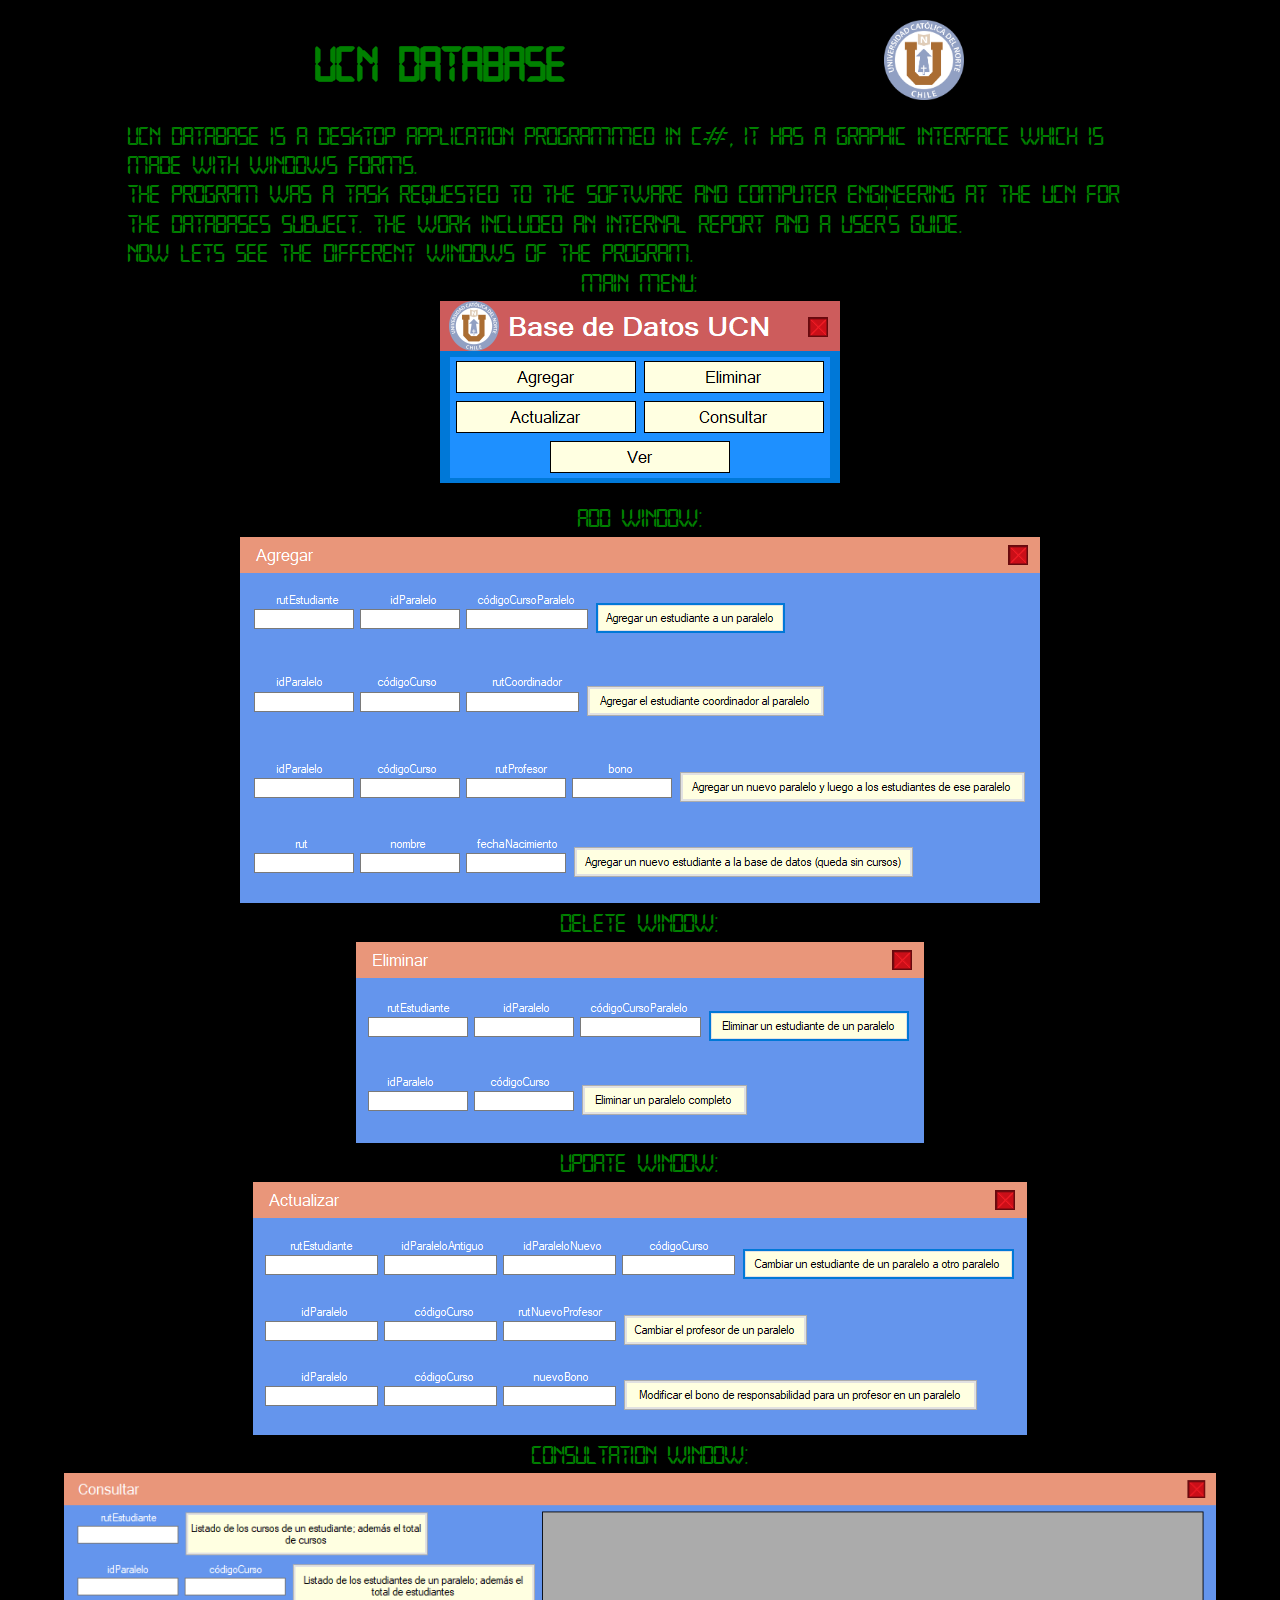
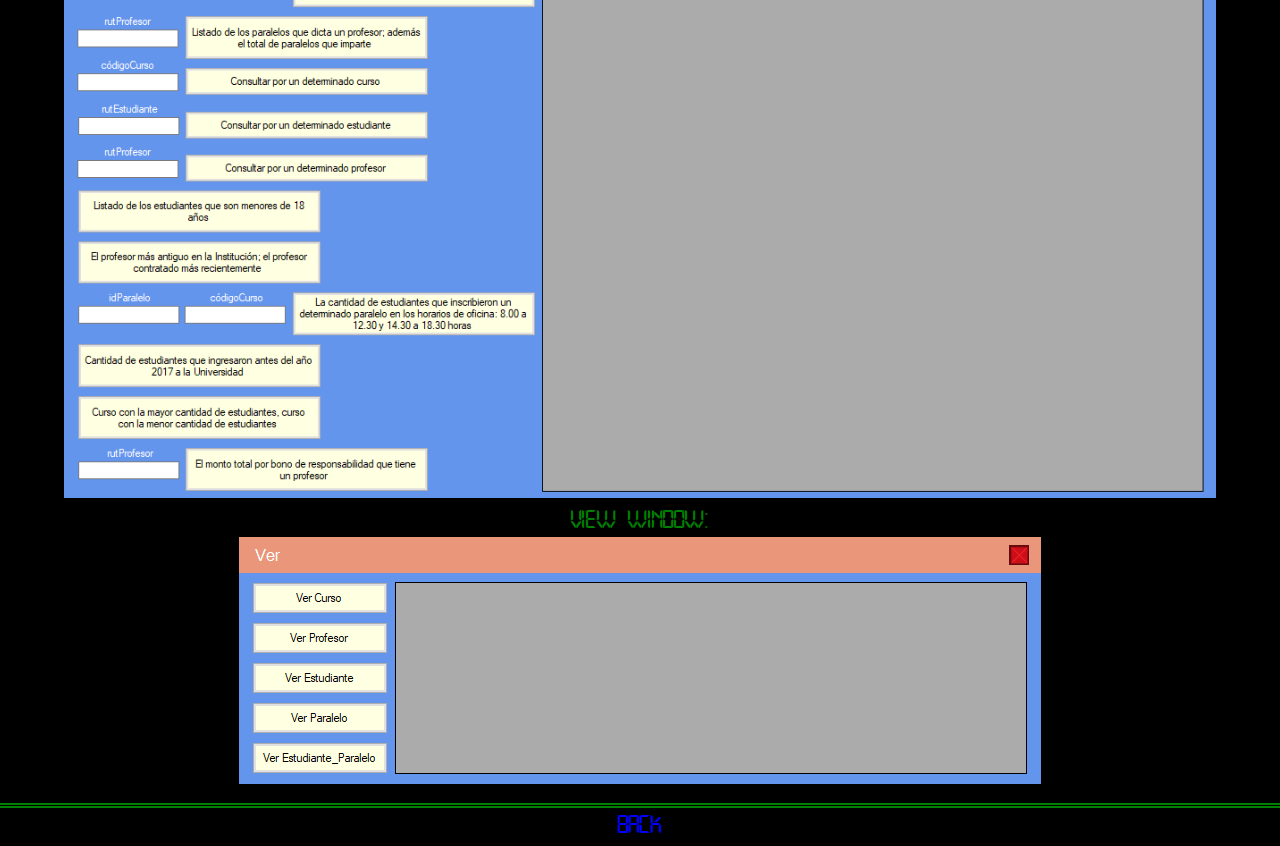
<file: UCN Database.html>
<!DOCTYPE html>
<html lang="en">
<head>
    <meta charset="UTF-8">
    <meta name="viewport" content="width=device-width, initial-scale=1.0">
    <title>UCN Database</title>
    <link href="https://fonts.googleapis.com/css2?family=Lato:wght@300;400;700;900&display=swap" rel="stylesheet">
    <link rel="stylesheet" href="css/normalize.css">
    <link rel="stylesheet" href="css/styles.css">

</head>
<body>

    <header>

        <main class="fila titulo-imagen">

            <h1>UCN Database</h2>
            <img class="imagen" src="img/logo UCN.png">

        </main>

    </header>
    
    <section>

        <div>

            <p class="centro">UCN Database is a desktop application programmed in C#, it has a
                graphic interface which is made with windows forms.
            <br>The program was a task requested to the software and computer
                engineering at the UCN for the databases subject. The work included an internal
                report and a user's guide.
            <br>Now lets see the different windows of the program.
            </p>
            <p class="centro">Main menu:
            </p>

            <div class="centro">
                <a href="img/Base de datos UCN/menu principal.png">
                    <img class="ventana" style="max-width: 400px;" src="img/Base de datos UCN/menu principal.png">
                </a>
            </div>


        </div>

        <div class="contenedor">

            <p class="centro">Add window:</p>

            <div class="centro">
                <a href="img/Base de datos UCN/agregar.png">
                    <img class="ventana" style="max-width: 800px;" src="img/Base de datos UCN/agregar.png">
                </a>
            </div>


            <p class="centro">Delete window:</p>

            <div class="centro">
                <a href="img/Base de datos UCN/eliminar.png">
                    <img class="ventana" style="max-width: 568px;" src="img/Base de datos UCN/eliminar.png">
                </a>
            </div>


            <p class="centro">Update window:</p>
    
            <div class="centro">
                <a href="img/Base de datos UCN/actualizar.png">
                    <img class="ventana" style="max-width: 774px;" src="img/Base de datos UCN/actualizar.png">
                </a>
            </div>

            <p class="centro">Consultation window:</p>
    
            <div class="centro">
                <a href="img/Base de datos UCN/consultar.png">
                    <img class="ventana" style="max-width: 1289px;" src="img/Base de datos UCN/consultar.png">
                </a>
            </div>

            <p class="centro">View window:</p>
    
            <div class="centro">
                <a href="img/Base de datos UCN/ver.png">
                    <img class="ventana" style="max-width: 802px;" src="img/Base de datos UCN/ver.png">
                </a>
            </div>

        <div>

    </section>
    
    <footer class="footer">

        <a class="centro link" href="index.html">Back</a>

    </footer>

</body>
</html>
</file>
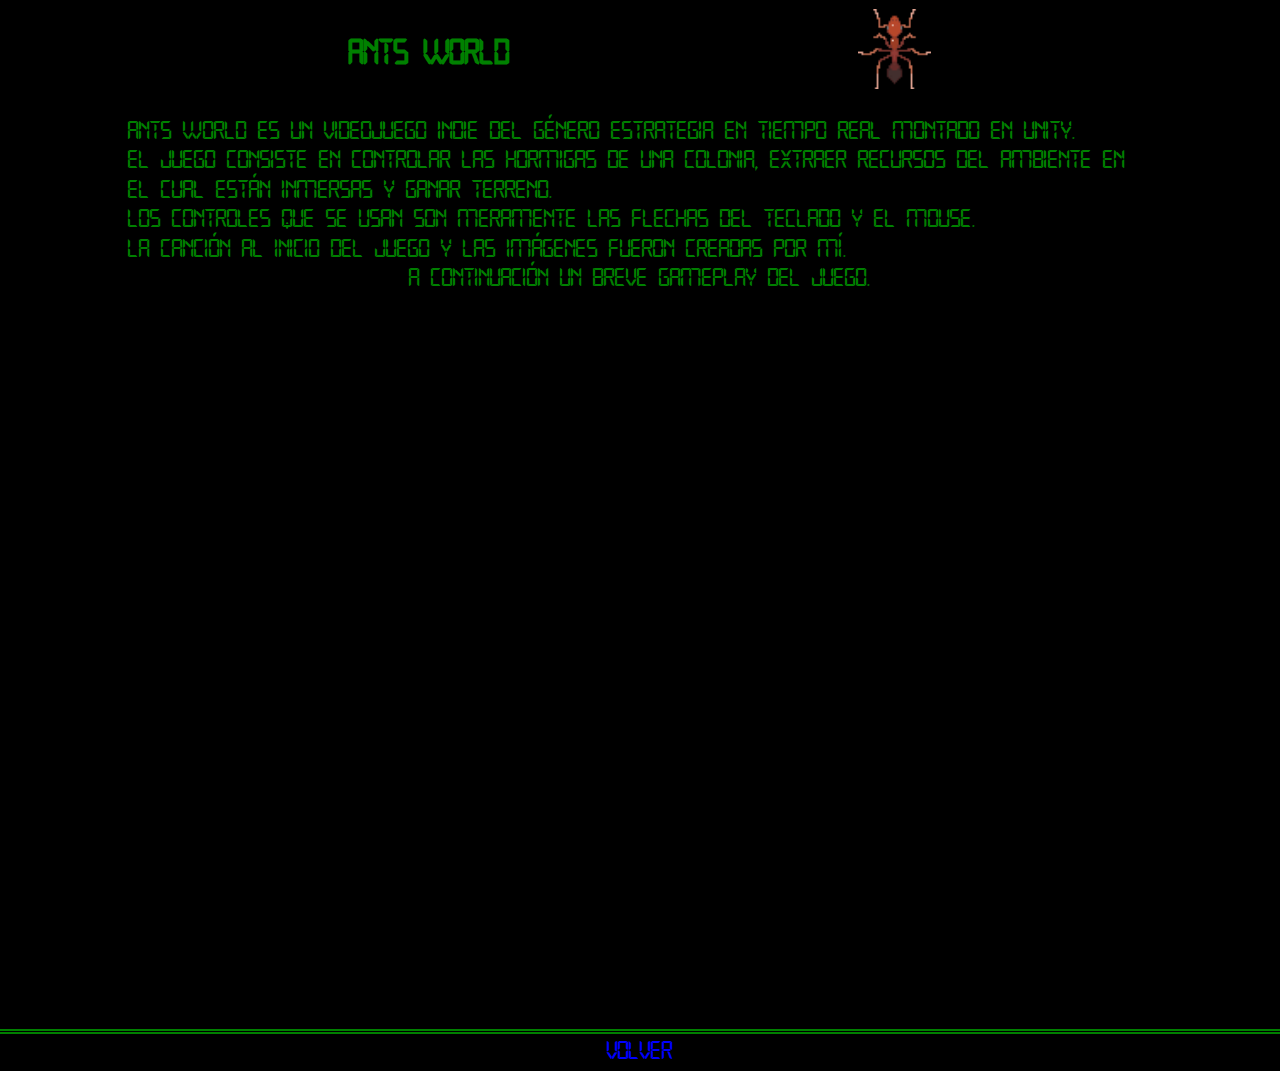
<file: es/Ants World.html>
<!DOCTYPE html>
<html lang="en">
<head>
    <meta charset="UTF-8">
    <meta name="viewport" content="width=device-width, initial-scale=1.0">
    <title>Ants World</title>
    <link href="https://fonts.googleapis.com/css2?family=Lato:wght@300;400;700;900&display=swap" rel="stylesheet">
    <link rel="stylesheet" href="../css/normalize.css">
    <link rel="stylesheet" href="../css/styles.css">
</head>
<body>

    <header>

        <main class="fila titulo-imagen">

            <h2>Ants World</h2>
            <img class="imagen" src="../img/Ants World.png">

        </main>

    </header>

    <section>

        <div class="contenedor">

            <p class="centro">Ants World es un videojuego indie del género estrategia en tiempo
                real montado en Unity.
            <br>El juego consiste en controlar las hormigas de una colonia, extraer
                recursos del ambiente en el cual están inmersas y ganar terreno.
            <br>Los controles que se usan son meramente las flechas del teclado y el
                mouse.
            <br>La canción al inicio del juego y las imágenes fueron creadas por mí.
            </p>
            <p class="centro">A continuación un breve gameplay del juego.
            </p>
            <div class="centro video">

                <iframe src="https://www.youtube.com/embed/6_3uioPrSLs?rel=0" frameborder="0" allow="accelerometer; autoplay; clipboard-write; encrypted-media; gyroscope; picture-in-picture" allowfullscreen></iframe>

            </div>
        
        </div>

    </section>
    
    <footer class="footer">

        <a class="centro link" href="index.html">Volver</a>

    </footer>

</body>
</html>
</file>
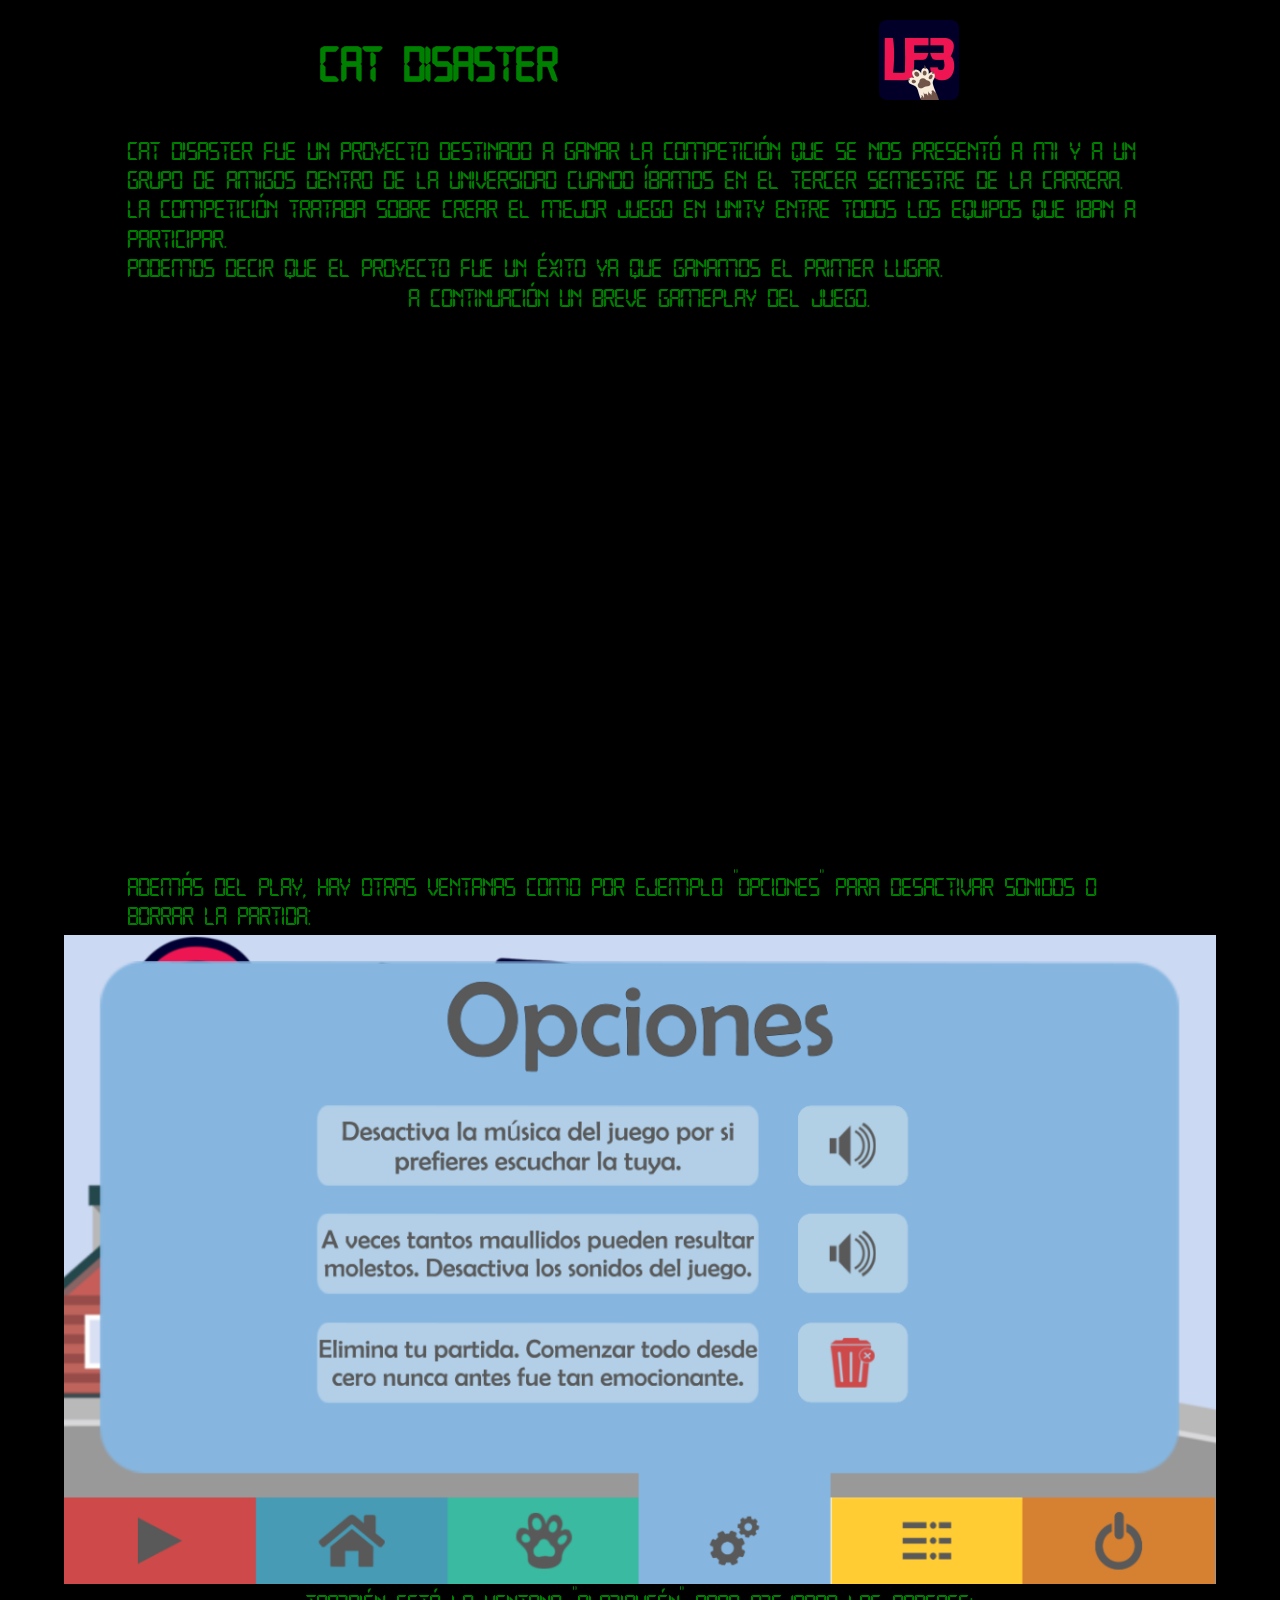
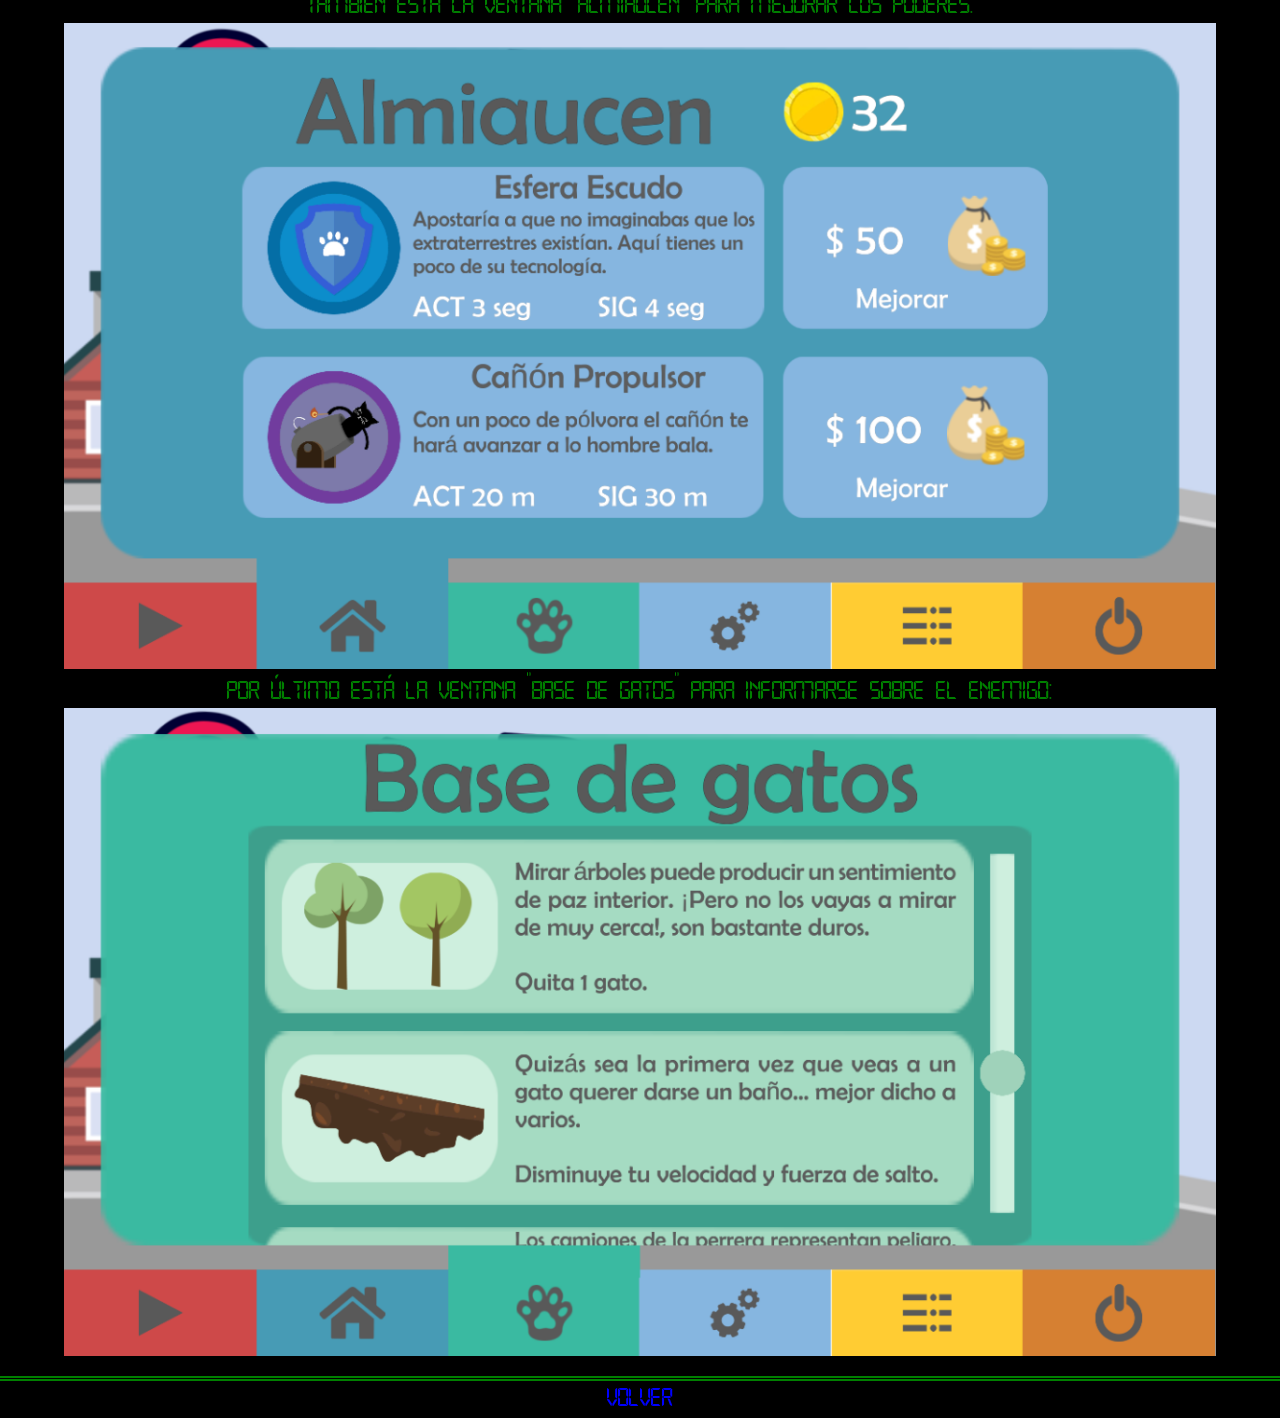
<file: es/Cat Disaster.html>
<!DOCTYPE html>
<html lang="en">
<head>
    <meta charset="UTF-8">
    <meta name="viewport" content="width=device-width, initial-scale=1.0">
    <title>Cat Disaster</title>
    <link href="https://fonts.googleapis.com/css2?family=Lato:wght@300;400;700;900&display=swap" rel="stylesheet">
    <link rel="stylesheet" href="../css/normalize.css">
    <link rel="stylesheet" href="../css/styles.css">
</head>
<body>

    <header>

        <main class="fila titulo-imagen">

            <h1>Cat Disaster</h2>
            <img class="imagen" src="../img/ícono Cat Disaster.jpg">

        </main>

    </header>

    <section>

        <div class="contenedor">

            <p class="centro">Cat Disaster fue un proyecto destinado a ganar la competición
                que se nos presentó a mi y a un grupo de amigos dentro de la universidad
                cuando íbamos en el tercer semestre de la carrera.
            <br>La competición trataba sobre crear el mejor juego en unity entre todos los
                equipos que iban a participar.
            <br>Podemos decir que el proyecto fue un éxito ya que ganamos el primer lugar.
            </p>
            <p class="centro">A continuación un breve gameplay del juego.
            </p>

            <div class="centro video">

                <iframe src="https://www.youtube.com/embed/cFfiNBrL5o8?rel=0" frameborder="0" allow="accelerometer; autoplay; clipboard-write; encrypted-media; gyroscope; picture-in-picture" allowfullscreen></iframe>

            </div>

            <div>

                <p class="centro">Además del play, hay otras ventanas como por ejemplo "Opciones"
                    para desactivar sonidos o borrar la partida:</p>

                <div class="centro">
                    <a href="../img/Cat Disaster/ventana opciones.png">
                        <img class="ventana" style="max-width: 1233px;" src="../img/Cat Disaster/ventana opciones.png">
                    </a>
                </div>
    
            <div>

            <div>

                <p class="centro">También está la ventana "Almiaucén" para mejorar los poderes:</p>
    
                <div class="centro">
                    <a href="../img/Cat Disaster/ventana almiaucén.png">
                        <img class="ventana" style="max-width: 1233px;" src="../img/Cat Disaster/ventana almiaucén.png">
                    </a>
                </div>
    
            <div>

            <div>

                <p class="centro">Por último está la ventana "Base de gatos" para informarse sobre
                    el enemigo:</p>

                <div class="centro">
                    <a href="../img/Cat Disaster/ventana base de gatos.png">
                        <img class="ventana" style="max-width: 1233px;" src="../img/Cat Disaster/ventana base de gatos.png">
                    </a>     
                </div>
        
            <div>

        </div>

    </section>
    
    <footer class="footer">

        <a class="centro link" href="index.html">Volver</a>

    </footer>

</body>
</html>
</file>
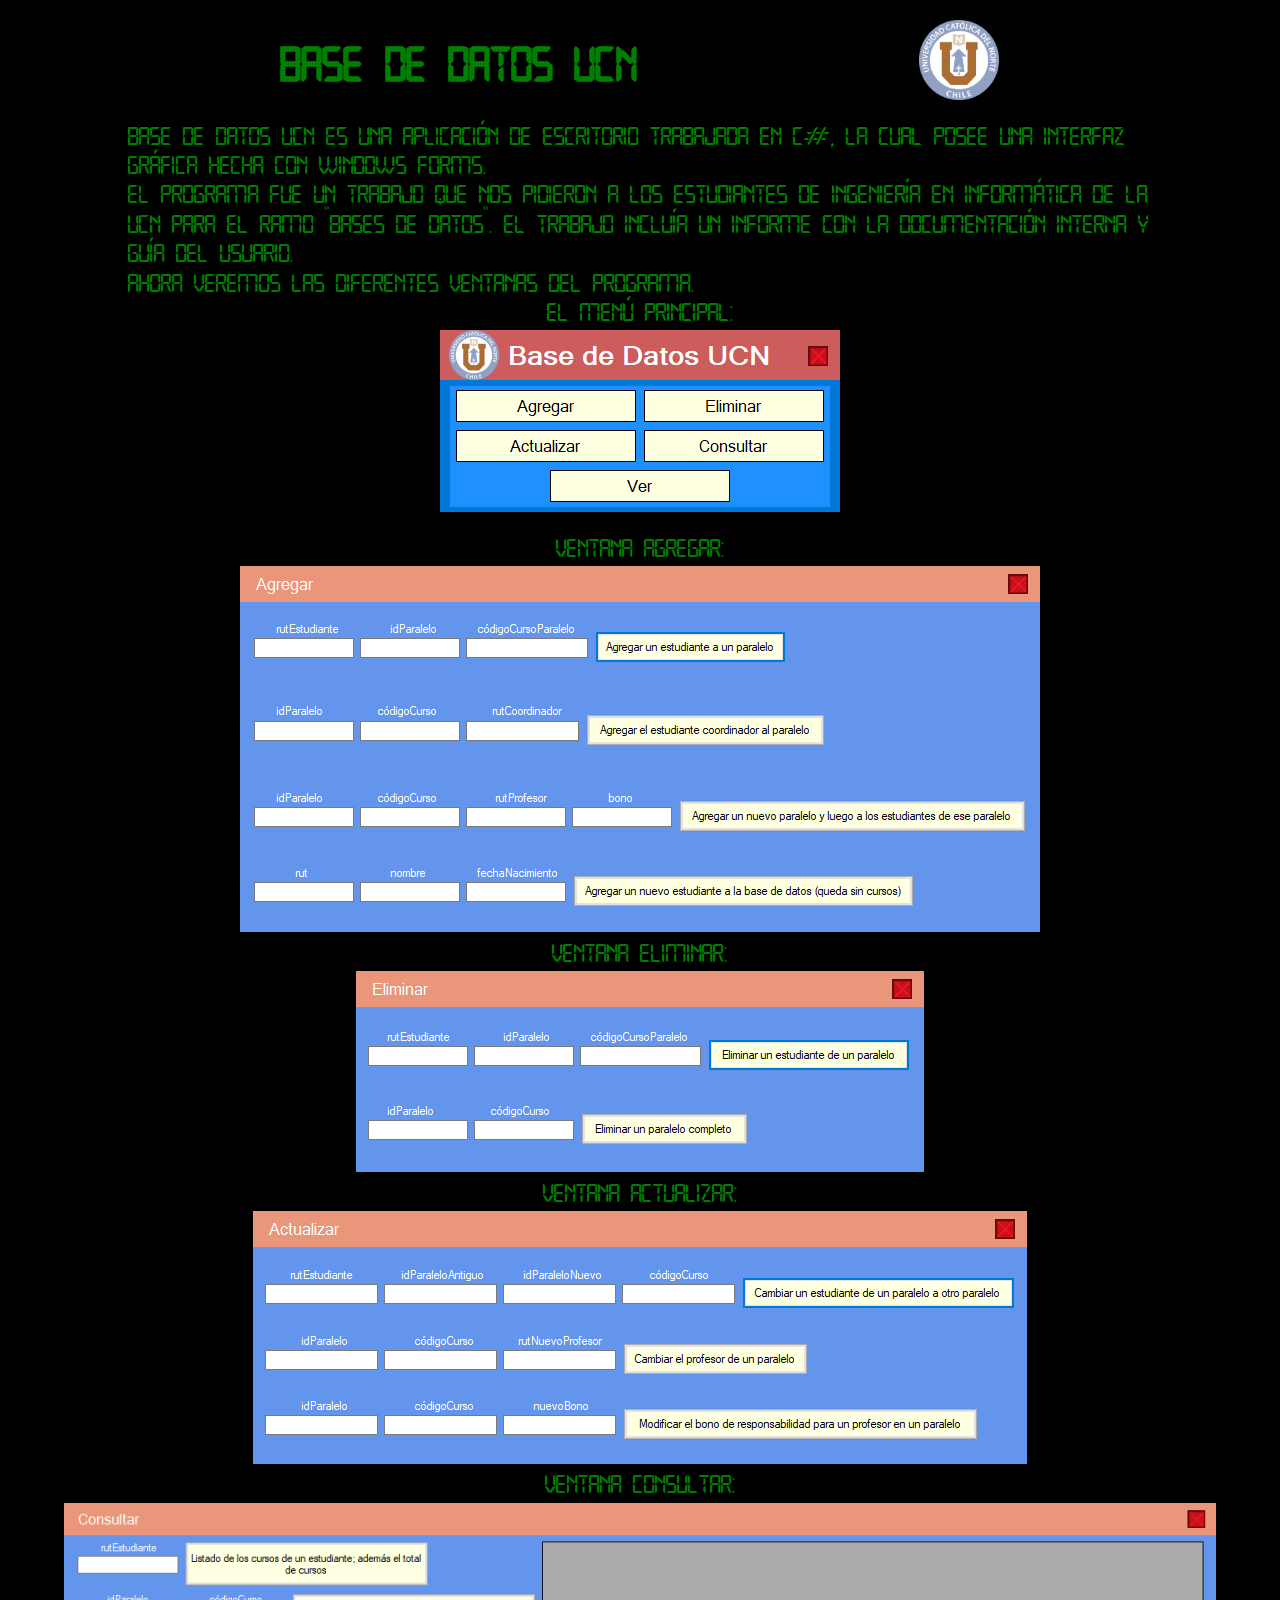
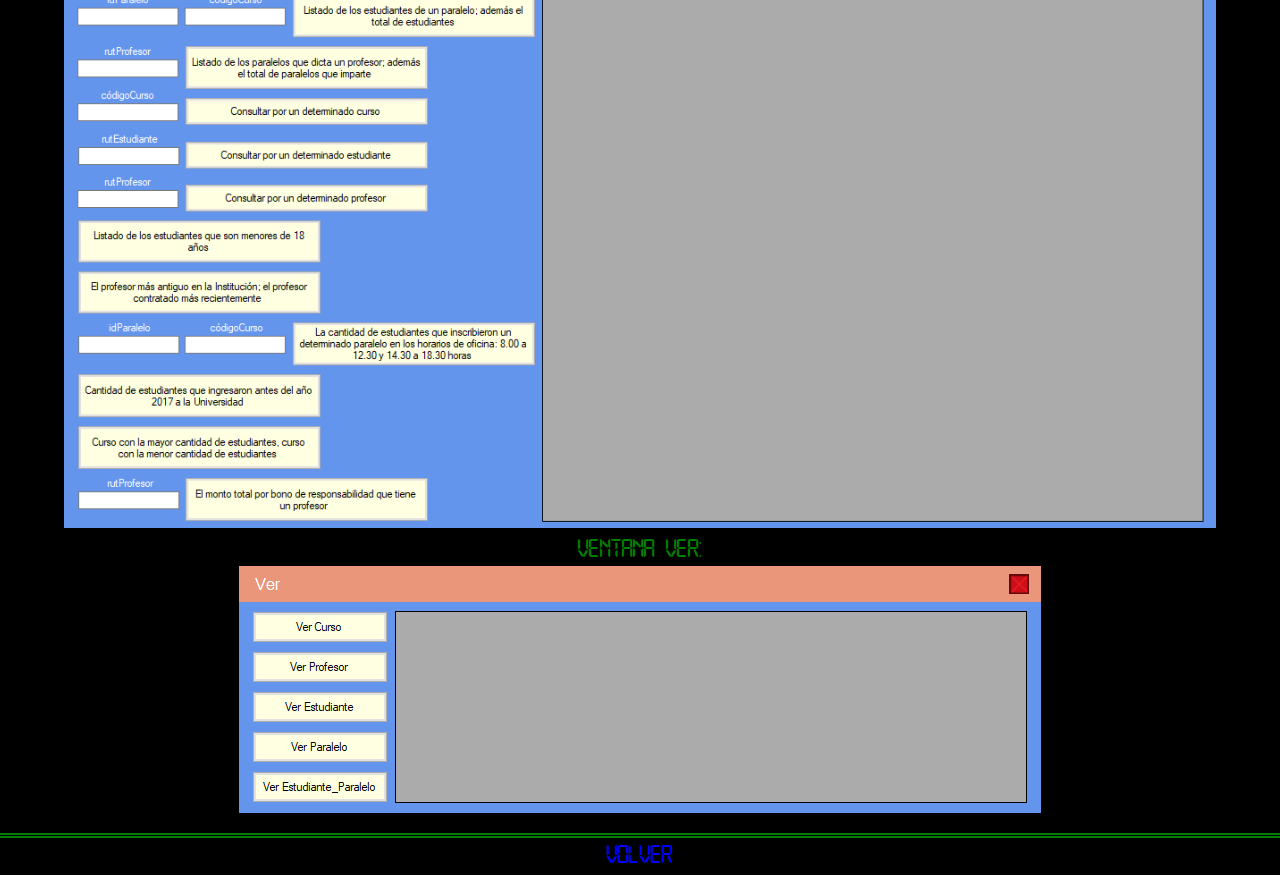
<file: es/UCN Database.html>
<!DOCTYPE html>
<html lang="en">
<head>
    <meta charset="UTF-8">
    <meta name="viewport" content="width=device-width, initial-scale=1.0">
    <title>Base de datos UCN</title>
    <link href="https://fonts.googleapis.com/css2?family=Lato:wght@300;400;700;900&display=swap" rel="stylesheet">
    <link rel="stylesheet" href="../css/normalize.css">
    <link rel="stylesheet" href="../css/styles.css">

</head>
<body>

    <header>

        <main class="fila titulo-imagen">

            <h1>Base de datos UCN</h2>
            <img class="imagen" src="../img/logo UCN.png">

        </main>

    </header>
    
    <section>

        <div>

            <p class="centro">Base de datos UCN es una aplicación de escritorio trabajada en C#,
                la cual posee una interfaz gráfica hecha con windows forms.
            <br>El programa fue un trabajo que nos pidieron a los estudiantes
                de ingeniería en informática de la UCN para el ramo "bases de datos". El trabajo
                incluía un informe con la documentación interna y guía del usuario.
            <br>Ahora veremos las diferentes ventanas del programa.
            </p>
            <p class="centro">El menú principal:
            </p>

            <div class="centro">
                <a href="../img/Base de datos UCN/menu principal.png">
                    <img class="ventana" style="max-width: 400px;" src="../img/Base de datos UCN/menu principal.png">
                </a>
            </div>


        </div>

        <div class="contenedor">

            <p class="centro">Ventana Agregar:</p>

            <div class="centro">
                <a href="../img/Base de datos UCN/agregar.png">
                    <img class="ventana" style="max-width: 800px;" src="../img/Base de datos UCN/agregar.png">
                </a>
            </div>

            <p class="centro">Ventana Eliminar:</p>

            <div class="centro">
                <a href="../img/Base de datos UCN/eliminar.png">
                    <img class="ventana" style="max-width: 568px;" src="../img/Base de datos UCN/eliminar.png">
                </a>
            </div>

            <p class="centro">Ventana Actualizar:</p>
    
            <div class="centro">
                <a href="../img/Base de datos UCN/actualizar.png">
                    <img class="ventana" style="max-width: 774px;" src="../img/Base de datos UCN/actualizar.png">
                </a>
            </div>

            <p class="centro">Ventana Consultar:</p>
    
            <div class="centro">
                <a href="../img/Base de datos UCN/consultar.png">
                    <img class="ventana" style="max-width: 1289px;" src="../img/Base de datos UCN/consultar.png">
                </a>
            </div>

            <p class="centro">Ventana Ver:</p>
    
            <div class="centro">
                <a href="../img/Base de datos UCN/ver.png">
                    <img class="ventana" style="max-width: 802px;" src="../img/Base de datos UCN/ver.png">
                </a>
            </div>
    
        <div>

    </section>
    
    <footer class="footer">

        <a class="centro link" href="index.html">Volver</a>

    </footer>

</body>
</html>
</file>
<file: css/styles.css>
/** Globales **/

@font-face {
    font-family: 'open_24_display_stregular';
    src: url('../fonts/lcd-webfont.woff2') format('woff2'),
         url('../fonts/lcd-webfont.woff') format('woff');
    font-weight: normal;
    font-style: normal;
}

body {
    font-family: 'open_24_display_stregular';
    font-size: 1.6rem;
    color: green;
    background-color: black;
}

h1 {
    font-size: 3rem;
}

h2 {
    font-size: 2.2rem;
}

/** Globales **/

.contenedor {
    min-height: 100vh;
    min-width: 400px;
    border-bottom: 5px double green;
    padding: 15px 0 15px 0;
}

.columna {
    flex-direction: column;
    display: flex;
    justify-content: space-evenly;
}

.centro {
    flex-direction: column;
    display: flex;
    align-items: center;
    margin: 0 10% 0 10%;
    /* valores: arriba derecha abajo izquierda */
}

.fila {
    flex-direction: row;
    display: flex;
    justify-content: space-evenly;
    align-items: center;
}

.imagen {
    height: 5rem;
    border-radius: 0.5rem;
}

.ventana {
    margin-top: 5px;
    width: 90vw;
}

.ventana:hover{
    opacity: 0.8;
}

.video {
    height: 43.75vw;
    padding: 0px;
}

.video iframe{
    height: 100%;
    width: 100%;
}

.footer {
    padding-bottom: 0.5rem;
}

.link{
    text-decoration: none;
    color: blue;
}

.link:hover{
    text-decoration: none;
    color: yellow;
}
</file>
<file: css/index.css>
.barra {
    position: fixed;
    width: 100%;
    height: 45px;
    background-color: black;
    border-bottom: 1px solid green;
    z-index: 1;
}

.elementos-barra {
    min-height: 2rem;
    flex-direction: row;
    display: flex;
    justify-content: right;
    align-items: center;
    margin: 0 10% 0 80%; /* valores: arriba, derecha, abajo, izquierda */
}

.mi-imagen {
    height: 36vh;
    min-height: 9rem;
    max-height: 18rem;
    border-radius: 100vh;
    animation: rotate-anim 5s linear infinite;
}

@keyframes rotate-anim{
    0%{
        transform: rotateY(0grad);
    }
    50%{
        transform: rotateY(100grad);
    }
    100%{
        transform: rotateY(0grad);
    }
}

.titulo-imagen{
    padding: 0 23vw 0 23vw;
}

.imagen{
    height: 5rem;
    margin-left: 15px;
}
</file>
